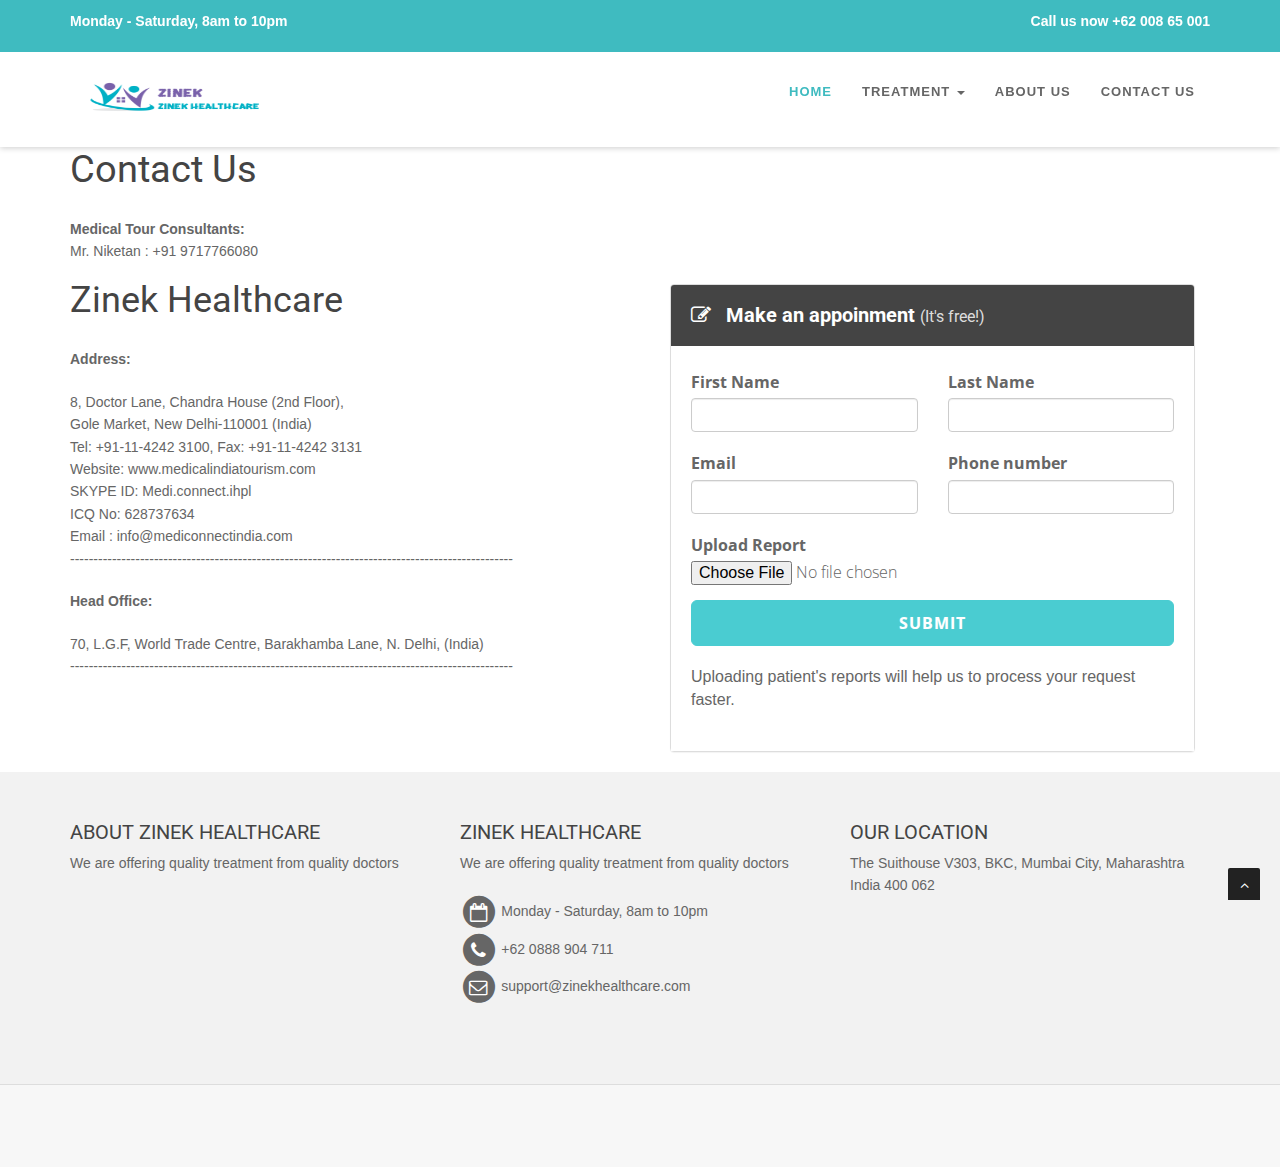
<file: about-us.html>
<!DOCTYPE html>
<html lang="en">

<head>
  <meta charset="utf-8">
  <meta name="viewport" content="width=device-width, initial-scale=1.0">
  <meta name="description" content="">
  <meta name="author" content="">

  <title>Zinek Healthcare</title>

  <!-- css -->
  <link href="css/bootstrap.min.css" rel="stylesheet" type="text/css">
  <link href="font-awesome/css/font-awesome.min.css" rel="stylesheet" type="text/css" />
  <link rel="stylesheet" type="text/css" href="plugins/cubeportfolio/css/cubeportfolio.min.css">
  <link href="css/nivo-lightbox.css" rel="stylesheet" />
  <link href="css/nivo-lightbox-theme/default/default.css" rel="stylesheet" type="text/css" />
  <link href="css/owl.carousel.css" rel="stylesheet" media="screen" />
  <link href="css/owl.theme.css" rel="stylesheet" media="screen" />
  <link href="css/animate.css" rel="stylesheet" />
  <link href="css/style.css" rel="stylesheet">

  <!-- boxed bg -->
  <link id="bodybg" href="bodybg/bg1.css" rel="stylesheet" type="text/css" />
  <!-- template skin -->
  <link id="t-colors" href="color/default.css" rel="stylesheet">

  <!-- =======================================================
    Theme Name: Medicio
    Theme URL: https://bootstrapmade.com/medicio-free-bootstrap-theme/
    Author: BootstrapMade
    Author URL: https://bootstrapmade.com
  ======================================================= -->
</head>

<body id="page-top" data-spy="scroll" data-target=".navbar-custom">

  <div id="wrapper">

    <nav class="navbar navbar-custom navbar-fixed-top" role="navigation">
      <div class="top-area">
        <div class="container">
          <div class="row">
            <div class="col-sm-6 col-md-6">
              <p class="bold text-left">Monday - Saturday, 8am to 10pm </p>
            </div>
            <div class="col-sm-6 col-md-6">
              <p class="bold text-right">Call us now +62 008 65 001</p>
            </div>
          </div>
        </div>
      </div>
      <div class="container navigation">

        <div class="navbar-header page-scroll">
          <button type="button" class="navbar-toggle" data-toggle="collapse" data-target=".navbar-main-collapse">
                    <i class="fa fa-bars"></i>
                </button>
          <a class="navbar-brand" href="index.html">
                    <img src="img/logonew.png" alt="" width="210" height="50" />
                </a>
        </div>

        <!-- Collect the nav links, forms, and other content for toggling -->
        <div class="collapse navbar-collapse navbar-right navbar-main-collapse">
          <ul class="nav navbar-nav">
            <li class="active"><a href="#intro">Home</a></li>
            <li class="dropdown">
              <a href="#" class="dropdown-toggle" data-toggle="dropdown">Treatment <b class="caret"></b></a>
              <ul class="dropdown-menu">
                <li><a href="cosmetic-surgery.html">Cosmetic Surgery</a></li>
                <li><a href="neuro-spine-surgery.html">Neuro and Spine Surgery</a></li>
                <li><a href="cancer-treatment.html">Cancer Treatment</a></li>
                <li><a href="Cardiology.html">Cardiology</a></li>
              </ul>
            </li>
            <!-- <li><a href="#service">Service</a></li> -->
            <!-- <li><a href="#doctor">Doctors</a></li> -->
            <!-- <li><a href="#facilities">Facilities</a></li> -->
            <!-- <li><a href="#pricing">Pricing</a></li> -->
            <li><a href="about-us.html">About Us</a></li>
            <li><a href="contact-us.html">Contact Us</a></li>
            <!-- <li><a href="faq.html">FAQ</a></li> -->
          </ul>
        </div>
        <!-- /.navbar-collapse -->
      </div>
      <!-- /.container -->
    </nav>

    <!-- Section: services -->
       <section id="cosmeticSurgery" class="home-section nopadding paddingtop-60">
        <br/><br/><br/><br/>
      <div class="container">

        <div class="row wow fadeInRight" data-wow-duration="2s" data-wow-delay="0.2s">
          <div class="col-lg-6 col-md-6">
                <h1 class="h-txt">Contact Us</h1>
                <div class="row">
                    <div class="col-lg-12">
                        <div class="contact-form">
                            <span>
                                <p>
                                <b>Medical Tour Consultants:</b><br />
                                Mr. Niketan : +91 9717766080</p>
                              <h2>
                                Zinek Healthcare</h2>
                              <p>
                                <strong>Address:</strong></p>
                              <p>
                                8, Doctor Lane, Chandra House (2nd Floor),<br />
                                Gole Market, New Delhi-110001 (India)<br />
                                Tel: +91-11-4242 3100, Fax: +91-11-4242 3131&nbsp;<br />
                                Website: www.medicalindiatourism.com<br />
                                SKYPE ID: Medi.connect.ihpl<br />
                                ICQ No: 628737634<br />
                                Email : <script>(function(m,d,l,s){dm=m+"@"+d; w=document; if(l)w.write('<a href="mailto:'+dm+'" '+s+'>');w.write(dm); if(l)w.write('</a>');}) ('info','mediconnectindia.com',1,'');</script><br />
                                -----------------------------------------------------------------------------------------------</p>
                              <p>
                                <strong>Head Office:</strong></p>
                              70, L.G.F, World Trade Centre, Barakhamba Lane, N. Delhi, (India)<br />
                              -----------------------------------------------------------------------------------------------
                              <p>&nbsp;
                                </p>
                            </span>
                        </div> 
                    </div>
                </div>    
            </div>

            <div class="col-lg-6 col-md-6">
              <br><br><br><br><br><br>
              <div class="col-lg-12">
              <div class="form-wrapper">
                <div class="wow fadeInRight" data-wow-duration="2s" data-wow-delay="0.2s">

                  <div class="panel panel-skin">
                    <div class="panel-heading">
                      <h3 class="panel-title"><span class="fa fa-pencil-square-o"></span> Make an appoinment <small>(It's free!)</small></h3>
                    </div>
                    <div class="panel-body">
                      <div id="sendmessage">Your message has been sent. Thank you!</div>
                      <div id="errormessage"></div>

                      <form action="" method="post" role="form" class="contactForm lead">
                        <div class="row">
                          <div class="col-xs-6 col-sm-6 col-md-6">
                            <div class="form-group">
                              <label>First Name</label>
                              <input type="text" name="first_name" id="first_name" class="form-control input-md" data-rule="minlen:3" data-msg="Please enter at least 3 chars">
                              <div class="validation"></div>
                            </div>
                          </div>
                          <div class="col-xs-6 col-sm-6 col-md-6">
                            <div class="form-group">
                              <label>Last Name</label>
                              <input type="text" name="last_name" id="last_name" class="form-control input-md" data-rule="minlen:3" data-msg="Please enter at least 3 chars">
                              <div class="validation"></div>
                            </div>
                          </div>
                        </div>

                        <div class="row">
                          <div class="col-xs-6 col-sm-6 col-md-6">
                            <div class="form-group">
                              <label>Email</label>
                              <input type="email" name="email" id="email" class="form-control input-md" data-rule="email" data-msg="Please enter a valid email">
                              <div class="validation"></div>
                            </div>
                          </div>
                          <div class="col-xs-6 col-sm-6 col-md-6">
                            <div class="form-group">
                              <label>Phone number</label>
                              <input type="text" name="phone" id="phone" class="form-control input-md" data-rule="required" data-msg="The phone number is required">
                              <div class="validation"></div>
                            </div>
                          </div>
                        </div>
                        <div class="row">
                          <div class="col-xs-6 col-sm-6 col-md-6">
                            <div class="form-group">
                              <label>Upload Report</label>
                              <input type="file" data-filename-placement="inside">
                            </div>
                          </div>
                        </div>
                        <input type="submit" value="Submit" class="btn btn-skin btn-block btn-lg">
                        <p class="lead-footer">Uploading patient's reports will help us to process your request faster.</p>
                      </form>
                    </div>
                  </div>

                </div>
              </div>
            </div>

            </div>
          </div>
        </div>
      </div>
    </section>

    <footer>

      <div class="container">
        <div class="row">
          <div class="col-sm-6 col-md-4">
            <div class="wow fadeInDown" data-wow-delay="0.1s">
              <div class="widget">
                <h5>About Zinek Healthcare</h5>
                <p>
                  We are offering quality treatment from quality doctors
                </p>
              </div>
            </div>
            <div class="wow fadeInDown" data-wow-delay="0.1s">
              <div class="widget">
                <h5>Information</h5>
                <ul>
                  <li><a href="#">Home</a></li>
                  <li><a href="#">Laboratory</a></li>
                  <li><a href="#">Medical treatment</a></li>
                  <li><a href="#">Terms & conditions</a></li>
                </ul>
              </div>
            </div>
          </div>
          <div class="col-sm-6 col-md-4">
            <div class="wow fadeInDown" data-wow-delay="0.1s">
              <div class="widget">
                <h5>Zinek Healthcare</h5>
                <p>
                  We are offering quality treatment from quality doctors
                </p>
                <ul>
                  <li>
                    <span class="fa-stack fa-lg">
                  <i class="fa fa-circle fa-stack-2x"></i>
                  <i class="fa fa-calendar-o fa-stack-1x fa-inverse"></i>
                </span> Monday - Saturday, 8am to 10pm
                  </li>
                  <li>
                    <span class="fa-stack fa-lg">
                  <i class="fa fa-circle fa-stack-2x"></i>
                  <i class="fa fa-phone fa-stack-1x fa-inverse"></i>
                </span> +62 0888 904 711
                  </li>
                  <li>
                    <span class="fa-stack fa-lg">
                  <i class="fa fa-circle fa-stack-2x"></i>
                  <i class="fa fa-envelope-o fa-stack-1x fa-inverse"></i>
                </span> support@zinekhealthcare.com
                  </li>

                </ul>
              </div>
            </div>
          </div>
          <div class="col-sm-6 col-md-4">
            <div class="wow fadeInDown" data-wow-delay="0.1s">
              <div class="widget">
                <h5>Our location</h5>
                <p>The Suithouse V303, BKC, Mumbai City, Maharashtra India 400 062</p>
              </div>
            </div>
            <div class="wow fadeInDown" data-wow-delay="0.1s">
              <div class="widget">
                <h5>Follow us</h5>
                <ul class="company-social">
                  <li class="social-facebook"><a href="#"><i class="fa fa-facebook"></i></a></li>
                  <li class="social-twitter"><a href="#"><i class="fa fa-twitter"></i></a></li>
                  <li class="social-google"><a href="#"><i class="fa fa-google-plus"></i></a></li><!-- 
                  <li class="social-vimeo"><a href="#"><i class="fa fa-vimeo-square"></i></a></li>
                  <li class="social-dribble"><a href="#"><i class="fa fa-dribbble"></i></a></li> -->
                </ul>
              </div>
            </div>
          </div>
        </div>
      </div>
      <div class="sub-footer">
        <div class="container">
          <div class="row">
            <div class="col-sm-6 col-md-6 col-lg-6">
              <div class="wow fadeInLeft" data-wow-delay="0.1s">
                <div class="text-left">
                  <p>&copy;Copyright - Zinek Healthcare. All rights reserved.</p>
                </div>
              </div>
            </div>
            <div class="col-sm-6 col-md-6 col-lg-6">
              <div class="wow fadeInRight" data-wow-delay="0.1s">
                <div class="text-right">
                  <div class="credits">
                    <!--
                      All the links in the footer should remain intact. 
                      You can delete the links only if you purchased the pro version.
                      Licensing information: https://bootstrapmade.com/license/
                      Purchase the pro version with working PHP/AJAX contact form: https://bootstrapmade.com/buy/?theme=Medicio
                    -->
                    Designed by <a href="http://inmac.co.in/">Inmac Computers</a>
                  </div>
                </div>
              </div>
            </div>
          </div>
        </div>
      </div>
    </footer>

  </div>
  <a href="#" class="scrollup"><i class="fa fa-angle-up active"></i></a>

  <!-- Core JavaScript Files -->
  <script src="js/jquery.min.js"></script>
  <script src="js/bootstrap.min.js"></script>
  <script src="js/jquery.easing.min.js"></script>
  <script src="js/wow.min.js"></script>
  <script src="js/jquery.scrollTo.js"></script>
  <script src="js/jquery.appear.js"></script>
  <script src="js/stellar.js"></script>
  <script src="plugins/cubeportfolio/js/jquery.cubeportfolio.min.js"></script>
  <script src="js/owl.carousel.min.js"></script>
  <script src="js/nivo-lightbox.min.js"></script>
  <script src="js/custom.js"></script>
  <script src="contactform/contactform.js"></script>

</body>

</html>
</file>
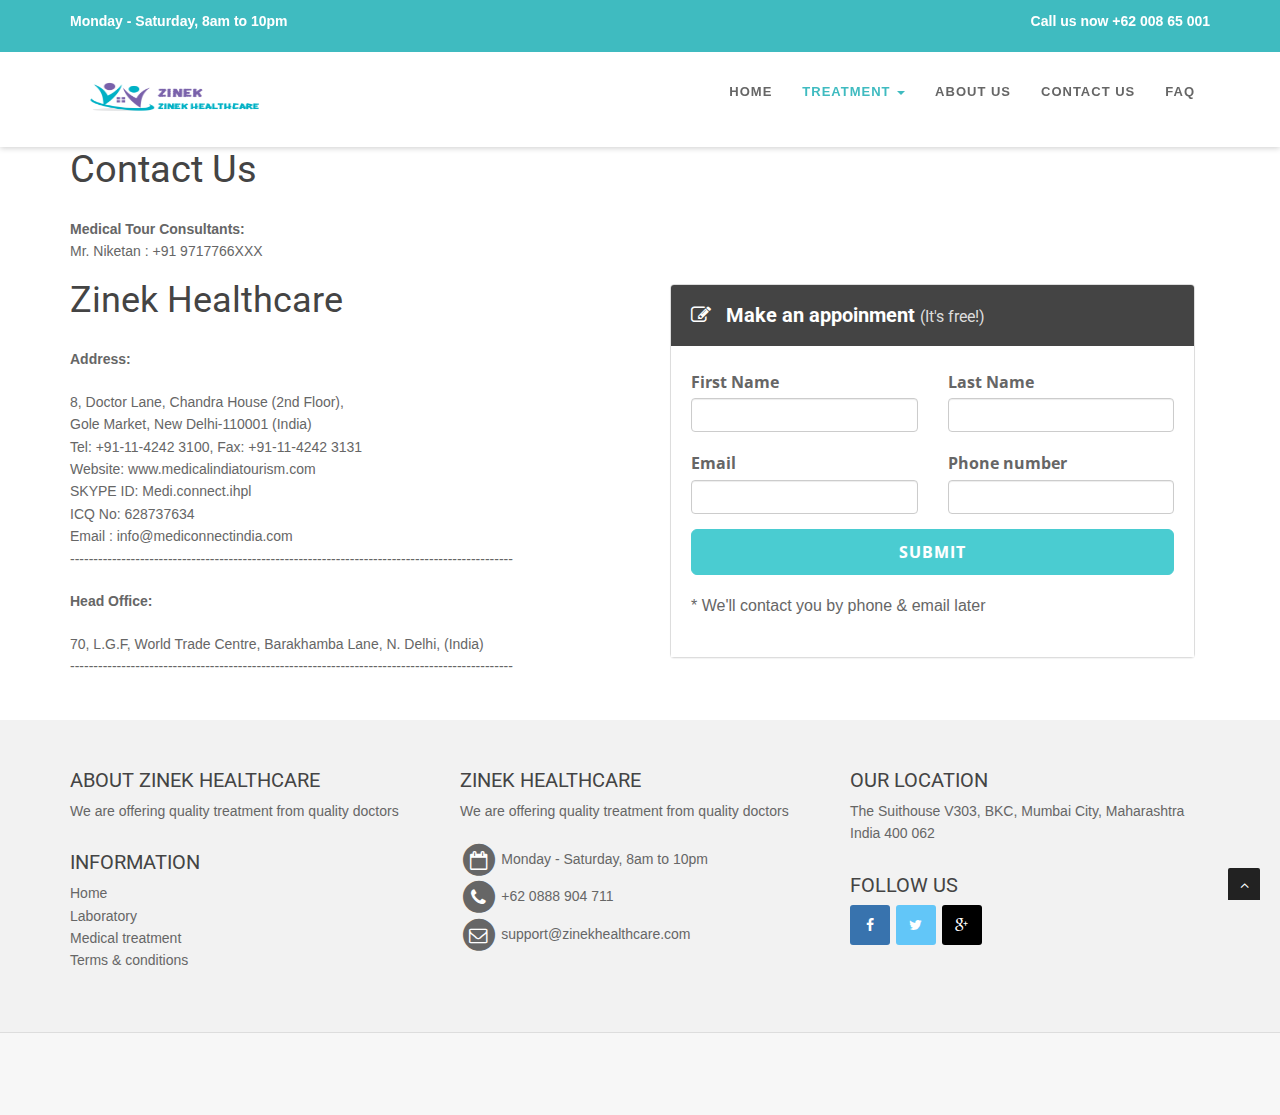
<file: constact-us.html>
<!DOCTYPE html>
<html lang="en">

<head>
  <meta charset="utf-8">
  <meta name="viewport" content="width=device-width, initial-scale=1.0">
  <meta name="description" content="">
  <meta name="author" content="">

  <title>Zinek Healthcare</title>

  <!-- css -->
  <link href="css/bootstrap.min.css" rel="stylesheet" type="text/css">
  <link href="font-awesome/css/font-awesome.min.css" rel="stylesheet" type="text/css" />
  <link rel="stylesheet" type="text/css" href="plugins/cubeportfolio/css/cubeportfolio.min.css">
  <link href="css/nivo-lightbox.css" rel="stylesheet" />
  <link href="css/nivo-lightbox-theme/default/default.css" rel="stylesheet" type="text/css" />
  <link href="css/owl.carousel.css" rel="stylesheet" media="screen" />
  <link href="css/owl.theme.css" rel="stylesheet" media="screen" />
  <link href="css/animate.css" rel="stylesheet" />
  <link href="css/style.css" rel="stylesheet">

  <!-- boxed bg -->
  <link id="bodybg" href="bodybg/bg1.css" rel="stylesheet" type="text/css" />
  <!-- template skin -->
  <link id="t-colors" href="color/default.css" rel="stylesheet">

  <!-- =======================================================
    Theme Name: Medicio
    Theme URL: https://bootstrapmade.com/medicio-free-bootstrap-theme/
    Author: BootstrapMade
    Author URL: https://bootstrapmade.com
  ======================================================= -->
</head>

<body id="page-top" data-spy="scroll" data-target=".navbar-custom">

  <div id="wrapper">

    <nav class="navbar navbar-custom navbar-fixed-top" role="navigation">
      <div class="top-area">
        <div class="container">
          <div class="row">
            <div class="col-sm-6 col-md-6">
              <p class="bold text-left">Monday - Saturday, 8am to 10pm </p>
            </div>
            <div class="col-sm-6 col-md-6">
              <p class="bold text-right">Call us now +62 008 65 001</p>
            </div>
          </div>
        </div>
      </div>
      <div class="container navigation">

        <div class="navbar-header page-scroll">
          <button type="button" class="navbar-toggle" data-toggle="collapse" data-target=".navbar-main-collapse">
                    <i class="fa fa-bars"></i>
                </button>
          <a class="navbar-brand" href="index.html">
                    <img src="img/logonew.png" alt="" width="210" height="50" />
                </a>
        </div>

        <!-- Collect the nav links, forms, and other content for toggling -->
        <div class="collapse navbar-collapse navbar-right navbar-main-collapse">
          <ul class="nav navbar-nav">
            <li class="active"><a href="index.html">Home</a></li>
            <li class="dropdown">
              <a href="#" class="dropdown-toggle" data-toggle="dropdown">Treatment <b class="caret"></b></a>
              <ul class="dropdown-menu">
                <li><a href="#cosmeticSurgery">Cosmetic Surgery</a></li>
                <li><a href="neuro-spine-surgery.html">Neuro and Spine Surgery</a></li>
                <li><a href="cancer-treatment.html">Cancer Treatment</a></li>
                <li><a href="Cardiology.html">Cardiology</a></li>
              </ul>
            </li>
            <!-- <li><a href="#service">Service</a></li> -->
            <!-- <li><a href="#doctor">Doctors</a></li> -->
            <!-- <li><a href="#facilities">Facilities</a></li> -->
            <!-- <li><a href="#pricing">Pricing</a></li> -->
            <li><a href="aboutus.html">About Us</a></li>
            <li><a href="contactus.html">Contact Us</a></li>
            <li><a href="faq.html">FAQ</a></li>
          </ul>
        </div>
        <!-- /.navbar-collapse -->
      </div>
      <!-- /.container -->
    </nav>

    <!-- Section: services -->
       <section id="cosmeticSurgery" class="home-section nopadding paddingtop-60">
        <br/><br/><br/><br/>
      <div class="container">

        <div class="row wow fadeInRight" data-wow-duration="2s" data-wow-delay="0.2s">
          <div class="col-lg-6 col-md-6">
                <h1 class="h-txt">Contact Us</h1>
                <div class="row">
                    <div class="col-lg-12">
                        <div class="contact-form">
                            <span>
                                <p>
                                <b>Medical Tour Consultants:</b><br />
                                Mr. Niketan : +91 9717766XXX</p>
                              <h2>
                                Zinek Healthcare</h2>
                              <p>
                                <strong>Address:</strong></p>
                              <p>
                                8, Doctor Lane, Chandra House (2nd Floor),<br />
                                Gole Market, New Delhi-110001 (India)<br />
                                Tel: +91-11-4242 3100, Fax: +91-11-4242 3131&nbsp;<br />
                                Website: www.medicalindiatourism.com<br />
                                SKYPE ID: Medi.connect.ihpl<br />
                                ICQ No: 628737634<br />
                                Email : <script>(function(m,d,l,s){dm=m+"@"+d; w=document; if(l)w.write('<a href="mailto:'+dm+'" '+s+'>');w.write(dm); if(l)w.write('</a>');}) ('info','mediconnectindia.com',1,'');</script><br />
                                -----------------------------------------------------------------------------------------------</p>
                              <p>
                                <strong>Head Office:</strong></p>
                              70, L.G.F, World Trade Centre, Barakhamba Lane, N. Delhi, (India)<br />
                              -----------------------------------------------------------------------------------------------
                              <p>&nbsp;
                                </p>
                            </span>
                        </div> 
                    </div>
                </div>    
            </div>

            <div class="col-lg-6 col-md-6">
              <br><br><br><br><br><br>
              <div class="col-lg-12">
              <div class="form-wrapper">
                <div class="wow fadeInRight" data-wow-duration="2s" data-wow-delay="0.2s">

                  <div class="panel panel-skin">
                    <div class="panel-heading">
                      <h3 class="panel-title"><span class="fa fa-pencil-square-o"></span> Make an appoinment <small>(It's free!)</small></h3>
                    </div>
                    <div class="panel-body">
                      <div id="sendmessage">Your message has been sent. Thank you!</div>
                      <div id="errormessage"></div>

                      <form action="" method="post" role="form" class="contactForm lead">
                        <div class="row">
                          <div class="col-xs-6 col-sm-6 col-md-6">
                            <div class="form-group">
                              <label>First Name</label>
                              <input type="text" name="first_name" id="first_name" class="form-control input-md" data-rule="minlen:3" data-msg="Please enter at least 3 chars">
                              <div class="validation"></div>
                            </div>
                          </div>
                          <div class="col-xs-6 col-sm-6 col-md-6">
                            <div class="form-group">
                              <label>Last Name</label>
                              <input type="text" name="last_name" id="last_name" class="form-control input-md" data-rule="minlen:3" data-msg="Please enter at least 3 chars">
                              <div class="validation"></div>
                            </div>
                          </div>
                        </div>

                        <div class="row">
                          <div class="col-xs-6 col-sm-6 col-md-6">
                            <div class="form-group">
                              <label>Email</label>
                              <input type="email" name="email" id="email" class="form-control input-md" data-rule="email" data-msg="Please enter a valid email">
                              <div class="validation"></div>
                            </div>
                          </div>
                          <div class="col-xs-6 col-sm-6 col-md-6">
                            <div class="form-group">
                              <label>Phone number</label>
                              <input type="text" name="phone" id="phone" class="form-control input-md" data-rule="required" data-msg="The phone number is required">
                              <div class="validation"></div>
                            </div>
                          </div>
                        </div>

                        <input type="submit" value="Submit" class="btn btn-skin btn-block btn-lg">

                        <p class="lead-footer">* We'll contact you by phone & email later</p>

                      </form>
                    </div>
                  </div>

                </div>
              </div>
            </div>

            </div>
          </div>
        </div>
      </div>
    </section>

    <footer>

      <div class="container">
        <div class="row">
          <div class="col-sm-6 col-md-4">
            <div class="wow fadeInDown" data-wow-delay="0.1s">
              <div class="widget">
                <h5>About Zinek Healthcare</h5>
                <p>
                  We are offering quality treatment from quality doctors
                </p>
              </div>
            </div>
            <div class="wow fadeInDown" data-wow-delay="0.1s">
              <div class="widget">
                <h5>Information</h5>
                <ul>
                  <li><a href="#">Home</a></li>
                  <li><a href="#">Laboratory</a></li>
                  <li><a href="#">Medical treatment</a></li>
                  <li><a href="#">Terms & conditions</a></li>
                </ul>
              </div>
            </div>
          </div>
          <div class="col-sm-6 col-md-4">
            <div class="wow fadeInDown" data-wow-delay="0.1s">
              <div class="widget">
                <h5>Zinek Healthcare</h5>
                <p>
                  We are offering quality treatment from quality doctors
                </p>
                <ul>
                  <li>
                    <span class="fa-stack fa-lg">
                  <i class="fa fa-circle fa-stack-2x"></i>
                  <i class="fa fa-calendar-o fa-stack-1x fa-inverse"></i>
                </span> Monday - Saturday, 8am to 10pm
                  </li>
                  <li>
                    <span class="fa-stack fa-lg">
                  <i class="fa fa-circle fa-stack-2x"></i>
                  <i class="fa fa-phone fa-stack-1x fa-inverse"></i>
                </span> +62 0888 904 711
                  </li>
                  <li>
                    <span class="fa-stack fa-lg">
                  <i class="fa fa-circle fa-stack-2x"></i>
                  <i class="fa fa-envelope-o fa-stack-1x fa-inverse"></i>
                </span> support@zinekhealthcare.com
                  </li>

                </ul>
              </div>
            </div>
          </div>
          <div class="col-sm-6 col-md-4">
            <div class="wow fadeInDown" data-wow-delay="0.1s">
              <div class="widget">
                <h5>Our location</h5>
                <p>The Suithouse V303, BKC, Mumbai City, Maharashtra India 400 062</p>
              </div>
            </div>
            <div class="wow fadeInDown" data-wow-delay="0.1s">
              <div class="widget">
                <h5>Follow us</h5>
                <ul class="company-social">
                  <li class="social-facebook"><a href="#"><i class="fa fa-facebook"></i></a></li>
                  <li class="social-twitter"><a href="#"><i class="fa fa-twitter"></i></a></li>
                  <li class="social-google"><a href="#"><i class="fa fa-google-plus"></i></a></li><!-- 
                  <li class="social-vimeo"><a href="#"><i class="fa fa-vimeo-square"></i></a></li>
                  <li class="social-dribble"><a href="#"><i class="fa fa-dribbble"></i></a></li> -->
                </ul>
              </div>
            </div>
          </div>
        </div>
      </div>
      <div class="sub-footer">
        <div class="container">
          <div class="row">
            <div class="col-sm-6 col-md-6 col-lg-6">
              <div class="wow fadeInLeft" data-wow-delay="0.1s">
                <div class="text-left">
                  <p>&copy;Copyright - Zinek Healthcare. All rights reserved.</p>
                </div>
              </div>
            </div>
            <div class="col-sm-6 col-md-6 col-lg-6">
              <div class="wow fadeInRight" data-wow-delay="0.1s">
                <div class="text-right">
                  <div class="credits">
                    <!--
                      All the links in the footer should remain intact. 
                      You can delete the links only if you purchased the pro version.
                      Licensing information: https://bootstrapmade.com/license/
                      Purchase the pro version with working PHP/AJAX contact form: https://bootstrapmade.com/buy/?theme=Medicio
                    -->
                    Designed by <a href="http://inmac.co.in/">Inmac Computers</a>
                  </div>
                </div>
              </div>
            </div>
          </div>
        </div>
      </div>
    </footer>

  </div>
  <a href="#" class="scrollup"><i class="fa fa-angle-up active"></i></a>

  <!-- Core JavaScript Files -->
  <script src="js/jquery.min.js"></script>
  <script src="js/bootstrap.min.js"></script>
  <script src="js/jquery.easing.min.js"></script>
  <script src="js/wow.min.js"></script>
  <script src="js/jquery.scrollTo.js"></script>
  <script src="js/jquery.appear.js"></script>
  <script src="js/stellar.js"></script>
  <script src="plugins/cubeportfolio/js/jquery.cubeportfolio.min.js"></script>
  <script src="js/owl.carousel.min.js"></script>
  <script src="js/nivo-lightbox.min.js"></script>
  <script src="js/custom.js"></script>
  <script src="contactform/contactform.js"></script>

</body>

</html>
</file>
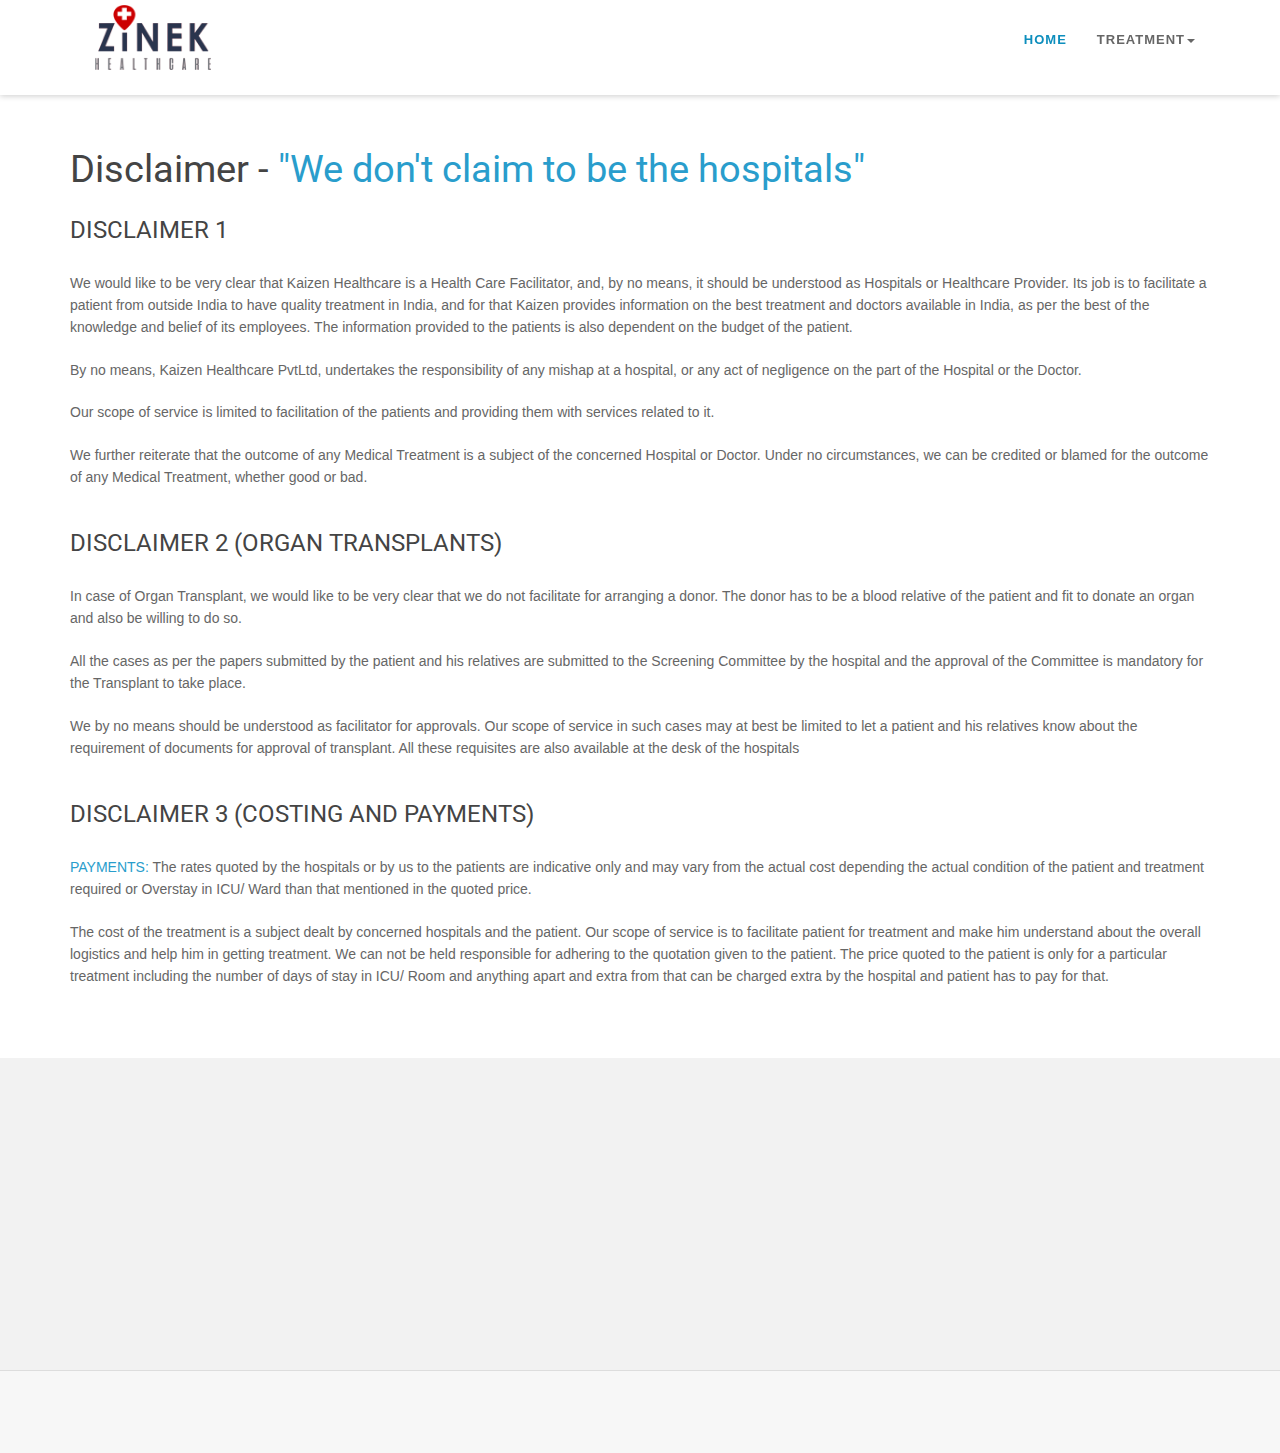
<file: disclaimer.html>
<!DOCTYPE html>
<html lang="en">

<head>
  <meta charset="utf-8">
  <meta name="viewport" content="width=device-width, initial-scale=1.0">
  <meta name="description" content="">
  <meta name="author" content="">

  <title>Zinek Healthcare</title>

  <!-- css -->
  <link href="css/bootstrap.min.css" rel="stylesheet" type="text/css">
  <link href="font-awesome/css/font-awesome.min.css" rel="stylesheet" type="text/css" />
  <link rel="stylesheet" type="text/css" href="plugins/cubeportfolio/css/cubeportfolio.min.css">
  <link href="css/nivo-lightbox.css" rel="stylesheet" />
  <link href="css/nivo-lightbox-theme/default/default.css" rel="stylesheet" type="text/css" />
  <link href="css/owl.carousel.css" rel="stylesheet" media="screen" />
  <link href="css/owl.theme.css" rel="stylesheet" media="screen" />
  <link href="css/animate.css" rel="stylesheet" />
  <link href="css/style.css" rel="stylesheet">
  <link rel="stylesheet" type="text/css" href="css/jquery.vm-carousel.css">

  <!-- boxed bg -->
  <link id="bodybg" href="bodybg/bg1.css" rel="stylesheet" type="text/css" />
  <!-- template skin -->
  <link id="t-colors" href="color/blue.css" rel="stylesheet">

  <!-- =======================================================
  
  ======================================================= -->
</head>

<body id="page-top" data-spy="scroll" data-target=".navbar-custom">

  <div id="wrapper">

    <nav class="navbar navbar-custom navbar-fixed-top" role="navigation">
     
      <div class="container navigation">

        <div class="navbar-header page-scroll">
          <button type="button" class="navbar-toggle" data-toggle="collapse" data-target=".navbar-main-collapse">
                    <i class="fa fa-bars"></i>
                </button>
          <a class="navbar-brand" href="index.html" style="margin-left:-70px; padding-top: 5px; margin-top: 0px;">
                    <img src="img/logo.png" alt="" width="280" height="65" />
                </a>
        </div>

        <!-- Collect the nav links, forms, and other content for toggling -->
        <div class="collapse navbar-collapse navbar-right navbar-main-collapse">
          <ul class="nav navbar-nav">

            <li class="active"><a href="index.html">Home</a></li>
            <!-- TREATMENT MAIN -->
            <li class="dropdown dropdown-mm">
                <a href="#" class="dropdown-toggle" data-toggle="dropdown">Treatment<b class="caret"></b></a>
                <!-- Dropdown Menu -->
                <ul class="dropdown-menu dropdown-menu-mm dropdown-menu-persist">
                  <li class="row">
                    <ul class="col-md-6">
                      <li class="dropdown-header"><strong><em>Services</em></strong></li>
                      <li>Ophthalmology</li>
                      <li>Cancer Treatment</li>
                      <li>Laparoscopy Surgery</li>
                      <li>Gynaecology</li>
                      <li>Brain Surgery</li>
                      <li>Orthopedic Joint Replacement Surgery</li>
                      <li>Infertility Treatment</li>
                      <li>Neurology</li>
                      <li>Gastroenterology</li>
                      <li>Organ Transperation</li>
                      <li>Heart Surgery</li>
                    </ul>
                    <ul class="col-md-1"></ul>
                    <ul class="col-md-5">
                      <li class="dropdown-header"><strong><em>Hospitals</em></strong></li>
                      <li>Saifee Hospital</li>
                      <li>Bhatia Hospital</li>
                      <li>Sir H. N. Reliance</li>
                      <li>P.D. Hinduja National Hospital </li>
                      <li>Kokilaben Hospital</li>
                      <li>Wockhardt Hospital</li>
                    </ul>
                  </li>
                  <li class="dropdown-footer">
                    <div class="row">
                      <div class="col-md-7"> <strong>Need help now?.</strong></div>
                      <div class="col-md-5">
                       <div class="wow lightSpeedIn" data-wow-delay="0.1s">
                          <div class="cta-btn">
                            <a href="#" class="btn btn-skin btn-lg">Book an appoinment</a>
                          </div>
                        </div>
                      </div>
                    </div>
                  </li>
                </ul>
              </li>
            <!-- END -->
          </ul>
        </div>
        <!-- /.navbar-collapse -->
      </div>
      <!-- /.container -->
    </nav>

    <!-- Section: services -->
    <section id="cosmeticSurgery" class="home-section nopadding paddingtop-60 paddingbot-50">
    <br/><br/><br/><br/>
    <div class="container">
        <div class="row wow fadeInRight" data-wow-duration="2s" data-wow-delay="0.2s">
            <div class="col-lg-12 col-md-12">
                <h1 class="h-txt">Disclaimer - <span class="color">"We don't claim to be the hospitals"</span></h1>
                <h5>DISCLAIMER 1</h5>
                <p>We would like to be very clear that Kaizen Healthcare is a Health Care Facilitator, and, by no means, it should be understood as Hospitals or Healthcare Provider. Its job is to facilitate a patient from outside India to have quality treatment in India, and for that Kaizen provides information on the best treatment and doctors available in India, as per the best of the knowledge and belief of its employees. The information provided to the patients is also dependent on the budget of the patient. </p>
                <p>By no means, Kaizen Healthcare PvtLtd, undertakes the responsibility of any mishap at a hospital, or any act of negligence on the part of the Hospital or the Doctor. </p>
                <p>Our scope of service is limited to facilitation of the patients and providing them with services related to it. </p>
                <p>We further reiterate that the outcome of any Medical Treatment is a subject of the concerned Hospital or Doctor. Under no circumstances, we can be credited or blamed for the outcome of any Medical Treatment, whether good or bad. </p>
            </div>  
        </div>
        <br>
        <div class="row wow fadeInRight" data-wow-duration="2s" data-wow-delay="0.2s">
            <div class="col-lg-12 col-md-12">
                <h5>DISCLAIMER 2 (ORGAN TRANSPLANTS)</h5>
                <p>In case of Organ Transplant, we would like to be very clear that we do not facilitate for arranging a donor. The donor has to be a blood relative of the patient and fit to donate an organ and also be willing to do so.</p> 

                <p>All the cases as per the papers submitted by the patient and his relatives are submitted to the Screening Committee by the hospital and the approval of the Committee is mandatory for the Transplant to take place. </p>

                <p>We by no means should be understood as facilitator for approvals. Our scope of service in such cases may at best be limited to let a patient and his relatives know about the requirement of documents for approval of transplant. All these requisites are also available at the desk of the hospitals</p>
            </div>  
        </div>
        <br>
        <div class="row wow fadeInRight" data-wow-duration="1s" data-wow-delay="0.1s">
            <div class="col-lg-12 col-md-12">
                <h5>DISCLAIMER 3 (COSTING AND PAYMENTS)</h5>
                <p><span class="color">PAYMENTS:</span> The rates quoted by the hospitals or by us to the patients are indicative only and may vary from the actual cost depending the actual condition of the patient and treatment required or Overstay in ICU/ Ward than that mentioned in the quoted price.</p>

                <p>The cost of the treatment is a subject dealt by concerned hospitals and the patient. Our scope of service is to facilitate patient for treatment and make him understand about the overall logistics and help him in getting treatment. We can not be held responsible for adhering to the quotation given to the patient. The price quoted to the patient is only for a particular treatment including the number of days of stay in ICU/ Room and anything apart and extra from that can be charged extra by the hospital and patient has to pay for that.</p>
            </div>  
        </div>
    </div>
</section>

    <footer>
      <div class="container">
        <div class="row">
          <div class="col-sm-6 col-md-4">
            <div class="wow fadeInDown" data-wow-delay="0.1s">
              <div class="widget">
                <h5>About Zinek Healthcare</h5>
                <p>
                  We are offering quality treatment from quality doctors
                </p>
              </div>
            </div>
            <div class="wow fadeInDown" data-wow-delay="0.1s">
              <div class="widget">
                <h5>Information</h5>
                <ul>
                  <li><a href="#">Home</a></li>
                  <li><a href="disclaimer.html">Disclaimer</a></li>
                  <li><a href="#">Medical treatment</a></li>
                  <li><a href="#">Terms & conditions</a></li>
                </ul>
              </div>
            </div>
          </div>
          <div class="col-sm-6 col-md-4">
            <div class="wow fadeInDown" data-wow-delay="0.1s">
              <div class="widget">
                <h5>Zinek Healthcare</h5>
                <p>
                  We are offering quality treatment from quality doctors
                </p>
                <ul>
                  <li>
                    <span class="fa-stack fa-lg">
                  <i class="fa fa-circle fa-stack-2x"></i>
                  <i class="fa fa-calendar-o fa-stack-1x fa-inverse"></i>
                </span> Monday - Saturday, 8am to 10pm
                  </li>
                  <li>
                    <span class="fa-stack fa-lg">
                  <i class="fa fa-circle fa-stack-2x"></i>
                  <i class="fa fa-phone fa-stack-1x fa-inverse"></i>
                </span> +62 0888 904 711
                  </li>
                  <li>
                    <span class="fa-stack fa-lg">
                  <i class="fa fa-circle fa-stack-2x"></i>
                  <i class="fa fa-envelope-o fa-stack-1x fa-inverse"></i>
                </span> support@zinekhealthcare.com
                  </li>

                </ul>
              </div>
            </div>
          </div>
          <div class="col-sm-6 col-md-4">
            <div class="wow fadeInDown" data-wow-delay="0.1s">
              <div class="widget">
                <h5>Our location</h5>
                <p>105A, Sukh Sagar building, 1st Floor, Above Kobe Resturant, Hughes Road, Mumbai 400 007</p>
              </div>
            </div>
            <div class="wow fadeInDown" data-wow-delay="0.1s">
              <div class="widget">
                <h5>Follow us</h5>
                <ul class="company-social">
                  <li class="social-facebook"><a href="#"><i class="fa fa-facebook"></i></a></li>
                  <li class="social-twitter"><a href="#"><i class="fa fa-twitter"></i></a></li>
                  <li class="social-google"><a href="#"><i class="fa fa-google-plus"></i></a></li><!-- 
                  <li class="social-vimeo"><a href="#"><i class="fa fa-vimeo-square"></i></a></li>
                  <li class="social-dribble"><a href="#"><i class="fa fa-dribbble"></i></a></li> -->
                </ul>
              </div>
            </div>
          </div>
        </div>
      </div>
      <div class="sub-footer">
        <div class="container">
          <div class="row">
            <div class="col-sm-6 col-md-6 col-lg-6">
              <div class="wow fadeInLeft" data-wow-delay="0.1s">
                <div class="text-left">
                  <p>&copy;Copyright - Zinek Healthcare. All rights reserved.</p>
                </div>
              </div>
            </div>
            <div class="col-sm-6 col-md-6 col-lg-6">
              <div class="wow fadeInRight" data-wow-delay="0.1s">
                <div class="text-right">
                  <div class="credits">
                    <!--
                      All the links in the footer should remain intact. 
                      You can delete the links only if you purchased the pro version.
                      Licensing information: https://bootstrapmade.com/license/
                      Purchase the pro version with working PHP/AJAX contact form: https://bootstrapmade.com/buy/?theme=Medicio
                    -->
                    Designed by <a href="http://inmac.co.in/">Inmac Computers</a>
                  </div>
                </div>
              </div>
            </div>
          </div>
        </div>
      </div>
    </footer>

  </div>
  <a href="#" class="scrollup"><i class="fa fa-angle-up active"></i></a>

  <!-- Core JavaScript Files -->
  <script src="js/jquery.min.js"></script>
  <script src="js/bootstrap.min.js"></script>
  <script src="js/jquery.easing.min.js"></script>
  <script src="js/wow.min.js"></script>
  <script src="js/jquery.scrollTo.js"></script>
  <script src="js/jquery.appear.js"></script>
  <script src="js/stellar.js"></script>
  <script src="plugins/cubeportfolio/js/jquery.cubeportfolio.min.js"></script>
  <script src="js/owl.carousel.min.js"></script>
  <script src="js/nivo-lightbox.min.js"></script>
  <script src="js/custom.js"></script>
  <script src="contactform/contactform.js"></script>

</body>

</html>
</file>
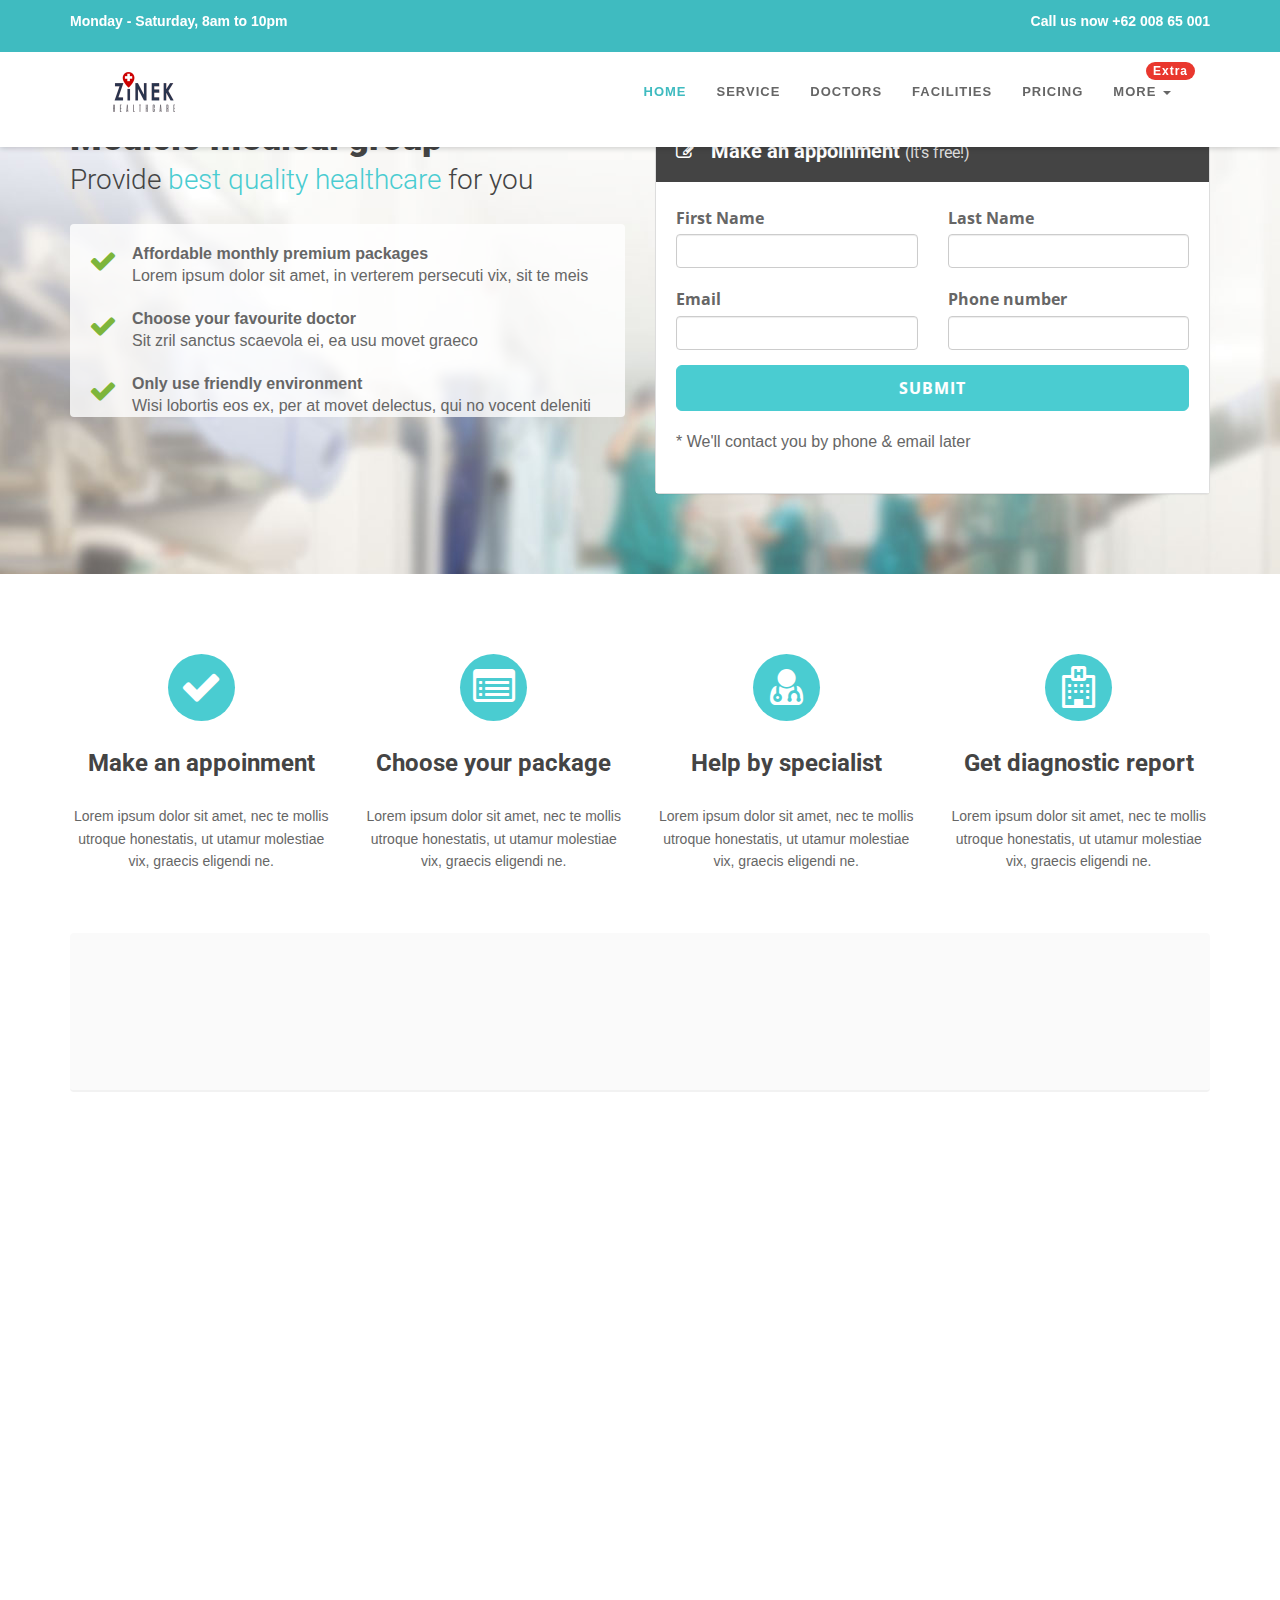
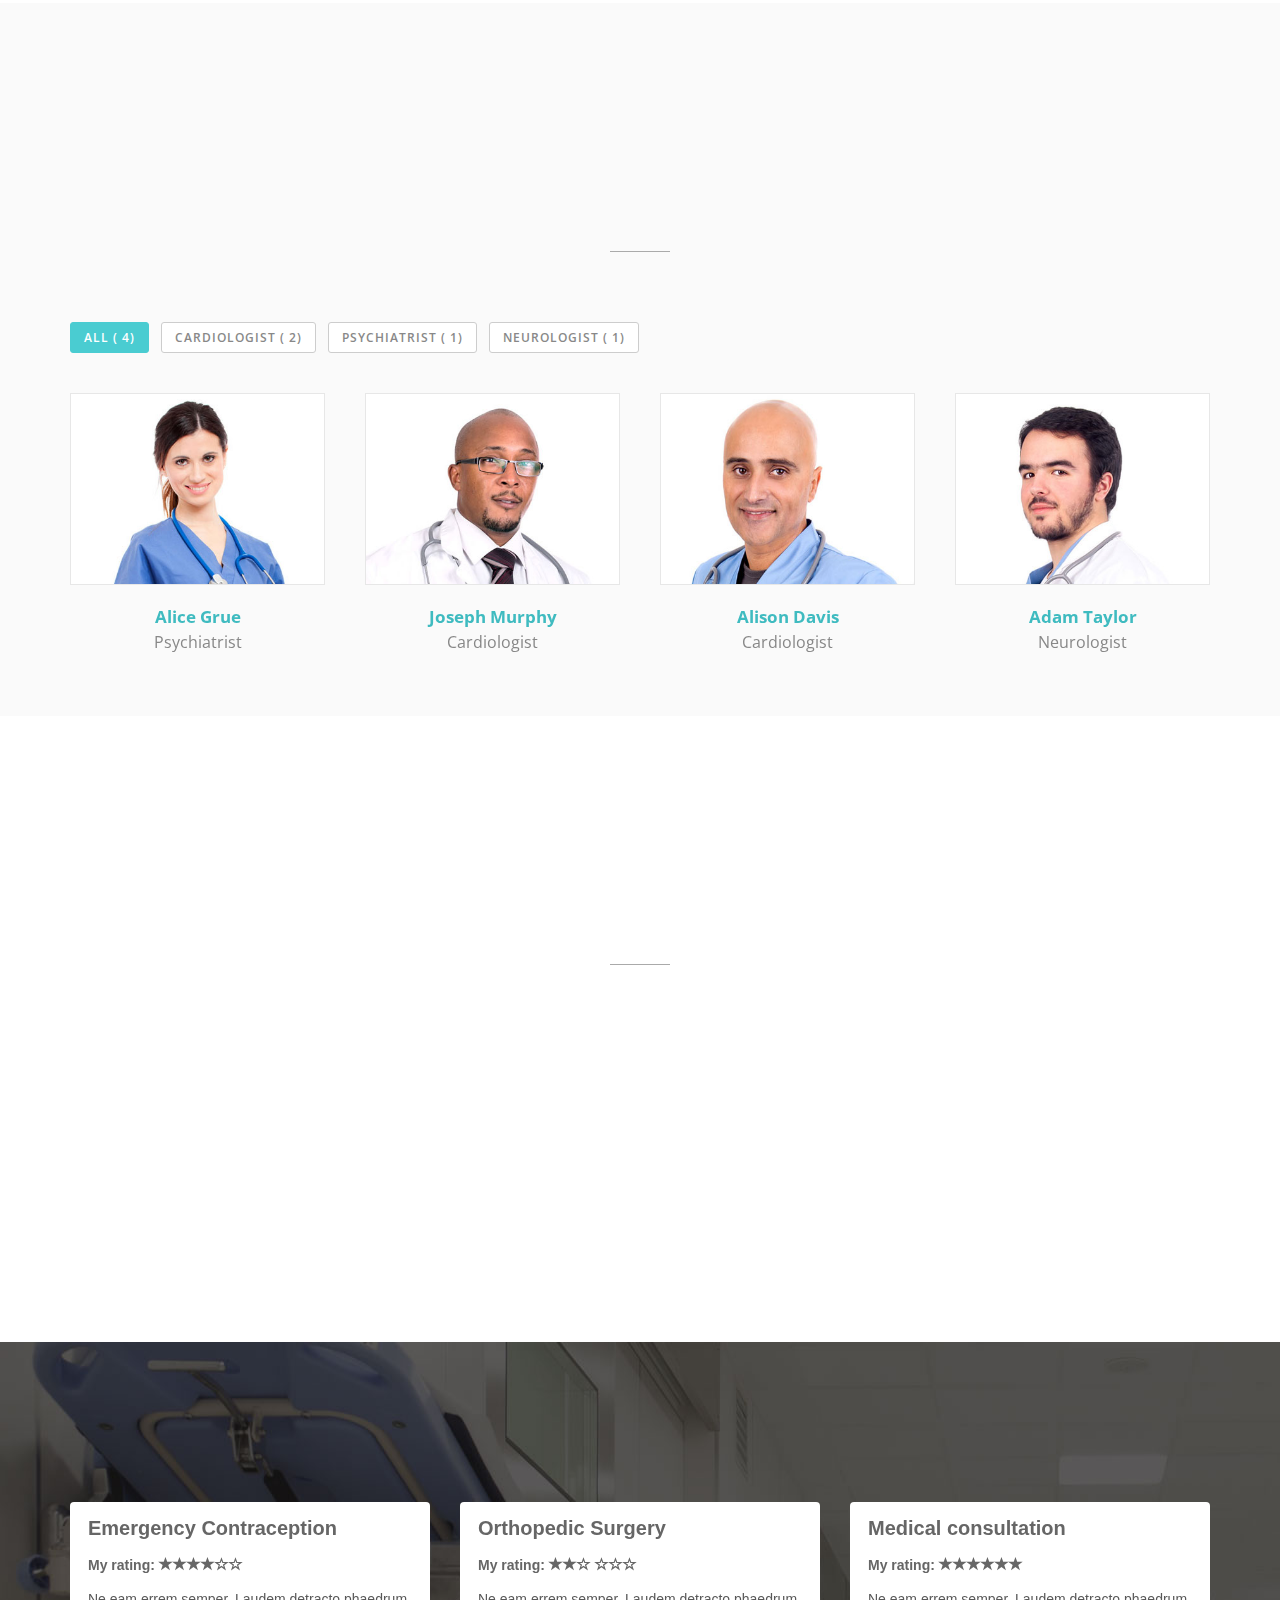
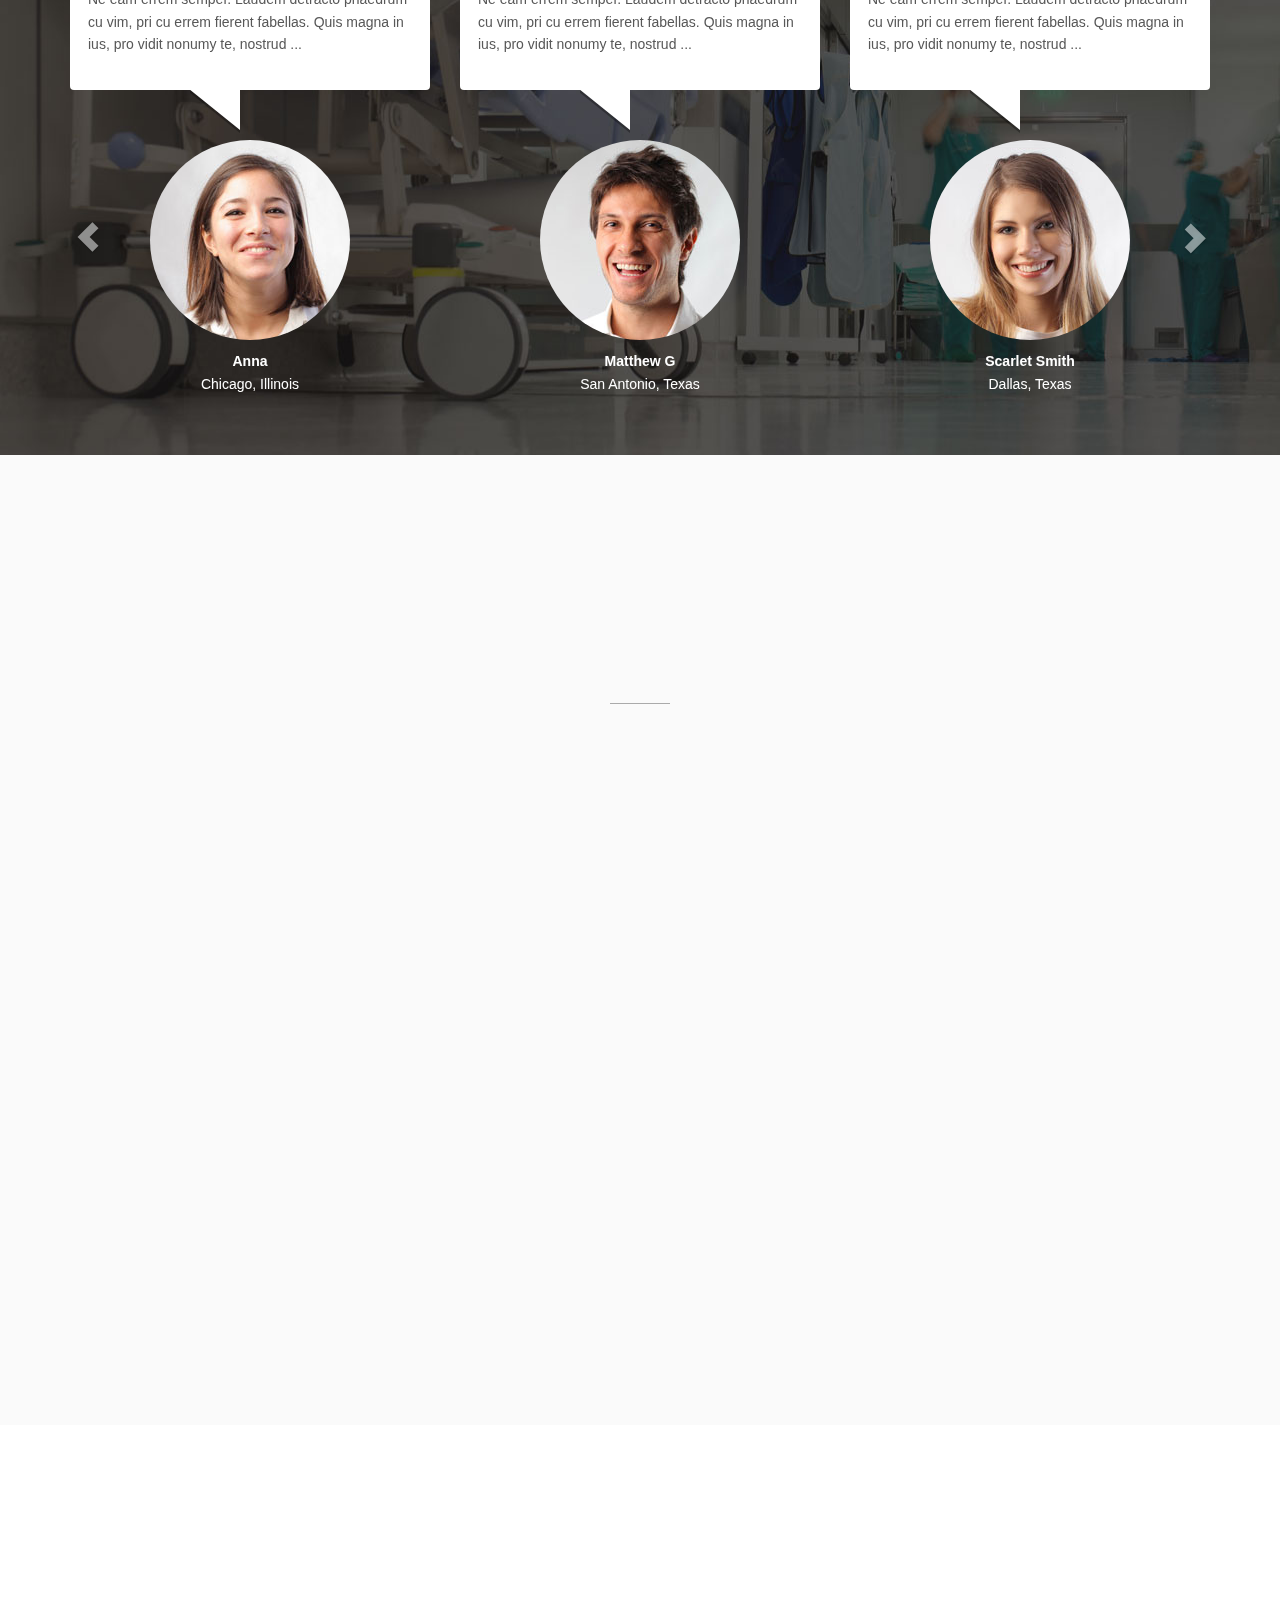
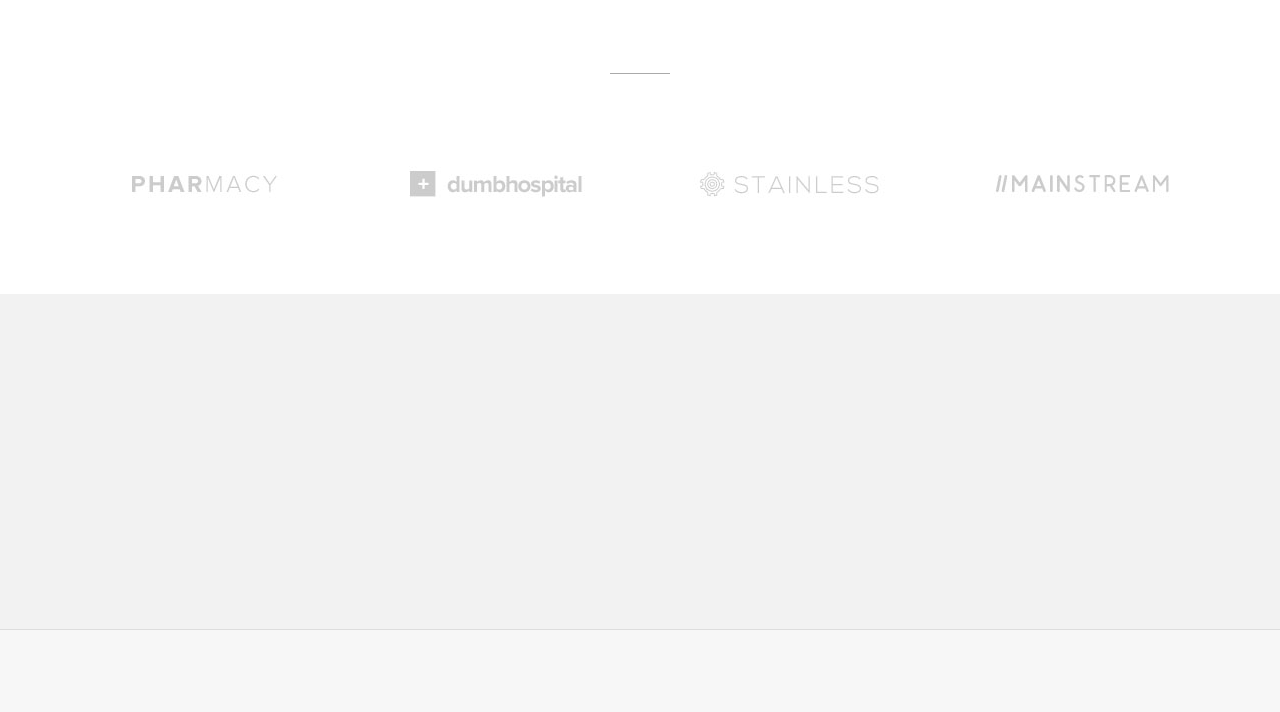
<file: index-form.html>
<!DOCTYPE html>
<html lang="en">

<head>
  <meta charset="utf-8">
  <meta name="viewport" content="width=device-width, initial-scale=1.0">
  <meta name="description" content="">
  <meta name="author" content="">

  <title>Medicio landing page template for Health niche</title>

  <!-- css -->
  <link href="css/bootstrap.min.css" rel="stylesheet" type="text/css">
  <link href="font-awesome/css/font-awesome.min.css" rel="stylesheet" type="text/css" />
  <link rel="stylesheet" type="text/css" href="plugins/cubeportfolio/css/cubeportfolio.min.css">
  <link href="css/nivo-lightbox.css" rel="stylesheet" />
  <link href="css/nivo-lightbox-theme/default/default.css" rel="stylesheet" type="text/css" />
  <link href="css/owl.carousel.css" rel="stylesheet" media="screen" />
  <link href="css/owl.theme.css" rel="stylesheet" media="screen" />
  <link href="css/animate.css" rel="stylesheet" />
  <link href="css/style.css" rel="stylesheet">

  <!-- boxed bg -->
  <link id="bodybg" href="bodybg/bg1.css" rel="stylesheet" type="text/css" />
  <!-- template skin -->
  <link id="t-colors" href="color/default.css" rel="stylesheet">

  <!-- =======================================================
    Theme Name: Medicio
    Theme URL: https://bootstrapmade.com/medicio-free-bootstrap-theme/
    Author: BootstrapMade
    Author URL: https://bootstrapmade.com
  ======================================================= -->
</head>

<body id="page-top" data-spy="scroll" data-target=".navbar-custom">

  <div id="wrapper">

    <nav class="navbar navbar-custom navbar-fixed-top" role="navigation">
      <div class="top-area">
        <div class="container">
          <div class="row">
            <div class="col-sm-6 col-md-6">
              <p class="bold text-left">Monday - Saturday, 8am to 10pm </p>
            </div>
            <div class="col-sm-6 col-md-6">
              <p class="bold text-right">Call us now +62 008 65 001</p>
            </div>
          </div>
        </div>
      </div>
      <div class="container navigation">

        <div class="navbar-header page-scroll">
          <button type="button" class="navbar-toggle" data-toggle="collapse" data-target=".navbar-main-collapse">
                    <i class="fa fa-bars"></i>
                </button>
          <a class="navbar-brand" href="index.html">
                    <img src="img/logo.png" alt="" width="150" height="40" />
                </a>
        </div>

        <!-- Collect the nav links, forms, and other content for toggling -->
        <div class="collapse navbar-collapse navbar-right navbar-main-collapse">
          <ul class="nav navbar-nav">
            <li class="active"><a href="#intro">Home</a></li>
            <li><a href="#service">Service</a></li>
            <li><a href="#doctor">Doctors</a></li>
            <li><a href="#facilities">Facilities</a></li>
            <li><a href="#pricing">Pricing</a></li>
            <li class="dropdown">
              <a href="#" class="dropdown-toggle" data-toggle="dropdown"><span class="badge custom-badge red pull-right">Extra</span>More <b class="caret"></b></a>
              <ul class="dropdown-menu">
                <li><a href="index.html">Home CTA</a></li>
                <li><a href="index-form.html">Home Form</a></li>
                <li><a href="index-video.html">Home video</a></li>
              </ul>
            </li>
          </ul>
        </div>
        <!-- /.navbar-collapse -->
      </div>
      <!-- /.container -->
    </nav>


    <!-- Section: intro -->
    <section id="intro" class="intro">
      <div class="intro-content">
        <div class="container">
          <div class="row">
            <div class="col-lg-6">
              <div class="wow fadeInDown" data-wow-offset="0" data-wow-delay="0.1s">
                <h2 class="h-ultra">Medicio medical group</h2>
              </div>
              <div class="wow fadeInUp" data-wow-offset="0" data-wow-delay="0.1s">
                <h4 class="h-light">Provide <span class="color">best quality healthcare</span> for you</h4>
              </div>
              <div class="well well-trans">
                <div class="wow fadeInRight" data-wow-delay="0.1s">

                  <ul class="lead-list">
                    <li><span class="fa fa-check fa-2x icon-success"></span> <span class="list"><strong>Affordable monthly premium packages</strong><br />Lorem ipsum dolor sit amet, in verterem persecuti vix, sit te meis</span></li>
                    <li><span class="fa fa-check fa-2x icon-success"></span> <span class="list"><strong>Choose your favourite doctor</strong><br />Sit zril sanctus scaevola ei, ea usu movet graeco</span></li>
                    <li><span class="fa fa-check fa-2x icon-success"></span> <span class="list"><strong>Only use friendly environment</strong><br />Wisi lobortis eos ex, per at movet delectus, qui no vocent deleniti</span></li>
                  </ul>

                </div>
              </div>


            </div>
            <div class="col-lg-6">
              <div class="form-wrapper">
                <div class="wow fadeInRight" data-wow-duration="2s" data-wow-delay="0.2s">

                  <div class="panel panel-skin">
                    <div class="panel-heading">
                      <h3 class="panel-title"><span class="fa fa-pencil-square-o"></span> Make an appoinment <small>(It's free!)</small></h3>
                    </div>
                    <div class="panel-body">
                      <div id="sendmessage">Your message has been sent. Thank you!</div>
                      <div id="errormessage"></div>

                      <form action="" method="post" role="form" class="contactForm lead">
                        <div class="row">
                          <div class="col-xs-6 col-sm-6 col-md-6">
                            <div class="form-group">
                              <label>First Name</label>
                              <input type="text" name="first_name" id="first_name" class="form-control input-md" data-rule="minlen:3" data-msg="Please enter at least 3 chars">
                              <div class="validation"></div>
                            </div>
                          </div>
                          <div class="col-xs-6 col-sm-6 col-md-6">
                            <div class="form-group">
                              <label>Last Name</label>
                              <input type="text" name="last_name" id="last_name" class="form-control input-md" data-rule="minlen:3" data-msg="Please enter at least 3 chars">
                              <div class="validation"></div>
                            </div>
                          </div>
                        </div>

                        <div class="row">
                          <div class="col-xs-6 col-sm-6 col-md-6">
                            <div class="form-group">
                              <label>Email</label>
                              <input type="email" name="email" id="email" class="form-control input-md" data-rule="email" data-msg="Please enter a valid email">
                              <div class="validation"></div>
                            </div>
                          </div>
                          <div class="col-xs-6 col-sm-6 col-md-6">
                            <div class="form-group">
                              <label>Phone number</label>
                              <input type="text" name="phone" id="phone" class="form-control input-md" data-rule="required" data-msg="The phone number is required">
                              <div class="validation"></div>
                            </div>
                          </div>
                        </div>

                        <input type="submit" value="Submit" class="btn btn-skin btn-block btn-lg">

                        <p class="lead-footer">* We'll contact you by phone & email later</p>

                      </form>
                    </div>
                  </div>

                </div>
              </div>
            </div>
          </div>
        </div>
      </div>
    </section>

    <!-- /Section: intro -->

    <!-- Section: boxes -->
    <section id="boxes" class="home-section paddingtop-80">

      <div class="container">
        <div class="row">
          <div class="col-sm-3 col-md-3">
            <div class="wow fadeInUp" data-wow-delay="0.2s">
              <div class="box text-center">

                <i class="fa fa-check fa-3x circled bg-skin"></i>
                <h4 class="h-bold">Make an appoinment</h4>
                <p>
                  Lorem ipsum dolor sit amet, nec te mollis utroque honestatis, ut utamur molestiae vix, graecis eligendi ne.
                </p>
              </div>
            </div>
          </div>
          <div class="col-sm-3 col-md-3">
            <div class="wow fadeInUp" data-wow-delay="0.2s">
              <div class="box text-center">

                <i class="fa fa-list-alt fa-3x circled bg-skin"></i>
                <h4 class="h-bold">Choose your package</h4>
                <p>
                  Lorem ipsum dolor sit amet, nec te mollis utroque honestatis, ut utamur molestiae vix, graecis eligendi ne.
                </p>
              </div>
            </div>
          </div>
          <div class="col-sm-3 col-md-3">
            <div class="wow fadeInUp" data-wow-delay="0.2s">
              <div class="box text-center">
                <i class="fa fa-user-md fa-3x circled bg-skin"></i>
                <h4 class="h-bold">Help by specialist</h4>
                <p>
                  Lorem ipsum dolor sit amet, nec te mollis utroque honestatis, ut utamur molestiae vix, graecis eligendi ne.
                </p>
              </div>
            </div>
          </div>
          <div class="col-sm-3 col-md-3">
            <div class="wow fadeInUp" data-wow-delay="0.2s">
              <div class="box text-center">

                <i class="fa fa-hospital-o fa-3x circled bg-skin"></i>
                <h4 class="h-bold">Get diagnostic report</h4>
                <p>
                  Lorem ipsum dolor sit amet, nec te mollis utroque honestatis, ut utamur molestiae vix, graecis eligendi ne.
                </p>
              </div>
            </div>
          </div>
        </div>
      </div>

    </section>
    <!-- /Section: boxes -->


    <section id="callaction" class="home-section paddingtop-40">
      <div class="container">
        <div class="row">
          <div class="col-md-12">
            <div class="callaction bg-gray">
              <div class="row">
                <div class="col-md-8">
                  <div class="wow fadeInUp" data-wow-delay="0.1s">
                    <div class="cta-text">
                      <h3>In an emergency? Need help now?</h3>
                      <p>Lorem ipsum dolor sit amet consectetur adipiscing elit uisque interdum ante eget faucibus. </p>
                    </div>
                  </div>
                </div>
                <div class="col-md-4">
                  <div class="wow lightSpeedIn" data-wow-delay="0.1s">
                    <div class="cta-btn">
                      <a href="#" class="btn btn-skin btn-lg">Book an appoinment</a>
                    </div>
                  </div>
                </div>
              </div>
            </div>
          </div>
        </div>
      </div>
    </section>


    <!-- Section: services -->
    <section id="service" class="home-section nopadding paddingtop-60">

      <div class="container">

        <div class="row">
          <div class="col-sm-6 col-md-6">
            <div class="wow fadeInUp" data-wow-delay="0.2s">
              <img src="img/dummy/img-1.jpg" class="img-responsive" alt="" />
            </div>
          </div>
          <div class="col-sm-3 col-md-3">

            <div class="wow fadeInRight" data-wow-delay="0.1s">
              <div class="service-box">
                <div class="service-icon">
                  <span class="fa fa-stethoscope fa-3x"></span>
                </div>
                <div class="service-desc">
                  <h5 class="h-light">Medical checkup</h5>
                  <p>Vestibulum tincidunt enim in pharetra malesuada.</p>
                </div>
              </div>
            </div>

            <div class="wow fadeInRight" data-wow-delay="0.2s">
              <div class="service-box">
                <div class="service-icon">
                  <span class="fa fa-wheelchair fa-3x"></span>
                </div>
                <div class="service-desc">
                  <h5 class="h-light">Nursing Services</h5>
                  <p>Vestibulum tincidunt enim in pharetra malesuada.</p>
                </div>
              </div>
            </div>
            <div class="wow fadeInRight" data-wow-delay="0.3s">
              <div class="service-box">
                <div class="service-icon">
                  <span class="fa fa-plus-square fa-3x"></span>
                </div>
                <div class="service-desc">
                  <h5 class="h-light">Pharmacy</h5>
                  <p>Vestibulum tincidunt enim in pharetra malesuada.</p>
                </div>
              </div>
            </div>


          </div>
          <div class="col-sm-3 col-md-3">

            <div class="wow fadeInRight" data-wow-delay="0.1s">
              <div class="service-box">
                <div class="service-icon">
                  <span class="fa fa-h-square fa-3x"></span>
                </div>
                <div class="service-desc">
                  <h5 class="h-light">Gyn Care</h5>
                  <p>Vestibulum tincidunt enim in pharetra malesuada.</p>
                </div>
              </div>
            </div>

            <div class="wow fadeInRight" data-wow-delay="0.2s">
              <div class="service-box">
                <div class="service-icon">
                  <span class="fa fa-filter fa-3x"></span>
                </div>
                <div class="service-desc">
                  <h5 class="h-light">Neurology</h5>
                  <p>Vestibulum tincidunt enim in pharetra malesuada.</p>
                </div>
              </div>
            </div>
            <div class="wow fadeInRight" data-wow-delay="0.3s">
              <div class="service-box">
                <div class="service-icon">
                  <span class="fa fa-user-md fa-3x"></span>
                </div>
                <div class="service-desc">
                  <h5 class="h-light">Sleep Center</h5>
                  <p>Vestibulum tincidunt enim in pharetra malesuada.</p>
                </div>
              </div>
            </div>

          </div>

        </div>
      </div>
    </section>
    <!-- /Section: services -->


    <!-- Section: team -->
    <section id="doctor" class="home-section bg-gray paddingbot-60">
      <div class="container marginbot-50">
        <div class="row">
          <div class="col-lg-8 col-lg-offset-2">
            <div class="wow fadeInDown" data-wow-delay="0.1s">
              <div class="section-heading text-center">
                <h2 class="h-bold">Doctors</h2>
                <p>Ea melius ceteros oportere quo, pri habeo viderer facilisi ei</p>
              </div>
            </div>
            <div class="divider-short"></div>
          </div>
        </div>
      </div>

      <div class="container">
        <div class="row">
          <div class="col-lg-12">

            <div id="filters-container" class="cbp-l-filters-alignLeft">
              <div data-filter="*" class="cbp-filter-item-active cbp-filter-item">All (
                <div class="cbp-filter-counter"></div>)</div>
              <div data-filter=".cardiologist" class="cbp-filter-item">Cardiologist (
                <div class="cbp-filter-counter"></div>)</div>
              <div data-filter=".psychiatrist" class="cbp-filter-item">Psychiatrist (
                <div class="cbp-filter-counter"></div>)</div>
              <div data-filter=".neurologist" class="cbp-filter-item">Neurologist (
                <div class="cbp-filter-counter"></div>)</div>
            </div>

            <div id="grid-container" class="cbp-l-grid-team">
              <ul>
                <li class="cbp-item psychiatrist">
                  <a href="doctors/member1.html" class="cbp-caption cbp-singlePage">
                    <div class="cbp-caption-defaultWrap">
                      <img src="img/team/1.jpg" alt="" width="100%">
                    </div>
                    <div class="cbp-caption-activeWrap">
                      <div class="cbp-l-caption-alignCenter">
                        <div class="cbp-l-caption-body">
                          <div class="cbp-l-caption-text">VIEW PROFILE</div>
                        </div>
                      </div>
                    </div>
                  </a>
                  <a href="doctors/member1.html" class="cbp-singlePage cbp-l-grid-team-name">Alice Grue</a>
                  <div class="cbp-l-grid-team-position">Psychiatrist</div>
                </li>
                <li class="cbp-item cardiologist">
                  <a href="doctors/member2.html" class="cbp-caption cbp-singlePage">
                    <div class="cbp-caption-defaultWrap">
                      <img src="img/team/2.jpg" alt="" width="100%">
                    </div>
                    <div class="cbp-caption-activeWrap">
                      <div class="cbp-l-caption-alignCenter">
                        <div class="cbp-l-caption-body">
                          <div class="cbp-l-caption-text">VIEW PROFILE</div>
                        </div>
                      </div>
                    </div>
                  </a>
                  <a href="doctors/member2.html" class="cbp-singlePage cbp-l-grid-team-name">Joseph Murphy</a>
                  <div class="cbp-l-grid-team-position">Cardiologist</div>
                </li>
                <li class="cbp-item cardiologist">
                  <a href="doctors/member3.html" class="cbp-caption cbp-singlePage">
                    <div class="cbp-caption-defaultWrap">
                      <img src="img/team/3.jpg" alt="" width="100%">
                    </div>
                    <div class="cbp-caption-activeWrap">
                      <div class="cbp-l-caption-alignCenter">
                        <div class="cbp-l-caption-body">
                          <div class="cbp-l-caption-text">VIEW PROFILE</div>
                        </div>
                      </div>
                    </div>
                  </a>
                  <a href="doctors/member3.html" class="cbp-singlePage cbp-l-grid-team-name">Alison Davis</a>
                  <div class="cbp-l-grid-team-position">Cardiologist</div>
                </li>
                <li class="cbp-item neurologist">
                  <a href="doctors/member4.html" class="cbp-caption cbp-singlePage">
                    <div class="cbp-caption-defaultWrap">
                      <img src="img/team/4.jpg" alt="" width="100%">
                    </div>
                    <div class="cbp-caption-activeWrap">
                      <div class="cbp-l-caption-alignCenter">
                        <div class="cbp-l-caption-body">
                          <div class="cbp-l-caption-text">VIEW PROFILE</div>
                        </div>
                      </div>
                    </div>
                  </a>
                  <a href="doctors/member4.html" class="cbp-singlePage cbp-l-grid-team-name">Adam Taylor</a>
                  <div class="cbp-l-grid-team-position">Neurologist</div>
                </li>

              </ul>
            </div>
          </div>
        </div>
      </div>

    </section>
    <!-- /Section: team -->



    <!-- Section: works -->
    <section id="facilities" class="home-section paddingbot-60">
      <div class="container marginbot-50">
        <div class="row">
          <div class="col-lg-8 col-lg-offset-2">
            <div class="wow fadeInDown" data-wow-delay="0.1s">
              <div class="section-heading text-center">
                <h2 class="h-bold">Our facilities</h2>
                <p>Ea melius ceteros oportere quo, pri habeo viderer facilisi ei</p>
              </div>
            </div>
            <div class="divider-short"></div>
          </div>
        </div>
      </div>

      <div class="container">
        <div class="row">
          <div class="col-sm-12 col-md-12 col-lg-12">
            <div class="wow bounceInUp" data-wow-delay="0.2s">
              <div id="owl-works" class="owl-carousel">
                <div class="item"><a href="img/photo/1.jpg" title="This is an image title" data-lightbox-gallery="gallery1" data-lightbox-hidpi="img/works/1@2x.jpg"><img src="img/photo/1.jpg" class="img-responsive" alt="img"></a></div>
                <div class="item"><a href="img/photo/2.jpg" title="This is an image title" data-lightbox-gallery="gallery1" data-lightbox-hidpi="img/works/2@2x.jpg"><img src="img/photo/2.jpg" class="img-responsive " alt="img"></a></div>
                <div class="item"><a href="img/photo/3.jpg" title="This is an image title" data-lightbox-gallery="gallery1" data-lightbox-hidpi="img/works/3@2x.jpg"><img src="img/photo/3.jpg" class="img-responsive " alt="img"></a></div>
                <div class="item"><a href="img/photo/4.jpg" title="This is an image title" data-lightbox-gallery="gallery1" data-lightbox-hidpi="img/works/4@2x.jpg"><img src="img/photo/4.jpg" class="img-responsive " alt="img"></a></div>
                <div class="item"><a href="img/photo/5.jpg" title="This is an image title" data-lightbox-gallery="gallery1" data-lightbox-hidpi="img/works/5@2x.jpg"><img src="img/photo/5.jpg" class="img-responsive " alt="img"></a></div>
                <div class="item"><a href="img/photo/6.jpg" title="This is an image title" data-lightbox-gallery="gallery1" data-lightbox-hidpi="img/works/6@2x.jpg"><img src="img/photo/6.jpg" class="img-responsive " alt="img"></a></div>
              </div>
            </div>
          </div>
        </div>
      </div>
    </section>
    <!-- /Section: works -->


    <!-- Section: testimonial -->
    <section id="testimonial" class="home-section paddingbot-60 parallax" data-stellar-background-ratio="0.5">

      <div class="carousel-reviews broun-block">
        <div class="container">
          <div class="row">
            <div id="carousel-reviews" class="carousel slide" data-ride="carousel">

              <div class="carousel-inner">
                <div class="item active">
                  <div class="col-md-4 col-sm-6">
                    <div class="block-text rel zmin">
                      <a title="" href="#">Emergency Contraception</a>
                      <div class="mark">My rating: <span class="rating-input"><span data-value="0" class="glyphicon glyphicon-star"></span><span data-value="1" class="glyphicon glyphicon-star"></span><span data-value="2" class="glyphicon glyphicon-star"></span><span data-value="3"
                          class="glyphicon glyphicon-star"></span><span data-value="4" class="glyphicon glyphicon-star-empty"></span><span data-value="5" class="glyphicon glyphicon-star-empty"></span> </span>
                      </div>
                      <p>Ne eam errem semper. Laudem detracto phaedrum cu vim, pri cu errem fierent fabellas. Quis magna in ius, pro vidit nonumy te, nostrud ...</p>
                      <ins class="ab zmin sprite sprite-i-triangle block"></ins>
                    </div>
                    <div class="person-text rel text-light">
                      <img src="img/testimonials/1.jpg" alt="" class="person img-circle" />
                      <a title="" href="#">Anna</a>
                      <span>Chicago, Illinois</span>
                    </div>
                  </div>
                  <div class="col-md-4 col-sm-6 hidden-xs">
                    <div class="block-text rel zmin">
                      <a title="" href="#">Orthopedic Surgery</a>
                      <div class="mark">My rating: <span class="rating-input"><span data-value="0" class="glyphicon glyphicon-star"></span><span data-value="1" class="glyphicon glyphicon-star"></span><span data-value="2" class="glyphicon glyphicon-star-empty"></span>
                        <span
                          data-value="3" class="glyphicon glyphicon-star-empty"></span><span data-value="4" class="glyphicon glyphicon-star-empty"></span><span data-value="5" class="glyphicon glyphicon-star-empty"></span> </span>
                      </div>
                      <p>Ne eam errem semper. Laudem detracto phaedrum cu vim, pri cu errem fierent fabellas. Quis magna in ius, pro vidit nonumy te, nostrud ...</p>
                      <ins class="ab zmin sprite sprite-i-triangle block"></ins>
                    </div>
                    <div class="person-text rel text-light">
                      <img src="img/testimonials/2.jpg" alt="" class="person img-circle" />
                      <a title="" href="#">Matthew G</a>
                      <span>San Antonio, Texas</span>
                    </div>
                  </div>
                  <div class="col-md-4 col-sm-6 hidden-sm hidden-xs">
                    <div class="block-text rel zmin">
                      <a title="" href="#">Medical consultation</a>
                      <div class="mark">My rating: <span class="rating-input"><span data-value="0" class="glyphicon glyphicon-star"></span><span data-value="1" class="glyphicon glyphicon-star"></span><span data-value="2" class="glyphicon glyphicon-star"></span><span data-value="3"
                          class="glyphicon glyphicon-star"></span><span data-value="4" class="glyphicon glyphicon-star"></span><span data-value="5" class="glyphicon glyphicon-star"></span> </span>
                      </div>
                      <p>Ne eam errem semper. Laudem detracto phaedrum cu vim, pri cu errem fierent fabellas. Quis magna in ius, pro vidit nonumy te, nostrud ...</p>
                      <ins class="ab zmin sprite sprite-i-triangle block"></ins>
                    </div>
                    <div class="person-text rel text-light">
                      <img src="img/testimonials/3.jpg" alt="" class="person img-circle" />
                      <a title="" href="#">Scarlet Smith</a>
                      <span>Dallas, Texas</span>
                    </div>
                  </div>
                </div>
                <div class="item">
                  <div class="col-md-4 col-sm-6">
                    <div class="block-text rel zmin">
                      <a title="" href="#">Birth control pills</a>
                      <div class="mark">My rating: <span class="rating-input"><span data-value="0" class="glyphicon glyphicon-star"></span><span data-value="1" class="glyphicon glyphicon-star"></span><span data-value="2" class="glyphicon glyphicon-star"></span><span data-value="3"
                          class="glyphicon glyphicon-star"></span><span data-value="4" class="glyphicon glyphicon-star-empty"></span><span data-value="5" class="glyphicon glyphicon-star-empty"></span> </span>
                      </div>
                      <p>Ne eam errem semper. Laudem detracto phaedrum cu vim, pri cu errem fierent fabellas. Quis magna in ius, pro vidit nonumy te, nostrud ...</p>
                      <ins class="ab zmin sprite sprite-i-triangle block"></ins>
                    </div>
                    <div class="person-text rel text-light">
                      <img src="img/testimonials/4.jpg" alt="" class="person img-circle" />
                      <a title="" href="#">Lucas Thompson</a>
                      <span>Austin, Texas</span>
                    </div>
                  </div>
                  <div class="col-md-4 col-sm-6 hidden-xs">
                    <div class="block-text rel zmin">
                      <a title="" href="#">Radiology</a>
                      <div class="mark">My rating: <span class="rating-input"><span data-value="0" class="glyphicon glyphicon-star"></span><span data-value="1" class="glyphicon glyphicon-star"></span><span data-value="2" class="glyphicon glyphicon-star-empty"></span>
                        <span
                          data-value="3" class="glyphicon glyphicon-star-empty"></span><span data-value="4" class="glyphicon glyphicon-star-empty"></span><span data-value="5" class="glyphicon glyphicon-star-empty"></span> </span>
                      </div>
                      <p>Ne eam errem semper. Laudem detracto phaedrum cu vim, pri cu errem fierent fabellas. Quis magna in ius, pro vidit nonumy te, nostrud ...</p>
                      <ins class="ab zmin sprite sprite-i-triangle block"></ins>
                    </div>
                    <div class="person-text rel text-light">
                      <img src="img/testimonials/5.jpg" alt="" class="person img-circle" />
                      <a title="" href="#">Ella Mentree</a>
                      <span>Fort Worth, Texas</span>
                    </div>
                  </div>
                  <div class="col-md-4 col-sm-6 hidden-sm hidden-xs">
                    <div class="block-text rel zmin">
                      <a title="" href="#">Cervical Lesions</a>
                      <div class="mark">My rating: <span class="rating-input"><span data-value="0" class="glyphicon glyphicon-star"></span><span data-value="1" class="glyphicon glyphicon-star"></span><span data-value="2" class="glyphicon glyphicon-star"></span><span data-value="3"
                          class="glyphicon glyphicon-star"></span><span data-value="4" class="glyphicon glyphicon-star"></span><span data-value="5" class="glyphicon glyphicon-star"></span> </span>
                      </div>
                      <p>Ne eam errem semper. Laudem detracto phaedrum cu vim, pri cu errem fierent fabellas. Quis magna in ius, pro vidit nonumy te, nostrud ...</p>
                      <ins class="ab zmin sprite sprite-i-triangle block"></ins>
                    </div>
                    <div class="person-text rel text-light">
                      <img src="img/testimonials/6.jpg" alt="" class="person img-circle" />
                      <a title="" href="#">Suzanne Adam</a>
                      <span>Detroit, Michigan</span>
                    </div>
                  </div>
                </div>


              </div>

              <a class="left carousel-control" href="#carousel-reviews" role="button" data-slide="prev">
                    <span class="glyphicon glyphicon-chevron-left"></span>
                </a>
              <a class="right carousel-control" href="#carousel-reviews" role="button" data-slide="next">
                    <span class="glyphicon glyphicon-chevron-right"></span>
                </a>
            </div>
          </div>
        </div>
      </div>
    </section>
    <!-- /Section: testimonial -->


    <!-- Section: pricing -->
    <section id="pricing" class="home-section bg-gray paddingbot-60">
      <div class="container marginbot-50">
        <div class="row">
          <div class="col-lg-8 col-lg-offset-2">
            <div class="wow lightSpeedIn" data-wow-delay="0.1s">
              <div class="section-heading text-center">
                <h2 class="h-bold">Health packages</h2>
                <p>Take charge of your health today with our specially designed health packages</p>
              </div>
            </div>
            <div class="divider-short"></div>
          </div>
        </div>
      </div>

      <div class="container">

        <div class="row">

          <div class="col-sm-4 pricing-box">
            <div class="wow bounceInUp" data-wow-delay="0.1s">
              <div class="pricing-content general">
                <h2>Basic Fit 1 Package</h2>
                <h3>$33<sup>.99</sup> <span>/ one time</span></h3>
                <ul>
                  <li>Anthropometry (BMI, WH Ratio) <i class="fa fa-check icon-success"></i></li>
                  <li>Post Examination Review <i class="fa fa-check icon-success"></i></li>
                  <li>General Screening – Basic <i class="fa fa-check icon-success"></i></li>
                  <li><del>Health Screening Report</del> <i class="fa fa-times icon-danger"></i></li>
                </ul>

                <div class="price-bottom">
                  <a href="#" class="btn btn-skin btn-lg">Purchase</a>
                </div>
              </div>
            </div>
          </div>

          <div class="col-sm-4 pricing-box featured-price">
            <div class="wow bounceInUp" data-wow-delay="0.3s">
              <div class="pricing-content featured">
                <h2>Golden Glow Package</h2>
                <h3>$65<sup>.99</sup> <span>/ one time</span></h3>
                <ul>
                  <li>Anthropometry (BMI, WH Ratio) <i class="fa fa-check icon-success"></i></li>
                  <li>Post Examination Review <i class="fa fa-check icon-success"></i></li>
                  <li>General Screening – Basic <i class="fa fa-check icon-success"></i></li>
                  <li>Body Composition Analysis <i class="fa fa-check icon-success"></i></li>
                  <li>GR Assessment & Scoring <i class="fa fa-check icon-success"></i></li>
                </ul>

                <div class="price-bottom">
                  <a href="#" class="btn btn-skin btn-lg">Purchase</a>
                </div>
              </div>
            </div>
          </div>

          <div class="col-sm-4 pricing-box">
            <div class="wow bounceInUp" data-wow-delay="0.2s">
              <div class="pricing-content general last">
                <h2>Basic Fit 2 Package</h2>
                <h3>$47<sup>.99</sup> <span>/ one time</span></h3>
                <ul>
                  <li>Anthropometry (BMI, WH Ratio) <i class="fa fa-check icon-success"></i></li>
                  <li>Post Examination Review <i class="fa fa-check icon-success"></i></li>
                  <li>General Screening – Regular <i class="fa fa-check icon-success"></i></li>
                  <li><del>Health Screening Report</del> <i class="fa fa-times icon-danger"></i></li>
                </ul>

                <div class="price-bottom">
                  <a href="#" class="btn btn-skin btn-lg">Purchase</a>
                </div>
              </div>
            </div>
          </div>

        </div>

      </div>
    </section>
    <!-- /Section: pricing -->

    <section id="partner" class="home-section paddingbot-60">
      <div class="container marginbot-50">
        <div class="row">
          <div class="col-lg-8 col-lg-offset-2">
            <div class="wow lightSpeedIn" data-wow-delay="0.1s">
              <div class="section-heading text-center">
                <h2 class="h-bold">Our partner</h2>
                <p>Take charge of your health today with our specially designed health packages</p>
              </div>
            </div>
            <div class="divider-short"></div>
          </div>
        </div>
      </div>

      <div class="container">
        <div class="row">
          <div class="col-sm-6 col-md-3">
            <div class="partner">
              <a href="#"><img src="img/dummy/partner-1.jpg" alt="" /></a>
            </div>
          </div>
          <div class="col-sm-6 col-md-3">
            <div class="partner">
              <a href="#"><img src="img/dummy/partner-2.jpg" alt="" /></a>
            </div>
          </div>
          <div class="col-sm-6 col-md-3">
            <div class="partner">
              <a href="#"><img src="img/dummy/partner-3.jpg" alt="" /></a>
            </div>
          </div>
          <div class="col-sm-6 col-md-3">
            <div class="partner">
              <a href="#"><img src="img/dummy/partner-4.jpg" alt="" /></a>
            </div>
          </div>
        </div>
      </div>
    </section>

    <footer>

      <div class="container">
        <div class="row">
          <div class="col-sm-6 col-md-4">
            <div class="wow fadeInDown" data-wow-delay="0.1s">
              <div class="widget">
                <h5>About Medicio</h5>
                <p>
                  Lorem ipsum dolor sit amet, ne nam purto nihil impetus, an facilisi accommodare sea
                </p>
              </div>
            </div>
            <div class="wow fadeInDown" data-wow-delay="0.1s">
              <div class="widget">
                <h5>Information</h5>
                <ul>
                  <li><a href="#">Home</a></li>
                  <li><a href="#">Laboratory</a></li>
                  <li><a href="#">Medical treatment</a></li>
                  <li><a href="#">Terms & conditions</a></li>
                </ul>
              </div>
            </div>
          </div>
          <div class="col-sm-6 col-md-4">
            <div class="wow fadeInDown" data-wow-delay="0.1s">
              <div class="widget">
                <h5>Medicio center</h5>
                <p>
                  Nam leo lorem, tincidunt id risus ut, ornare tincidunt naqunc sit amet.
                </p>
                <ul>
                  <li>
                    <span class="fa-stack fa-lg">
									<i class="fa fa-circle fa-stack-2x"></i>
									<i class="fa fa-calendar-o fa-stack-1x fa-inverse"></i>
								</span> Monday - Saturday, 8am to 10pm
                  </li>
                  <li>
                    <span class="fa-stack fa-lg">
									<i class="fa fa-circle fa-stack-2x"></i>
									<i class="fa fa-phone fa-stack-1x fa-inverse"></i>
								</span> +62 0888 904 711
                  </li>
                  <li>
                    <span class="fa-stack fa-lg">
									<i class="fa fa-circle fa-stack-2x"></i>
									<i class="fa fa-envelope-o fa-stack-1x fa-inverse"></i>
								</span> hello@medicio.com
                  </li>

                </ul>
              </div>
            </div>
          </div>
          <div class="col-sm-6 col-md-4">
            <div class="wow fadeInDown" data-wow-delay="0.1s">
              <div class="widget">
                <h5>Our location</h5>
                <p>The Suithouse V303, Kuningan City, Jakarta Indonesia 12940</p>

              </div>
            </div>
            <div class="wow fadeInDown" data-wow-delay="0.1s">
              <div class="widget">
                <h5>Follow us</h5>
                <ul class="company-social">
                  <li class="social-facebook"><a href="#"><i class="fa fa-facebook"></i></a></li>
                  <li class="social-twitter"><a href="#"><i class="fa fa-twitter"></i></a></li>
                  <li class="social-google"><a href="#"><i class="fa fa-google-plus"></i></a></li>
                  <li class="social-vimeo"><a href="#"><i class="fa fa-vimeo-square"></i></a></li>
                  <li class="social-dribble"><a href="#"><i class="fa fa-dribbble"></i></a></li>
                </ul>
              </div>
            </div>
          </div>
        </div>
      </div>
      <div class="sub-footer">
        <div class="container">
          <div class="row">
            <div class="col-sm-6 col-md-6 col-lg-6">
              <div class="wow fadeInLeft" data-wow-delay="0.1s">
                <div class="text-left">
                  <p>&copy;Copyright - Medicio Theme. All rights reserved.</p>
                </div>
              </div>
            </div>
            <div class="col-sm-6 col-md-6 col-lg-6">
              <div class="wow fadeInRight" data-wow-delay="0.1s">
                <div class="text-right">
                  <div class="credits">
                    <!--
                      All the links in the footer should remain intact. 
                      You can delete the links only if you purchased the pro version.
                      Licensing information: https://bootstrapmade.com/license/
                      Purchase the pro version with working PHP/AJAX contact form: https://bootstrapmade.com/buy/?theme=Medicio
                    -->
                    Designed by <a href="https://bootstrapmade.com/">BootstrapMade</a>
                  </div>
                </div>
              </div>
            </div>
          </div>
        </div>
      </div>
    </footer>

  </div>
  <a href="#" class="scrollup"><i class="fa fa-angle-up active"></i></a>

  <!-- Core JavaScript Files -->
  <script src="js/jquery.min.js"></script>
  <script src="js/bootstrap.min.js"></script>
  <script src="js/jquery.easing.min.js"></script>
  <script src="js/wow.min.js"></script>
  <script src="js/jquery.scrollTo.js"></script>
  <script src="js/jquery.appear.js"></script>
  <script src="js/stellar.js"></script>
  <script src="plugins/cubeportfolio/js/jquery.cubeportfolio.min.js"></script>
  <script src="js/owl.carousel.min.js"></script>
  <script src="js/nivo-lightbox.min.js"></script>
  <script src="js/custom.js"></script>
  <script src="contactform/contactform.js"></script>

</body>

</html>
</file>
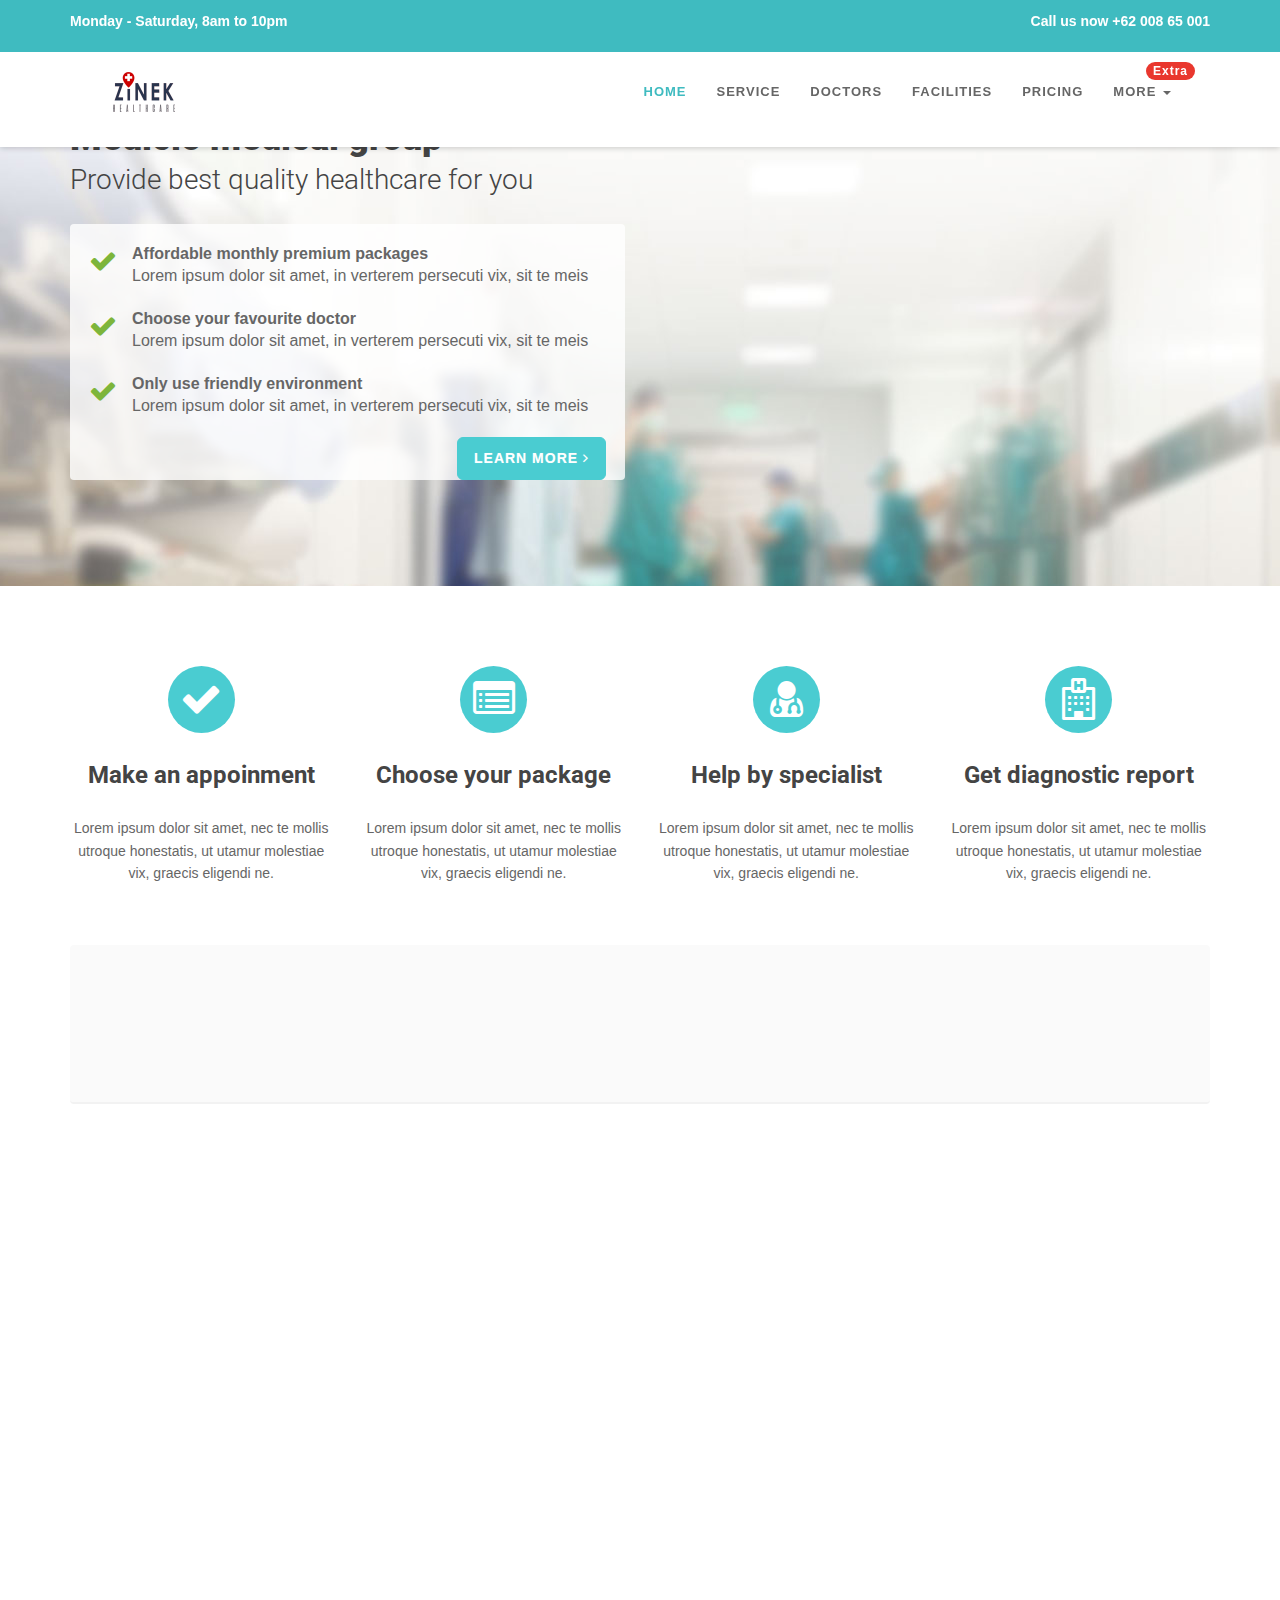
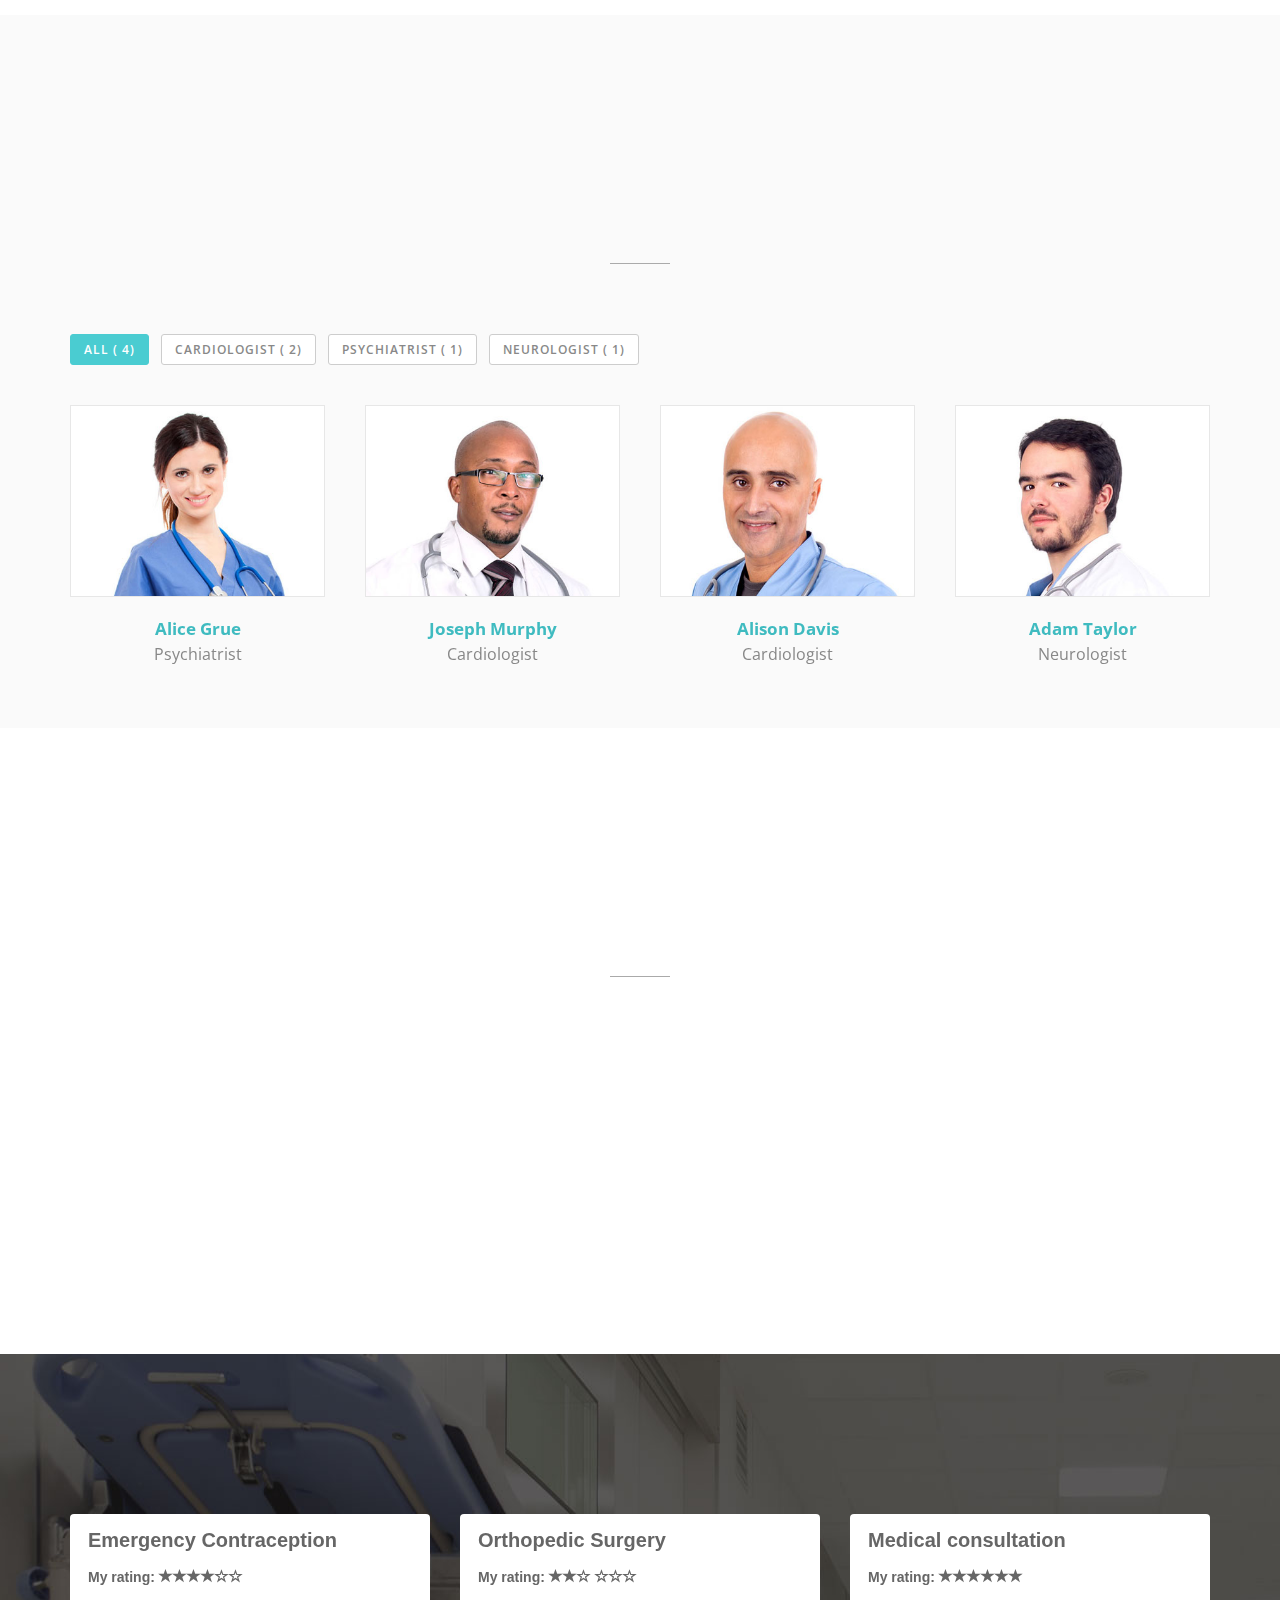
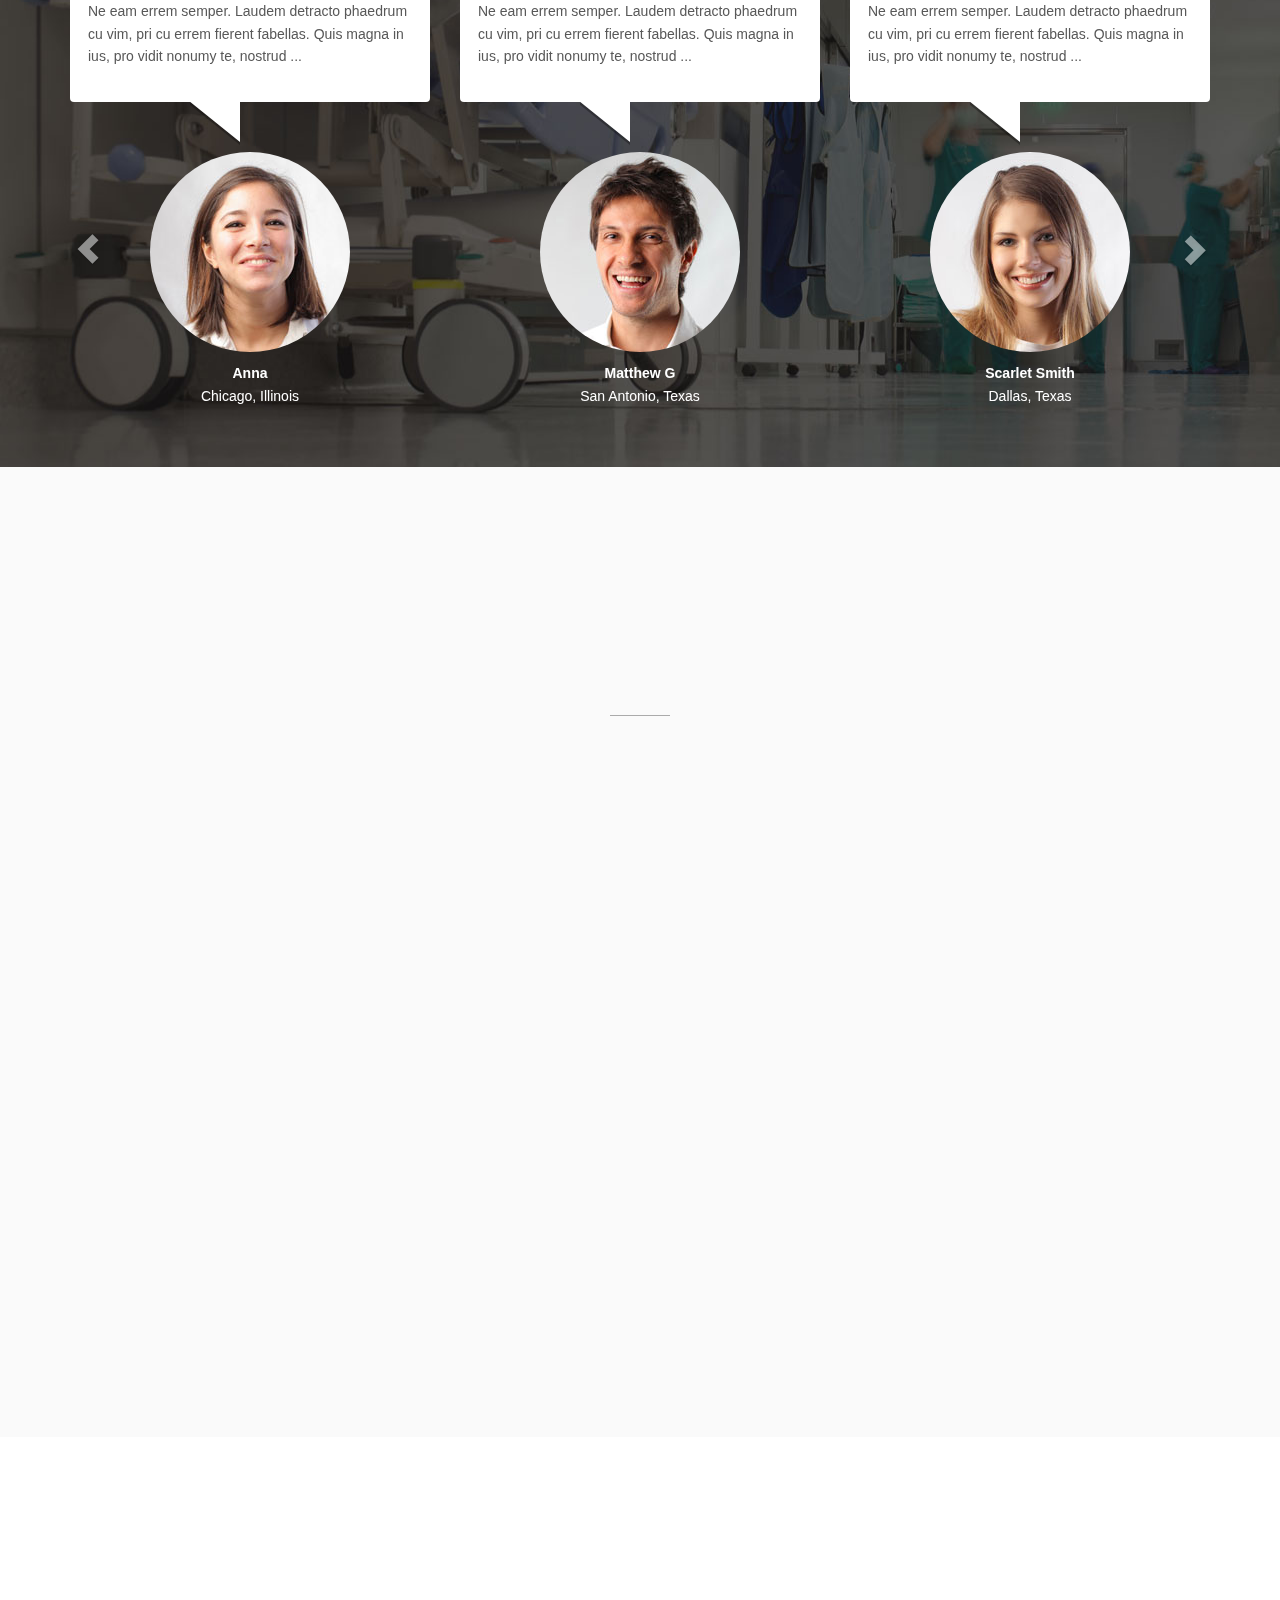
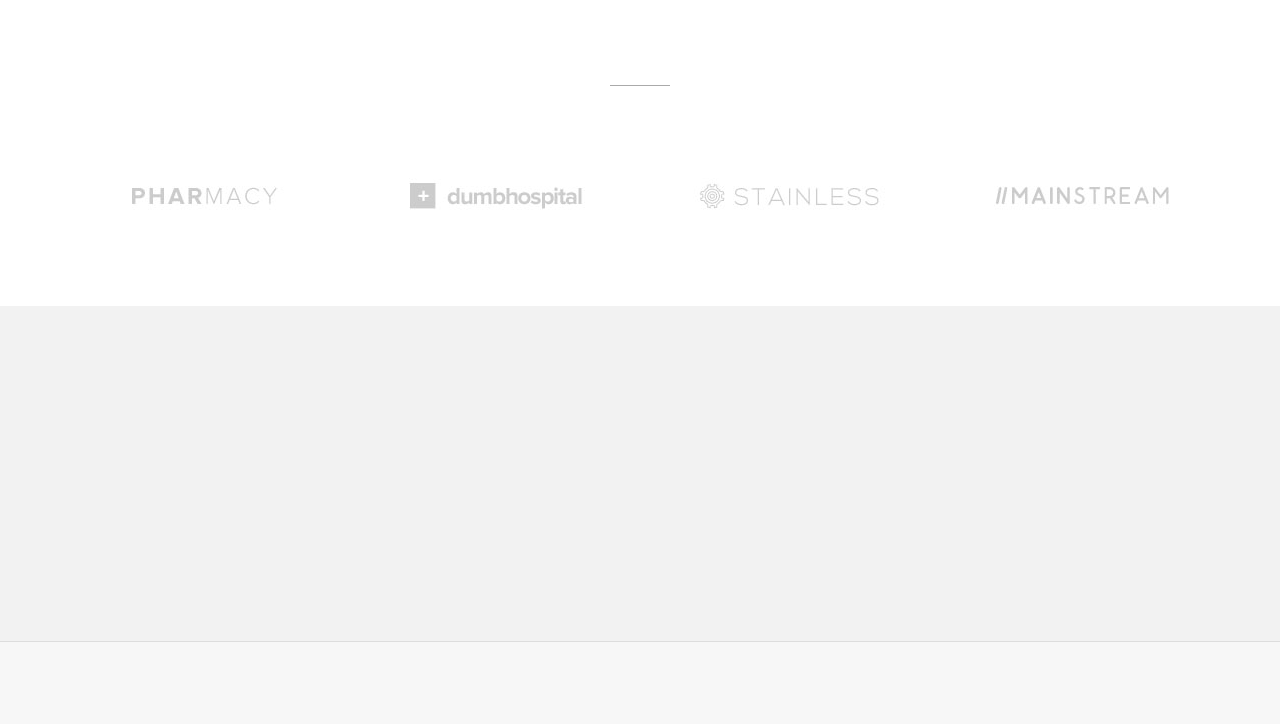
<file: index-video.html>
<!DOCTYPE html>
<html lang="en">

<head>
  <meta charset="utf-8">
  <meta name="viewport" content="width=device-width, initial-scale=1.0">
  <meta name="description" content="">
  <meta name="author" content="">

  <title>Medicio landing page template for Health niche</title>

  <!-- css -->
  <link href="css/bootstrap.min.css" rel="stylesheet" type="text/css">
  <link href="font-awesome/css/font-awesome.min.css" rel="stylesheet" type="text/css" />
  <link rel="stylesheet" type="text/css" href="plugins/cubeportfolio/css/cubeportfolio.min.css">
  <link href="css/nivo-lightbox.css" rel="stylesheet" />
  <link href="css/nivo-lightbox-theme/default/default.css" rel="stylesheet" type="text/css" />
  <link href="css/owl.carousel.css" rel="stylesheet" media="screen" />
  <link href="css/owl.theme.css" rel="stylesheet" media="screen" />
  <link href="css/animate.css" rel="stylesheet" />
  <link href="css/style.css" rel="stylesheet">

  <!-- boxed bg -->
  <link id="bodybg" href="bodybg/bg1.css" rel="stylesheet" type="text/css" />
  <!-- template skin -->
  <link id="t-colors" href="color/default.css" rel="stylesheet">
  <!-- =======================================================
    Theme Name: Medicio
    Theme URL: https://bootstrapmade.com/medicio-free-bootstrap-theme/
    Author: BootstrapMade
    Author URL: https://bootstrapmade.com
  ======================================================= -->

</head>

<body id="page-top" data-spy="scroll" data-target=".navbar-custom">


  <div id="wrapper">

    <nav class="navbar navbar-custom navbar-fixed-top" role="navigation">
      <div class="top-area">
        <div class="container">
          <div class="row">
            <div class="col-sm-6 col-md-6">
              <p class="bold text-left">Monday - Saturday, 8am to 10pm </p>
            </div>
            <div class="col-sm-6 col-md-6">
              <p class="bold text-right">Call us now +62 008 65 001</p>
            </div>
          </div>
        </div>
      </div>
      <div class="container navigation">

        <div class="navbar-header page-scroll">
          <button type="button" class="navbar-toggle" data-toggle="collapse" data-target=".navbar-main-collapse">
                    <i class="fa fa-bars"></i>
                </button>
          <a class="navbar-brand" href="index.html">
                    <img src="img/logo.png" alt="" width="150" height="40" />
                </a>
        </div>

        <!-- Collect the nav links, forms, and other content for toggling -->
        <div class="collapse navbar-collapse navbar-right navbar-main-collapse">
          <ul class="nav navbar-nav">
            <li class="active"><a href="#intro">Home</a></li>
            <li><a href="#service">Service</a></li>
            <li><a href="#doctor">Doctors</a></li>
            <li><a href="#facilities">Facilities</a></li>
            <li><a href="#pricing">Pricing</a></li>
            <li class="dropdown">
              <a href="#" class="dropdown-toggle" data-toggle="dropdown"><span class="badge custom-badge red pull-right">Extra</span>More <b class="caret"></b></a>
              <ul class="dropdown-menu">
                <li><a href="index.html">Home CTA</a></li>
                <li><a href="index-form.html">Home Form</a></li>
                <li><a href="index-video.html">Home video</a></li>
              </ul>
            </li>
          </ul>
        </div>
        <!-- /.navbar-collapse -->
      </div>
      <!-- /.container -->
    </nav>


    <!-- Section: intro -->
    <section id="intro" class="intro">
      <div class="intro-content paddingbot-50">
        <div class="container">
          <div class="row">
            <div class="col-lg-6">
              <div class="wow fadeInDown" data-wow-offset="0" data-wow-delay="0.1s">
                <h2 class="h-ultra">Medicio medical group</h2>
              </div>
              <div class="wow fadeInUp" data-wow-offset="0" data-wow-delay="0.1s">
                <h4 class="h-light">Provide best quality healthcare for you</h4>
              </div>
              <div class="well well-trans">
                <div class="wow fadeInRight" data-wow-delay="0.1s">

                  <ul class="lead-list">
                    <li><span class="fa fa-check fa-2x icon-success"></span> <span class="list"><strong>Affordable monthly premium packages</strong><br />Lorem ipsum dolor sit amet, in verterem persecuti vix, sit te meis</span></li>
                    <li><span class="fa fa-check fa-2x icon-success"></span> <span class="list"><strong>Choose your favourite doctor</strong><br />Lorem ipsum dolor sit amet, in verterem persecuti vix, sit te meis</span></li>
                    <li><span class="fa fa-check fa-2x icon-success"></span> <span class="list"><strong>Only use friendly environment</strong><br />Lorem ipsum dolor sit amet, in verterem persecuti vix, sit te meis</span></li>
                  </ul>
                  <p class="text-right wow bounceIn" data-wow-delay="0.4s">
                    <a href="#" class="btn btn-skin btn-lg">Learn more <i class="fa fa-angle-right"></i></a>
                  </p>
                </div>
              </div>


            </div>
            <div class="col-lg-6">
              <div class="embed-responsive embed-responsive-4by3">
                <iframe class="embed-responsive-item" src="http://player.vimeo.com/video/22428395"></iframe>
              </div>
            </div>
          </div>
        </div>
      </div>
    </section>

    <!-- /Section: intro -->

    <!-- Section: boxes -->
    <section id="boxes" class="home-section paddingtop-80">

      <div class="container">
        <div class="row">
          <div class="col-sm-3 col-md-3">
            <div class="wow fadeInUp" data-wow-delay="0.2s">
              <div class="box text-center">

                <i class="fa fa-check fa-3x circled bg-skin"></i>
                <h4 class="h-bold">Make an appoinment</h4>
                <p>
                  Lorem ipsum dolor sit amet, nec te mollis utroque honestatis, ut utamur molestiae vix, graecis eligendi ne.
                </p>
              </div>
            </div>
          </div>
          <div class="col-sm-3 col-md-3">
            <div class="wow fadeInUp" data-wow-delay="0.2s">
              <div class="box text-center">

                <i class="fa fa-list-alt fa-3x circled bg-skin"></i>
                <h4 class="h-bold">Choose your package</h4>
                <p>
                  Lorem ipsum dolor sit amet, nec te mollis utroque honestatis, ut utamur molestiae vix, graecis eligendi ne.
                </p>
              </div>
            </div>
          </div>
          <div class="col-sm-3 col-md-3">
            <div class="wow fadeInUp" data-wow-delay="0.2s">
              <div class="box text-center">
                <i class="fa fa-user-md fa-3x circled bg-skin"></i>
                <h4 class="h-bold">Help by specialist</h4>
                <p>
                  Lorem ipsum dolor sit amet, nec te mollis utroque honestatis, ut utamur molestiae vix, graecis eligendi ne.
                </p>
              </div>
            </div>
          </div>
          <div class="col-sm-3 col-md-3">
            <div class="wow fadeInUp" data-wow-delay="0.2s">
              <div class="box text-center">

                <i class="fa fa-hospital-o fa-3x circled bg-skin"></i>
                <h4 class="h-bold">Get diagnostic report</h4>
                <p>
                  Lorem ipsum dolor sit amet, nec te mollis utroque honestatis, ut utamur molestiae vix, graecis eligendi ne.
                </p>
              </div>
            </div>
          </div>
        </div>
      </div>

    </section>
    <!-- /Section: boxes -->


    <section id="callaction" class="home-section paddingtop-40">
      <div class="container">
        <div class="row">
          <div class="col-md-12">
            <div class="callaction bg-gray">
              <div class="row">
                <div class="col-md-8">
                  <div class="wow fadeInUp" data-wow-delay="0.1s">
                    <div class="cta-text">
                      <h3>In an emergency? Need help now?</h3>
                      <p>Lorem ipsum dolor sit amet consectetur adipiscing elit uisque interdum ante eget faucibus. </p>
                    </div>
                  </div>
                </div>
                <div class="col-md-4">
                  <div class="wow lightSpeedIn" data-wow-delay="0.1s">
                    <div class="cta-btn">
                      <a href="#" class="btn btn-skin btn-lg">Book an appoinment</a>
                    </div>
                  </div>
                </div>
              </div>
            </div>
          </div>
        </div>
      </div>
    </section>


    <!-- Section: services -->
    <section id="service" class="home-section nopadding paddingtop-60">

      <div class="container">

        <div class="row">
          <div class="col-sm-6 col-md-6">
            <div class="wow fadeInUp" data-wow-delay="0.2s">
              <img src="img/dummy/img-1.jpg" class="img-responsive" alt="" />
            </div>
          </div>
          <div class="col-sm-3 col-md-3">

            <div class="wow fadeInRight" data-wow-delay="0.1s">
              <div class="service-box">
                <div class="service-icon">
                  <span class="fa fa-stethoscope fa-3x"></span>
                </div>
                <div class="service-desc">
                  <h5 class="h-light">Medical checkup</h5>
                  <p>Vestibulum tincidunt enim in pharetra malesuada.</p>
                </div>
              </div>
            </div>

            <div class="wow fadeInRight" data-wow-delay="0.2s">
              <div class="service-box">
                <div class="service-icon">
                  <span class="fa fa-wheelchair fa-3x"></span>
                </div>
                <div class="service-desc">
                  <h5 class="h-light">Nursing Services</h5>
                  <p>Vestibulum tincidunt enim in pharetra malesuada.</p>
                </div>
              </div>
            </div>
            <div class="wow fadeInRight" data-wow-delay="0.3s">
              <div class="service-box">
                <div class="service-icon">
                  <span class="fa fa-plus-square fa-3x"></span>
                </div>
                <div class="service-desc">
                  <h5 class="h-light">Pharmacy</h5>
                  <p>Vestibulum tincidunt enim in pharetra malesuada.</p>
                </div>
              </div>
            </div>


          </div>
          <div class="col-sm-3 col-md-3">

            <div class="wow fadeInRight" data-wow-delay="0.1s">
              <div class="service-box">
                <div class="service-icon">
                  <span class="fa fa-h-square fa-3x"></span>
                </div>
                <div class="service-desc">
                  <h5 class="h-light">Gyn Care</h5>
                  <p>Vestibulum tincidunt enim in pharetra malesuada.</p>
                </div>
              </div>
            </div>

            <div class="wow fadeInRight" data-wow-delay="0.2s">
              <div class="service-box">
                <div class="service-icon">
                  <span class="fa fa-filter fa-3x"></span>
                </div>
                <div class="service-desc">
                  <h5 class="h-light">Neurology</h5>
                  <p>Vestibulum tincidunt enim in pharetra malesuada.</p>
                </div>
              </div>
            </div>
            <div class="wow fadeInRight" data-wow-delay="0.3s">
              <div class="service-box">
                <div class="service-icon">
                  <span class="fa fa-user-md fa-3x"></span>
                </div>
                <div class="service-desc">
                  <h5 class="h-light">Sleep Center</h5>
                  <p>Vestibulum tincidunt enim in pharetra malesuada.</p>
                </div>
              </div>
            </div>

          </div>

        </div>
      </div>
    </section>
    <!-- /Section: services -->


    <!-- Section: team -->
    <section id="doctor" class="home-section bg-gray paddingbot-60">
      <div class="container marginbot-50">
        <div class="row">
          <div class="col-lg-8 col-lg-offset-2">
            <div class="wow fadeInDown" data-wow-delay="0.1s">
              <div class="section-heading text-center">
                <h2 class="h-bold">Doctors</h2>
                <p>Ea melius ceteros oportere quo, pri habeo viderer facilisi ei</p>
              </div>
            </div>
            <div class="divider-short"></div>
          </div>
        </div>
      </div>

      <div class="container">
        <div class="row">
          <div class="col-lg-12">

            <div id="filters-container" class="cbp-l-filters-alignLeft">
              <div data-filter="*" class="cbp-filter-item-active cbp-filter-item">All (
                <div class="cbp-filter-counter"></div>)</div>
              <div data-filter=".cardiologist" class="cbp-filter-item">Cardiologist (
                <div class="cbp-filter-counter"></div>)</div>
              <div data-filter=".psychiatrist" class="cbp-filter-item">Psychiatrist (
                <div class="cbp-filter-counter"></div>)</div>
              <div data-filter=".neurologist" class="cbp-filter-item">Neurologist (
                <div class="cbp-filter-counter"></div>)</div>
            </div>

            <div id="grid-container" class="cbp-l-grid-team">
              <ul>
                <li class="cbp-item psychiatrist">
                  <a href="doctors/member1.html" class="cbp-caption cbp-singlePage">
                    <div class="cbp-caption-defaultWrap">
                      <img src="img/team/1.jpg" alt="" width="100%">
                    </div>
                    <div class="cbp-caption-activeWrap">
                      <div class="cbp-l-caption-alignCenter">
                        <div class="cbp-l-caption-body">
                          <div class="cbp-l-caption-text">VIEW PROFILE</div>
                        </div>
                      </div>
                    </div>
                  </a>
                  <a href="doctors/member1.html" class="cbp-singlePage cbp-l-grid-team-name">Alice Grue</a>
                  <div class="cbp-l-grid-team-position">Psychiatrist</div>
                </li>
                <li class="cbp-item cardiologist">
                  <a href="doctors/member2.html" class="cbp-caption cbp-singlePage">
                    <div class="cbp-caption-defaultWrap">
                      <img src="img/team/2.jpg" alt="" width="100%">
                    </div>
                    <div class="cbp-caption-activeWrap">
                      <div class="cbp-l-caption-alignCenter">
                        <div class="cbp-l-caption-body">
                          <div class="cbp-l-caption-text">VIEW PROFILE</div>
                        </div>
                      </div>
                    </div>
                  </a>
                  <a href="doctors/member2.html" class="cbp-singlePage cbp-l-grid-team-name">Joseph Murphy</a>
                  <div class="cbp-l-grid-team-position">Cardiologist</div>
                </li>
                <li class="cbp-item cardiologist">
                  <a href="doctors/member3.html" class="cbp-caption cbp-singlePage">
                    <div class="cbp-caption-defaultWrap">
                      <img src="img/team/3.jpg" alt="" width="100%">
                    </div>
                    <div class="cbp-caption-activeWrap">
                      <div class="cbp-l-caption-alignCenter">
                        <div class="cbp-l-caption-body">
                          <div class="cbp-l-caption-text">VIEW PROFILE</div>
                        </div>
                      </div>
                    </div>
                  </a>
                  <a href="doctors/member3.html" class="cbp-singlePage cbp-l-grid-team-name">Alison Davis</a>
                  <div class="cbp-l-grid-team-position">Cardiologist</div>
                </li>
                <li class="cbp-item neurologist">
                  <a href="doctors/member4.html" class="cbp-caption cbp-singlePage">
                    <div class="cbp-caption-defaultWrap">
                      <img src="img/team/4.jpg" alt="" width="100%">
                    </div>
                    <div class="cbp-caption-activeWrap">
                      <div class="cbp-l-caption-alignCenter">
                        <div class="cbp-l-caption-body">
                          <div class="cbp-l-caption-text">VIEW PROFILE</div>
                        </div>
                      </div>
                    </div>
                  </a>
                  <a href="doctors/member4.html" class="cbp-singlePage cbp-l-grid-team-name">Adam Taylor</a>
                  <div class="cbp-l-grid-team-position">Neurologist</div>
                </li>

              </ul>
            </div>
          </div>
        </div>
      </div>

    </section>
    <!-- /Section: team -->



    <!-- Section: works -->
    <section id="facilities" class="home-section paddingbot-60">
      <div class="container marginbot-50">
        <div class="row">
          <div class="col-lg-8 col-lg-offset-2">
            <div class="wow fadeInDown" data-wow-delay="0.1s">
              <div class="section-heading text-center">
                <h2 class="h-bold">Our facilities</h2>
                <p>Ea melius ceteros oportere quo, pri habeo viderer facilisi ei</p>
              </div>
            </div>
            <div class="divider-short"></div>
          </div>
        </div>
      </div>

      <div class="container">
        <div class="row">
          <div class="col-sm-12 col-md-12 col-lg-12">
            <div class="wow bounceInUp" data-wow-delay="0.2s">
              <div id="owl-works" class="owl-carousel">
                <div class="item"><a href="img/photo/1.jpg" title="This is an image title" data-lightbox-gallery="gallery1" data-lightbox-hidpi="img/works/1@2x.jpg"><img src="img/photo/1.jpg" class="img-responsive" alt="img"></a></div>
                <div class="item"><a href="img/photo/2.jpg" title="This is an image title" data-lightbox-gallery="gallery1" data-lightbox-hidpi="img/works/2@2x.jpg"><img src="img/photo/2.jpg" class="img-responsive " alt="img"></a></div>
                <div class="item"><a href="img/photo/3.jpg" title="This is an image title" data-lightbox-gallery="gallery1" data-lightbox-hidpi="img/works/3@2x.jpg"><img src="img/photo/3.jpg" class="img-responsive " alt="img"></a></div>
                <div class="item"><a href="img/photo/4.jpg" title="This is an image title" data-lightbox-gallery="gallery1" data-lightbox-hidpi="img/works/4@2x.jpg"><img src="img/photo/4.jpg" class="img-responsive " alt="img"></a></div>
                <div class="item"><a href="img/photo/5.jpg" title="This is an image title" data-lightbox-gallery="gallery1" data-lightbox-hidpi="img/works/5@2x.jpg"><img src="img/photo/5.jpg" class="img-responsive " alt="img"></a></div>
                <div class="item"><a href="img/photo/6.jpg" title="This is an image title" data-lightbox-gallery="gallery1" data-lightbox-hidpi="img/works/6@2x.jpg"><img src="img/photo/6.jpg" class="img-responsive " alt="img"></a></div>
              </div>
            </div>
          </div>
        </div>
      </div>
    </section>
    <!-- /Section: works -->


    <!-- Section: testimonial -->
    <section id="testimonial" class="home-section paddingbot-60 parallax" data-stellar-background-ratio="0.5">

      <div class="carousel-reviews broun-block">
        <div class="container">
          <div class="row">
            <div id="carousel-reviews" class="carousel slide" data-ride="carousel">

              <div class="carousel-inner">
                <div class="item active">
                  <div class="col-md-4 col-sm-6">
                    <div class="block-text rel zmin">
                      <a title="" href="#">Emergency Contraception</a>
                      <div class="mark">My rating: <span class="rating-input"><span data-value="0" class="glyphicon glyphicon-star"></span><span data-value="1" class="glyphicon glyphicon-star"></span><span data-value="2" class="glyphicon glyphicon-star"></span><span data-value="3"
                          class="glyphicon glyphicon-star"></span><span data-value="4" class="glyphicon glyphicon-star-empty"></span><span data-value="5" class="glyphicon glyphicon-star-empty"></span> </span>
                      </div>
                      <p>Ne eam errem semper. Laudem detracto phaedrum cu vim, pri cu errem fierent fabellas. Quis magna in ius, pro vidit nonumy te, nostrud ...</p>
                      <ins class="ab zmin sprite sprite-i-triangle block"></ins>
                    </div>
                    <div class="person-text rel text-light">
                      <img src="img/testimonials/1.jpg" alt="" class="person img-circle" />
                      <a title="" href="#">Anna</a>
                      <span>Chicago, Illinois</span>
                    </div>
                  </div>
                  <div class="col-md-4 col-sm-6 hidden-xs">
                    <div class="block-text rel zmin">
                      <a title="" href="#">Orthopedic Surgery</a>
                      <div class="mark">My rating: <span class="rating-input"><span data-value="0" class="glyphicon glyphicon-star"></span><span data-value="1" class="glyphicon glyphicon-star"></span><span data-value="2" class="glyphicon glyphicon-star-empty"></span>
                        <span
                          data-value="3" class="glyphicon glyphicon-star-empty"></span><span data-value="4" class="glyphicon glyphicon-star-empty"></span><span data-value="5" class="glyphicon glyphicon-star-empty"></span> </span>
                      </div>
                      <p>Ne eam errem semper. Laudem detracto phaedrum cu vim, pri cu errem fierent fabellas. Quis magna in ius, pro vidit nonumy te, nostrud ...</p>
                      <ins class="ab zmin sprite sprite-i-triangle block"></ins>
                    </div>
                    <div class="person-text rel text-light">
                      <img src="img/testimonials/2.jpg" alt="" class="person img-circle" />
                      <a title="" href="#">Matthew G</a>
                      <span>San Antonio, Texas</span>
                    </div>
                  </div>
                  <div class="col-md-4 col-sm-6 hidden-sm hidden-xs">
                    <div class="block-text rel zmin">
                      <a title="" href="#">Medical consultation</a>
                      <div class="mark">My rating: <span class="rating-input"><span data-value="0" class="glyphicon glyphicon-star"></span><span data-value="1" class="glyphicon glyphicon-star"></span><span data-value="2" class="glyphicon glyphicon-star"></span><span data-value="3"
                          class="glyphicon glyphicon-star"></span><span data-value="4" class="glyphicon glyphicon-star"></span><span data-value="5" class="glyphicon glyphicon-star"></span> </span>
                      </div>
                      <p>Ne eam errem semper. Laudem detracto phaedrum cu vim, pri cu errem fierent fabellas. Quis magna in ius, pro vidit nonumy te, nostrud ...</p>
                      <ins class="ab zmin sprite sprite-i-triangle block"></ins>
                    </div>
                    <div class="person-text rel text-light">
                      <img src="img/testimonials/3.jpg" alt="" class="person img-circle" />
                      <a title="" href="#">Scarlet Smith</a>
                      <span>Dallas, Texas</span>
                    </div>
                  </div>
                </div>
                <div class="item">
                  <div class="col-md-4 col-sm-6">
                    <div class="block-text rel zmin">
                      <a title="" href="#">Birth control pills</a>
                      <div class="mark">My rating: <span class="rating-input"><span data-value="0" class="glyphicon glyphicon-star"></span><span data-value="1" class="glyphicon glyphicon-star"></span><span data-value="2" class="glyphicon glyphicon-star"></span><span data-value="3"
                          class="glyphicon glyphicon-star"></span><span data-value="4" class="glyphicon glyphicon-star-empty"></span><span data-value="5" class="glyphicon glyphicon-star-empty"></span> </span>
                      </div>
                      <p>Ne eam errem semper. Laudem detracto phaedrum cu vim, pri cu errem fierent fabellas. Quis magna in ius, pro vidit nonumy te, nostrud ...</p>
                      <ins class="ab zmin sprite sprite-i-triangle block"></ins>
                    </div>
                    <div class="person-text rel text-light">
                      <img src="img/testimonials/4.jpg" alt="" class="person img-circle" />
                      <a title="" href="#">Lucas Thompson</a>
                      <span>Austin, Texas</span>
                    </div>
                  </div>
                  <div class="col-md-4 col-sm-6 hidden-xs">
                    <div class="block-text rel zmin">
                      <a title="" href="#">Radiology</a>
                      <div class="mark">My rating: <span class="rating-input"><span data-value="0" class="glyphicon glyphicon-star"></span><span data-value="1" class="glyphicon glyphicon-star"></span><span data-value="2" class="glyphicon glyphicon-star-empty"></span>
                        <span
                          data-value="3" class="glyphicon glyphicon-star-empty"></span><span data-value="4" class="glyphicon glyphicon-star-empty"></span><span data-value="5" class="glyphicon glyphicon-star-empty"></span> </span>
                      </div>
                      <p>Ne eam errem semper. Laudem detracto phaedrum cu vim, pri cu errem fierent fabellas. Quis magna in ius, pro vidit nonumy te, nostrud ...</p>
                      <ins class="ab zmin sprite sprite-i-triangle block"></ins>
                    </div>
                    <div class="person-text rel text-light">
                      <img src="img/testimonials/5.jpg" alt="" class="person img-circle" />
                      <a title="" href="#">Ella Mentree</a>
                      <span>Fort Worth, Texas</span>
                    </div>
                  </div>
                  <div class="col-md-4 col-sm-6 hidden-sm hidden-xs">
                    <div class="block-text rel zmin">
                      <a title="" href="#">Cervical Lesions</a>
                      <div class="mark">My rating: <span class="rating-input"><span data-value="0" class="glyphicon glyphicon-star"></span><span data-value="1" class="glyphicon glyphicon-star"></span><span data-value="2" class="glyphicon glyphicon-star"></span><span data-value="3"
                          class="glyphicon glyphicon-star"></span><span data-value="4" class="glyphicon glyphicon-star"></span><span data-value="5" class="glyphicon glyphicon-star"></span> </span>
                      </div>
                      <p>Ne eam errem semper. Laudem detracto phaedrum cu vim, pri cu errem fierent fabellas. Quis magna in ius, pro vidit nonumy te, nostrud ...</p>
                      <ins class="ab zmin sprite sprite-i-triangle block"></ins>
                    </div>
                    <div class="person-text rel text-light">
                      <img src="img/testimonials/6.jpg" alt="" class="person img-circle" />
                      <a title="" href="#">Suzanne Adam</a>
                      <span>Detroit, Michigan</span>
                    </div>
                  </div>
                </div>


              </div>

              <a class="left carousel-control" href="#carousel-reviews" role="button" data-slide="prev">
                    <span class="glyphicon glyphicon-chevron-left"></span>
                </a>
              <a class="right carousel-control" href="#carousel-reviews" role="button" data-slide="next">
                    <span class="glyphicon glyphicon-chevron-right"></span>
                </a>
            </div>
          </div>
        </div>
      </div>
    </section>
    <!-- /Section: testimonial -->


    <!-- Section: pricing -->
    <section id="pricing" class="home-section bg-gray paddingbot-60">
      <div class="container marginbot-50">
        <div class="row">
          <div class="col-lg-8 col-lg-offset-2">
            <div class="wow lightSpeedIn" data-wow-delay="0.1s">
              <div class="section-heading text-center">
                <h2 class="h-bold">Health packages</h2>
                <p>Take charge of your health today with our specially designed health packages</p>
              </div>
            </div>
            <div class="divider-short"></div>
          </div>
        </div>
      </div>

      <div class="container">

        <div class="row">

          <div class="col-sm-4 pricing-box">
            <div class="wow bounceInUp" data-wow-delay="0.1s">
              <div class="pricing-content general">
                <h2>Basic Fit 1 Package</h2>
                <h3>$33<sup>.99</sup> <span>/ one time</span></h3>
                <ul>
                  <li>Anthropometry (BMI, WH Ratio) <i class="fa fa-check icon-success"></i></li>
                  <li>Post Examination Review <i class="fa fa-check icon-success"></i></li>
                  <li>General Screening – Basic <i class="fa fa-check icon-success"></i></li>
                  <li><del>Health Screening Report</del> <i class="fa fa-times icon-danger"></i></li>
                </ul>

                <div class="price-bottom">
                  <a href="#" class="btn btn-skin btn-lg">Purchase</a>
                </div>
              </div>
            </div>
          </div>

          <div class="col-sm-4 pricing-box featured-price">
            <div class="wow bounceInUp" data-wow-delay="0.3s">
              <div class="pricing-content featured">
                <h2>Golden Glow Package</h2>
                <h3>$65<sup>.99</sup> <span>/ one time</span></h3>
                <ul>
                  <li>Anthropometry (BMI, WH Ratio) <i class="fa fa-check icon-success"></i></li>
                  <li>Post Examination Review <i class="fa fa-check icon-success"></i></li>
                  <li>General Screening – Basic <i class="fa fa-check icon-success"></i></li>
                  <li>Body Composition Analysis <i class="fa fa-check icon-success"></i></li>
                  <li>GR Assessment & Scoring <i class="fa fa-check icon-success"></i></li>
                </ul>

                <div class="price-bottom">
                  <a href="#" class="btn btn-skin btn-lg">Purchase</a>
                </div>
              </div>
            </div>
          </div>

          <div class="col-sm-4 pricing-box">
            <div class="wow bounceInUp" data-wow-delay="0.2s">
              <div class="pricing-content general last">
                <h2>Basic Fit 2 Package</h2>
                <h3>$47<sup>.99</sup> <span>/ one time</span></h3>
                <ul>
                  <li>Anthropometry (BMI, WH Ratio) <i class="fa fa-check icon-success"></i></li>
                  <li>Post Examination Review <i class="fa fa-check icon-success"></i></li>
                  <li>General Screening – Regular <i class="fa fa-check icon-success"></i></li>
                  <li><del>Health Screening Report</del> <i class="fa fa-times icon-danger"></i></li>
                </ul>

                <div class="price-bottom">
                  <a href="#" class="btn btn-skin btn-lg">Purchase</a>
                </div>
              </div>
            </div>
          </div>

        </div>

      </div>
    </section>
    <!-- /Section: pricing -->

    <section id="partner" class="home-section paddingbot-60">
      <div class="container marginbot-50">
        <div class="row">
          <div class="col-lg-8 col-lg-offset-2">
            <div class="wow lightSpeedIn" data-wow-delay="0.1s">
              <div class="section-heading text-center">
                <h2 class="h-bold">Our partner</h2>
                <p>Take charge of your health today with our specially designed health packages</p>
              </div>
            </div>
            <div class="divider-short"></div>
          </div>
        </div>
      </div>

      <div class="container">
        <div class="row">
          <div class="col-sm-6 col-md-3">
            <div class="partner">
              <a href="#"><img src="img/dummy/partner-1.jpg" alt="" /></a>
            </div>
          </div>
          <div class="col-sm-6 col-md-3">
            <div class="partner">
              <a href="#"><img src="img/dummy/partner-2.jpg" alt="" /></a>
            </div>
          </div>
          <div class="col-sm-6 col-md-3">
            <div class="partner">
              <a href="#"><img src="img/dummy/partner-3.jpg" alt="" /></a>
            </div>
          </div>
          <div class="col-sm-6 col-md-3">
            <div class="partner">
              <a href="#"><img src="img/dummy/partner-4.jpg" alt="" /></a>
            </div>
          </div>
        </div>
      </div>
    </section>

    <footer>

      <div class="container">
        <div class="row">
          <div class="col-sm-6 col-md-4">
            <div class="wow fadeInDown" data-wow-delay="0.1s">
              <div class="widget">
                <h5>About Medicio</h5>
                <p>
                  Lorem ipsum dolor sit amet, ne nam purto nihil impetus, an facilisi accommodare sea
                </p>
              </div>
            </div>
            <div class="wow fadeInDown" data-wow-delay="0.1s">
              <div class="widget">
                <h5>Information</h5>
                <ul>
                  <li><a href="#">Home</a></li>
                  <li><a href="#">Laboratory</a></li>
                  <li><a href="#">Medical treatment</a></li>
                  <li><a href="#">Terms & conditions</a></li>
                </ul>
              </div>
            </div>
          </div>
          <div class="col-sm-6 col-md-4">
            <div class="wow fadeInDown" data-wow-delay="0.1s">
              <div class="widget">
                <h5>Medicio center</h5>
                <p>
                  Nam leo lorem, tincidunt id risus ut, ornare tincidunt naqunc sit amet.
                </p>
                <ul>
                  <li>
                    <span class="fa-stack fa-lg">
									<i class="fa fa-circle fa-stack-2x"></i>
									<i class="fa fa-calendar-o fa-stack-1x fa-inverse"></i>
								</span> Monday - Saturday, 8am to 10pm
                  </li>
                  <li>
                    <span class="fa-stack fa-lg">
									<i class="fa fa-circle fa-stack-2x"></i>
									<i class="fa fa-phone fa-stack-1x fa-inverse"></i>
								</span> +62 0888 904 711
                  </li>
                  <li>
                    <span class="fa-stack fa-lg">
									<i class="fa fa-circle fa-stack-2x"></i>
									<i class="fa fa-envelope-o fa-stack-1x fa-inverse"></i>
								</span> hello@medicio.com
                  </li>

                </ul>
              </div>
            </div>
          </div>
          <div class="col-sm-6 col-md-4">
            <div class="wow fadeInDown" data-wow-delay="0.1s">
              <div class="widget">
                <h5>Our location</h5>
                <p>The Suithouse V303, Kuningan City, Jakarta Indonesia 12940</p>

              </div>
            </div>
            <div class="wow fadeInDown" data-wow-delay="0.1s">
              <div class="widget">
                <h5>Follow us</h5>
                <ul class="company-social">
                  <li class="social-facebook"><a href="#"><i class="fa fa-facebook"></i></a></li>
                  <li class="social-twitter"><a href="#"><i class="fa fa-twitter"></i></a></li>
                  <li class="social-google"><a href="#"><i class="fa fa-google-plus"></i></a></li>
                  <li class="social-vimeo"><a href="#"><i class="fa fa-vimeo-square"></i></a></li>
                  <li class="social-dribble"><a href="#"><i class="fa fa-dribbble"></i></a></li>
                </ul>
              </div>
            </div>
          </div>
        </div>
      </div>
      <div class="sub-footer">
        <div class="container">
          <div class="row">
            <div class="col-sm-6 col-md-6 col-lg-6">
              <div class="wow fadeInLeft" data-wow-delay="0.1s">
                <div class="text-left">
                  <p>&copy;Copyright - Medicio Theme. All rights reserved.</p>
                </div>
              </div>
            </div>
            <div class="col-sm-6 col-md-6 col-lg-6">
              <div class="wow fadeInRight" data-wow-delay="0.1s">
                <div class="text-right">
                  <div class="credits">
                    <!--
                      All the links in the footer should remain intact. 
                      You can delete the links only if you purchased the pro version.
                      Licensing information: https://bootstrapmade.com/license/
                      Purchase the pro version with working PHP/AJAX contact form: https://bootstrapmade.com/buy/?theme=Medicio
                    -->
                    Designed by <a href="https://bootstrapmade.com/">BootstrapMade</a>
                  </div>
                </div>
              </div>
            </div>
          </div>
        </div>
      </div>
    </footer>

  </div>
  <a href="#" class="scrollup"><i class="fa fa-angle-up active"></i></a>

  <!-- Core JavaScript Files -->
  <script src="js/jquery.min.js"></script>
  <script src="js/bootstrap.min.js"></script>
  <script src="js/jquery.easing.min.js"></script>
  <script src="js/wow.min.js"></script>
  <script src="js/jquery.scrollTo.js"></script>
  <script src="js/jquery.appear.js"></script>
  <script src="js/stellar.js"></script>
  <script src="plugins/cubeportfolio/js/jquery.cubeportfolio.min.js"></script>
  <script src="js/owl.carousel.min.js"></script>
  <script src="js/nivo-lightbox.min.js"></script>
  <script src="js/custom.js"></script>

</body>

</html>
</file>
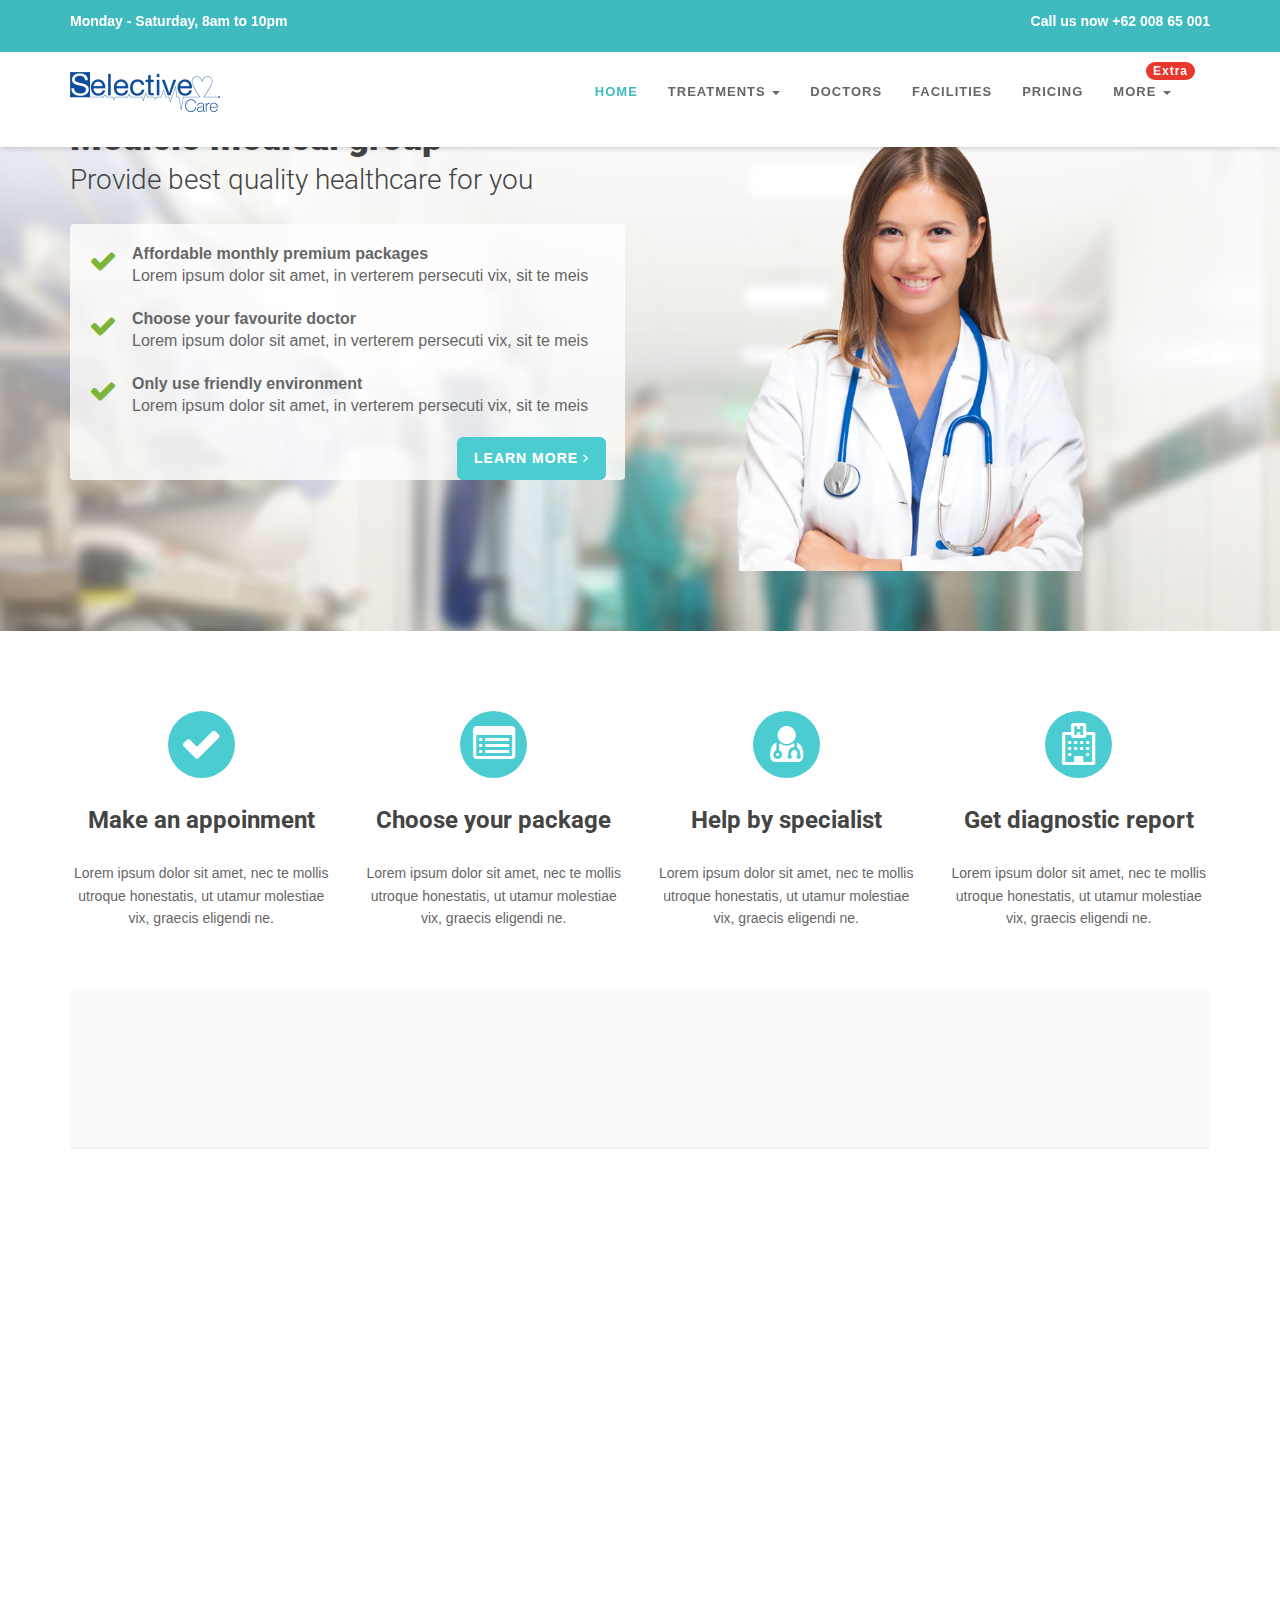
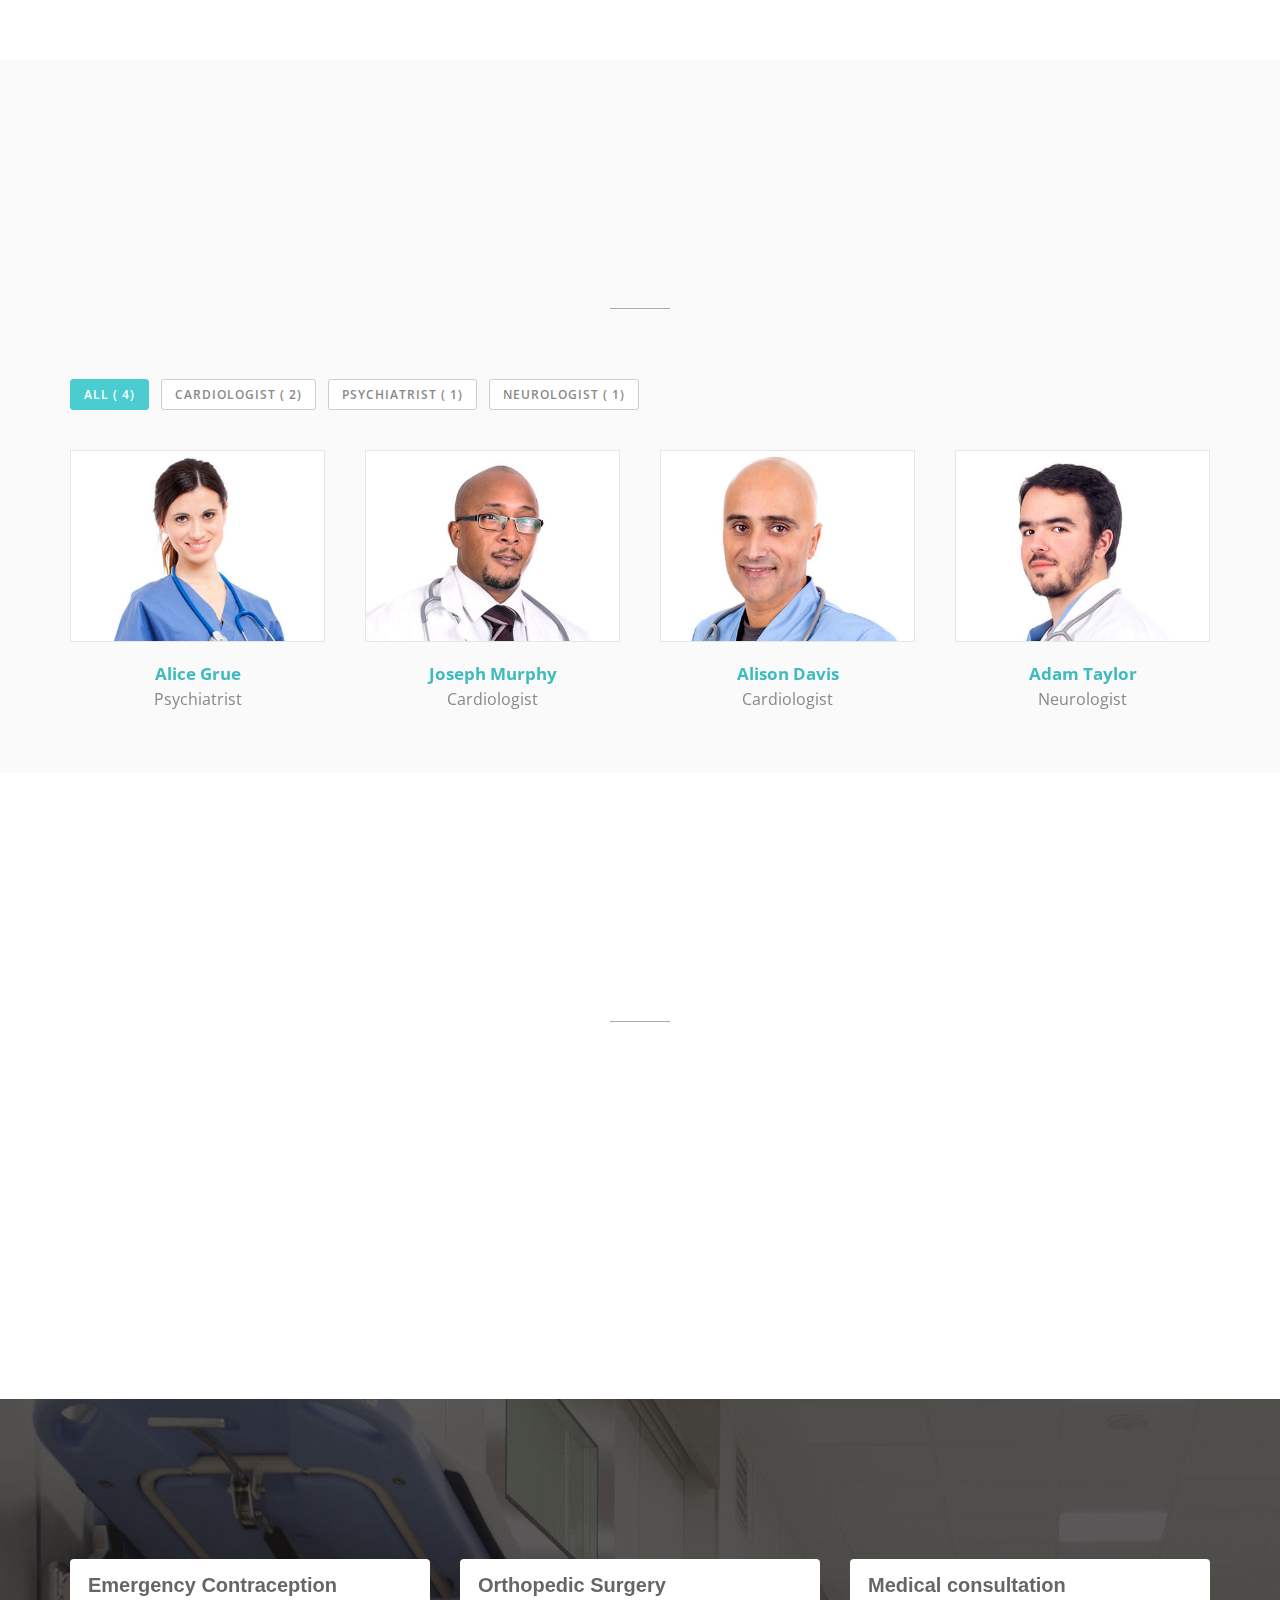
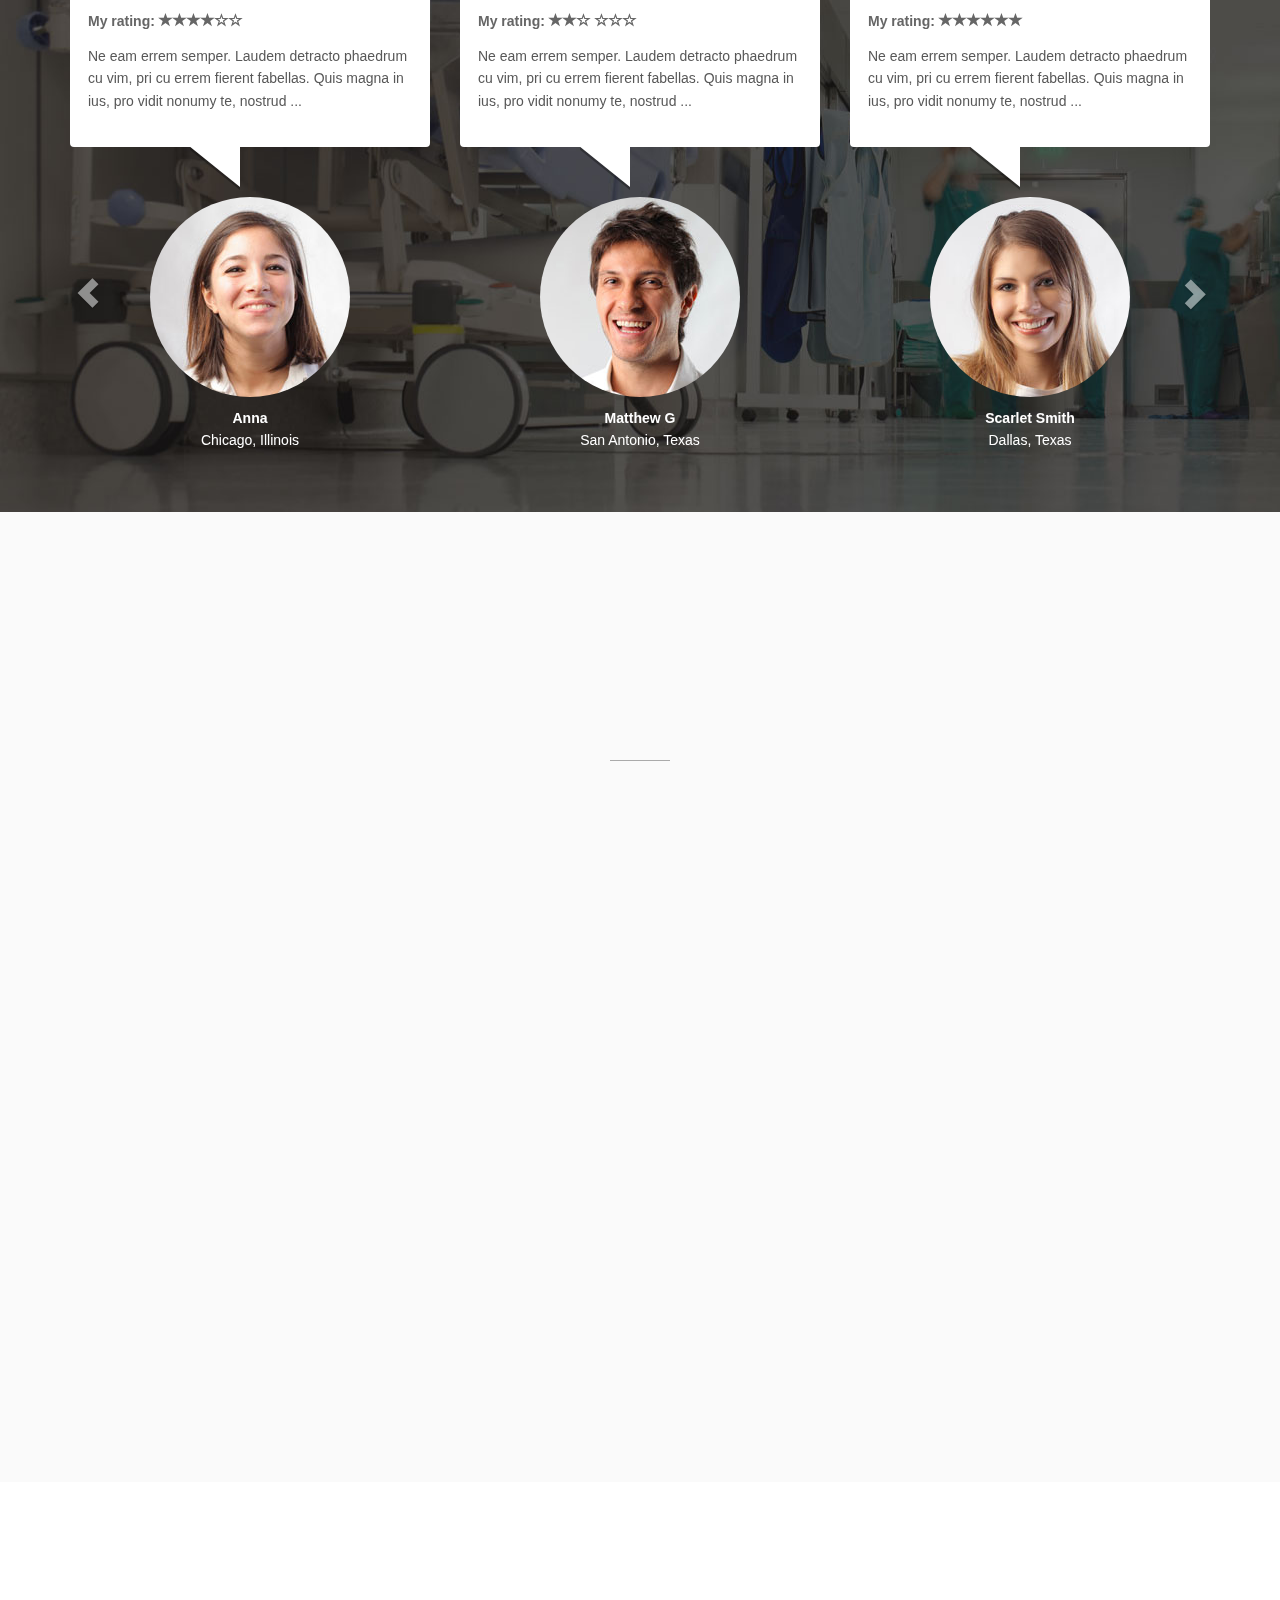
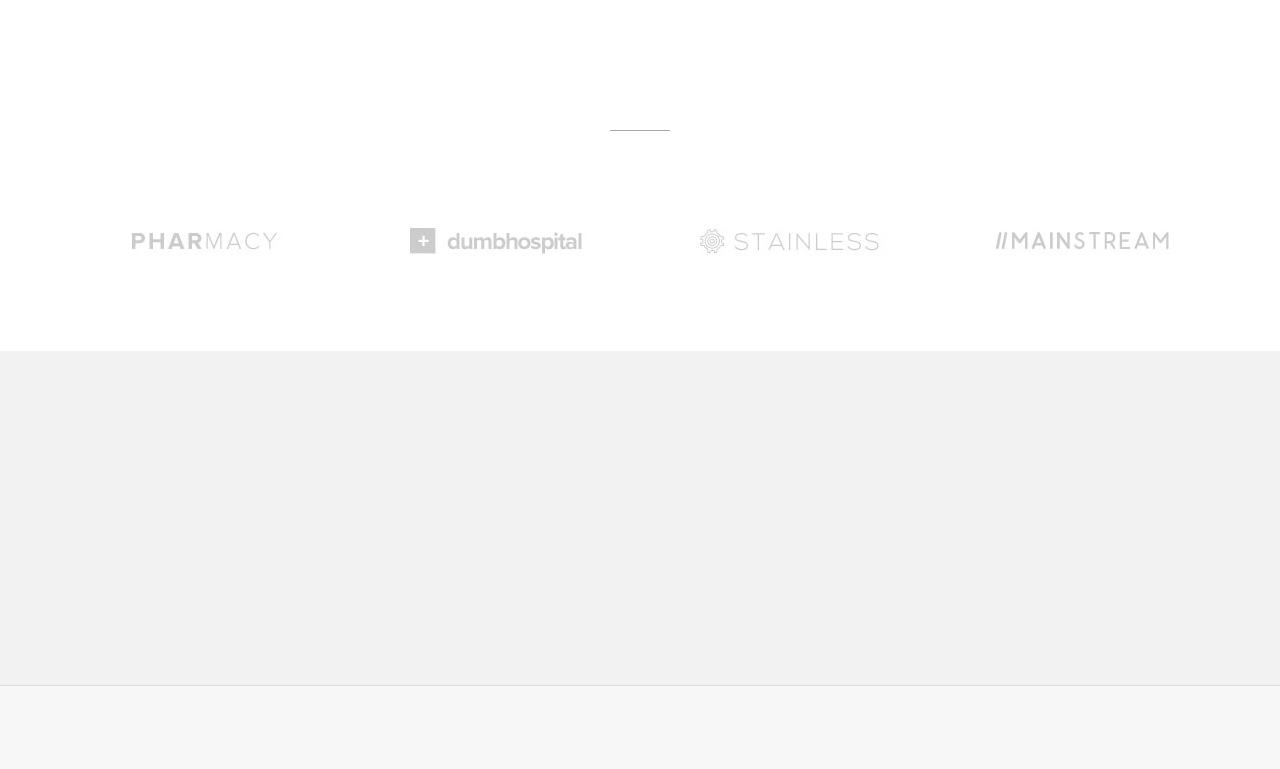
<file: index_old.html>
<!DOCTYPE html>
<html lang="en">

<head>
  <meta charset="utf-8">
  <meta name="viewport" content="width=device-width, initial-scale=1.0">
  <meta name="description" content="">
  <meta name="author" content="">

  <title>Medicio landing page template for Health niche</title>

  <!-- css -->
  <link href="css/bootstrap.min.css" rel="stylesheet" type="text/css">
  <link href="font-awesome/css/font-awesome.min.css" rel="stylesheet" type="text/css" />
  <link rel="stylesheet" type="text/css" href="plugins/cubeportfolio/css/cubeportfolio.min.css">
  <link href="css/nivo-lightbox.css" rel="stylesheet" />
  <link href="css/nivo-lightbox-theme/default/default.css" rel="stylesheet" type="text/css" />
  <link href="css/owl.carousel.css" rel="stylesheet" media="screen" />
  <link href="css/owl.theme.css" rel="stylesheet" media="screen" />
  <link href="css/animate.css" rel="stylesheet" />
  <link href="css/style.css" rel="stylesheet">

  <!-- boxed bg -->
  <link id="bodybg" href="bodybg/bg1.css" rel="stylesheet" type="text/css" />
  <!-- template skin -->
  <link id="t-colors" href="color/default.css" rel="stylesheet">

  <!-- =======================================================
    Theme Name: Medicio
    Theme URL: https://bootstrapmade.com/medicio-free-bootstrap-theme/
    Author: BootstrapMade
    Author URL: https://bootstrapmade.com
  ======================================================= -->
</head>

<body id="page-top" data-spy="scroll" data-target=".navbar-custom">


  <div id="wrapper">

    <nav class="navbar navbar-custom navbar-fixed-top" role="navigation">
      <div class="top-area">
        <div class="container">
          <div class="row">
            <div class="col-sm-6 col-md-6">
              <p class="bold text-left">Monday - Saturday, 8am to 10pm </p>
            </div>
            <div class="col-sm-6 col-md-6">
              <p class="bold text-right">Call us now +62 008 65 001</p>
            </div>
          </div>
        </div>
      </div>
      <div class="container navigation">

        <div class="navbar-header page-scroll">
          <button type="button" class="navbar-toggle" data-toggle="collapse" data-target=".navbar-main-collapse">
                    <i class="fa fa-bars"></i>
                </button>
          <a class="navbar-brand" href="index.html">
                    <img src="img/SelectiveCare-LogoSmall.png" alt="" width="150" height="40" />
                </a>
        </div>

        <!-- Collect the nav links, forms, and other content for toggling -->
        <div class="collapse navbar-collapse navbar-right navbar-main-collapse">
          <ul class="nav navbar-nav">
            <li class="active"><a href="#intro">Home</a></li>
            <!-- <li><a href="#service">Service</a></li> -->
            <li class="dropdown">
              <a href="#" class="dropdown-toggle" data-toggle="dropdown">Treatments <b class="caret"></b></a>
              <ul class="dropdown-menu">
                <li><a href="cosmetic-surgery.html">Cosmetic Surgery</a></li>
                <li><a href="neuro-spine-sergery.html">Neuro and Spine Surgery</a></li>
                <li><a href="index-video.html">Ophthalmology</a></li>
                <li><a href="index-video.html">Infertility Treatment</a></li>
              </ul>
            </li>
            <li><a href="#doctor">Doctors</a></li>
            <li><a href="#facilities">Facilities</a></li>
            <li><a href="#pricing">Pricing</a></li>
            <li class="dropdown">
              <a href="#" class="dropdown-toggle" data-toggle="dropdown"><span class="badge custom-badge red pull-right">Extra</span>More <b class="caret"></b></a>
              <ul class="dropdown-menu">
                <li><a href="index.html">Home CTA</a></li>
                <li><a href="index-form.html">Home Form</a></li>
                <li><a href="index-video.html">Home video</a></li>
              </ul>
            </li>
          </ul>
        </div>
        <!-- /.navbar-collapse -->
      </div>
      <!-- /.container -->
    </nav>

    <!-- Section: intro -->
    <section id="intro" class="intro">
      <div class="intro-content">
        <div class="container">
          <div class="row">
            <div class="col-lg-6">
              <div class="wow fadeInDown" data-wow-offset="0" data-wow-delay="0.1s">
                <h2 class="h-ultra">Medicio medical group</h2>
              </div>
              <div class="wow fadeInUp" data-wow-offset="0" data-wow-delay="0.1s">
                <h4 class="h-light">Provide best quality healthcare for you</h4>
              </div>
              <div class="well well-trans">
                <div class="wow fadeInRight" data-wow-delay="0.1s">

                  <ul class="lead-list">
                    <li><span class="fa fa-check fa-2x icon-success"></span> <span class="list"><strong>Affordable monthly premium packages</strong><br />Lorem ipsum dolor sit amet, in verterem persecuti vix, sit te meis</span></li>
                    <li><span class="fa fa-check fa-2x icon-success"></span> <span class="list"><strong>Choose your favourite doctor</strong><br />Lorem ipsum dolor sit amet, in verterem persecuti vix, sit te meis</span></li>
                    <li><span class="fa fa-check fa-2x icon-success"></span> <span class="list"><strong>Only use friendly environment</strong><br />Lorem ipsum dolor sit amet, in verterem persecuti vix, sit te meis</span></li>
                  </ul>
                  <p class="text-right wow bounceIn" data-wow-delay="0.4s">
                    <a href="#" class="btn btn-skin btn-lg">Learn more <i class="fa fa-angle-right"></i></a>
                  </p>
                </div>
              </div>


            </div>
            <div class="col-lg-6">
              <div class="wow fadeInUp" data-wow-duration="2s" data-wow-delay="0.2s">
                <img src="img/dummy/img-1.png" class="img-responsive" alt="" />
              </div>
            </div>
          </div>
        </div>
      </div>
    </section>

    <!-- /Section: intro -->

    <!-- Section: boxes -->
    <section id="boxes" class="home-section paddingtop-80">

      <div class="container">
        <div class="row">
          <div class="col-sm-3 col-md-3">
            <div class="wow fadeInUp" data-wow-delay="0.2s">
              <div class="box text-center">

                <i class="fa fa-check fa-3x circled bg-skin"></i>
                <h4 class="h-bold">Make an appoinment</h4>
                <p>
                  Lorem ipsum dolor sit amet, nec te mollis utroque honestatis, ut utamur molestiae vix, graecis eligendi ne.
                </p>
              </div>
            </div>
          </div>
          <div class="col-sm-3 col-md-3">
            <div class="wow fadeInUp" data-wow-delay="0.2s">
              <div class="box text-center">

                <i class="fa fa-list-alt fa-3x circled bg-skin"></i>
                <h4 class="h-bold">Choose your package</h4>
                <p>
                  Lorem ipsum dolor sit amet, nec te mollis utroque honestatis, ut utamur molestiae vix, graecis eligendi ne.
                </p>
              </div>
            </div>
          </div>
          <div class="col-sm-3 col-md-3">
            <div class="wow fadeInUp" data-wow-delay="0.2s">
              <div class="box text-center">
                <i class="fa fa-user-md fa-3x circled bg-skin"></i>
                <h4 class="h-bold">Help by specialist</h4>
                <p>
                  Lorem ipsum dolor sit amet, nec te mollis utroque honestatis, ut utamur molestiae vix, graecis eligendi ne.
                </p>
              </div>
            </div>
          </div>
          <div class="col-sm-3 col-md-3">
            <div class="wow fadeInUp" data-wow-delay="0.2s">
              <div class="box text-center">

                <i class="fa fa-hospital-o fa-3x circled bg-skin"></i>
                <h4 class="h-bold">Get diagnostic report</h4>
                <p>
                  Lorem ipsum dolor sit amet, nec te mollis utroque honestatis, ut utamur molestiae vix, graecis eligendi ne.
                </p>
              </div>
            </div>
          </div>
        </div>
      </div>

    </section>
    <!-- /Section: boxes -->


    <section id="callaction" class="home-section paddingtop-40">
      <div class="container">
        <div class="row">
          <div class="col-md-12">
            <div class="callaction bg-gray">
              <div class="row">
                <div class="col-md-8">
                  <div class="wow fadeInUp" data-wow-delay="0.1s">
                    <div class="cta-text">
                      <h3>In an emergency? Need help now?</h3>
                      <p>Lorem ipsum dolor sit amet consectetur adipiscing elit uisque interdum ante eget faucibus. </p>
                    </div>
                  </div>
                </div>
                <div class="col-md-4">
                  <div class="wow lightSpeedIn" data-wow-delay="0.1s">
                    <div class="cta-btn">
                      <a href="#" class="btn btn-skin btn-lg">Book an appoinment</a>
                    </div>
                  </div>
                </div>
              </div>
            </div>
          </div>
        </div>
      </div>
    </section>


    <!-- Section: services -->
    <section id="service" class="home-section nopadding paddingtop-60">

      <div class="container">

        <div class="row">
          <div class="col-sm-6 col-md-6">
            <div class="wow fadeInUp" data-wow-delay="0.2s">
              <img src="img/dummy/img-1.jpg" class="img-responsive" alt="" />
            </div>
          </div>
          <div class="col-sm-3 col-md-3">

            <div class="wow fadeInRight" data-wow-delay="0.1s">
              <div class="service-box">
                <div class="service-icon">
                  <span class="fa fa-stethoscope fa-3x"></span>
                </div>
                <div class="service-desc">
                  <h5 class="h-light">Medical checkup</h5>
                  <p>Vestibulum tincidunt enim in pharetra malesuada.</p>
                </div>
              </div>
            </div>

            <div class="wow fadeInRight" data-wow-delay="0.2s">
              <div class="service-box">
                <div class="service-icon">
                  <span class="fa fa-wheelchair fa-3x"></span>
                </div>
                <div class="service-desc">
                  <h5 class="h-light">Nursing Services</h5>
                  <p>Vestibulum tincidunt enim in pharetra malesuada.</p>
                </div>
              </div>
            </div>
            <div class="wow fadeInRight" data-wow-delay="0.3s">
              <div class="service-box">
                <div class="service-icon">
                  <span class="fa fa-plus-square fa-3x"></span>
                </div>
                <div class="service-desc">
                  <h5 class="h-light">Pharmacy</h5>
                  <p>Vestibulum tincidunt enim in pharetra malesuada.</p>
                </div>
              </div>
            </div>


          </div>
          <div class="col-sm-3 col-md-3">

            <div class="wow fadeInRight" data-wow-delay="0.1s">
              <div class="service-box">
                <div class="service-icon">
                  <span class="fa fa-h-square fa-3x"></span>
                </div>
                <div class="service-desc">
                  <h5 class="h-light">Gyn Care</h5>
                  <p>Vestibulum tincidunt enim in pharetra malesuada.</p>
                </div>
              </div>
            </div>

            <div class="wow fadeInRight" data-wow-delay="0.2s">
              <div class="service-box">
                <div class="service-icon">
                  <span class="fa fa-filter fa-3x"></span>
                </div>
                <div class="service-desc">
                  <h5 class="h-light">Neurology</h5>
                  <p>Vestibulum tincidunt enim in pharetra malesuada.</p>
                </div>
              </div>
            </div>
            <div class="wow fadeInRight" data-wow-delay="0.3s">
              <div class="service-box">
                <div class="service-icon">
                  <span class="fa fa-user-md fa-3x"></span>
                </div>
                <div class="service-desc">
                  <h5 class="h-light">Sleep Center</h5>
                  <p>Vestibulum tincidunt enim in pharetra malesuada.</p>
                </div>
              </div>
            </div>

          </div>

        </div>
      </div>
    </section>
    <!-- /Section: services -->


    <!-- Section: team -->
    <section id="doctor" class="home-section bg-gray paddingbot-60">
      <div class="container marginbot-50">
        <div class="row">
          <div class="col-lg-8 col-lg-offset-2">
            <div class="wow fadeInDown" data-wow-delay="0.1s">
              <div class="section-heading text-center">
                <h2 class="h-bold">Doctors</h2>
                <p>Ea melius ceteros oportere quo, pri habeo viderer facilisi ei</p>
              </div>
            </div>
            <div class="divider-short"></div>
          </div>
        </div>
      </div>

      <div class="container">
        <div class="row">
          <div class="col-lg-12">

            <div id="filters-container" class="cbp-l-filters-alignLeft">
              <div data-filter="*" class="cbp-filter-item-active cbp-filter-item">All (
                <div class="cbp-filter-counter"></div>)</div>
              <div data-filter=".cardiologist" class="cbp-filter-item">Cardiologist (
                <div class="cbp-filter-counter"></div>)</div>
              <div data-filter=".psychiatrist" class="cbp-filter-item">Psychiatrist (
                <div class="cbp-filter-counter"></div>)</div>
              <div data-filter=".neurologist" class="cbp-filter-item">Neurologist (
                <div class="cbp-filter-counter"></div>)</div>
            </div>

            <div id="grid-container" class="cbp-l-grid-team">
              <ul>
                <li class="cbp-item psychiatrist">
                  <a href="doctors/member1.html" class="cbp-caption cbp-singlePage">
                    <div class="cbp-caption-defaultWrap">
                      <img src="img/team/1.jpg" alt="" width="100%">
                    </div>
                    <div class="cbp-caption-activeWrap">
                      <div class="cbp-l-caption-alignCenter">
                        <div class="cbp-l-caption-body">
                          <div class="cbp-l-caption-text">VIEW PROFILE</div>
                        </div>
                      </div>
                    </div>
                  </a>
                  <a href="doctors/member1.html" class="cbp-singlePage cbp-l-grid-team-name">Alice Grue</a>
                  <div class="cbp-l-grid-team-position">Psychiatrist</div>
                </li>
                <li class="cbp-item cardiologist">
                  <a href="doctors/member2.html" class="cbp-caption cbp-singlePage">
                    <div class="cbp-caption-defaultWrap">
                      <img src="img/team/2.jpg" alt="" width="100%">
                    </div>
                    <div class="cbp-caption-activeWrap">
                      <div class="cbp-l-caption-alignCenter">
                        <div class="cbp-l-caption-body">
                          <div class="cbp-l-caption-text">VIEW PROFILE</div>
                        </div>
                      </div>
                    </div>
                  </a>
                  <a href="doctors/member2.html" class="cbp-singlePage cbp-l-grid-team-name">Joseph Murphy</a>
                  <div class="cbp-l-grid-team-position">Cardiologist</div>
                </li>
                <li class="cbp-item cardiologist">
                  <a href="doctors/member3.html" class="cbp-caption cbp-singlePage">
                    <div class="cbp-caption-defaultWrap">
                      <img src="img/team/3.jpg" alt="" width="100%">
                    </div>
                    <div class="cbp-caption-activeWrap">
                      <div class="cbp-l-caption-alignCenter">
                        <div class="cbp-l-caption-body">
                          <div class="cbp-l-caption-text">VIEW PROFILE</div>
                        </div>
                      </div>
                    </div>
                  </a>
                  <a href="doctors/member3.html" class="cbp-singlePage cbp-l-grid-team-name">Alison Davis</a>
                  <div class="cbp-l-grid-team-position">Cardiologist</div>
                </li>
                <li class="cbp-item neurologist">
                  <a href="doctors/member4.html" class="cbp-caption cbp-singlePage">
                    <div class="cbp-caption-defaultWrap">
                      <img src="img/team/4.jpg" alt="" width="100%">
                    </div>
                    <div class="cbp-caption-activeWrap">
                      <div class="cbp-l-caption-alignCenter">
                        <div class="cbp-l-caption-body">
                          <div class="cbp-l-caption-text">VIEW PROFILE</div>
                        </div>
                      </div>
                    </div>
                  </a>
                  <a href="doctors/member4.html" class="cbp-singlePage cbp-l-grid-team-name">Adam Taylor</a>
                  <div class="cbp-l-grid-team-position">Neurologist</div>
                </li>

              </ul>
            </div>
          </div>
        </div>
      </div>

    </section>
    <!-- /Section: team -->



    <!-- Section: works -->
    <section id="facilities" class="home-section paddingbot-60">
      <div class="container marginbot-50">
        <div class="row">
          <div class="col-lg-8 col-lg-offset-2">
            <div class="wow fadeInDown" data-wow-delay="0.1s">
              <div class="section-heading text-center">
                <h2 class="h-bold">Our facilities</h2>
                <p>Ea melius ceteros oportere quo, pri habeo viderer facilisi ei</p>
              </div>
            </div>
            <div class="divider-short"></div>
          </div>
        </div>
      </div>

      <div class="container">
        <div class="row">
          <div class="col-sm-12 col-md-12 col-lg-12">
            <div class="wow bounceInUp" data-wow-delay="0.2s">
              <div id="owl-works" class="owl-carousel">
                <div class="item"><a href="img/photo/1.jpg" title="This is an image title" data-lightbox-gallery="gallery1" data-lightbox-hidpi="img/works/1@2x.jpg"><img src="img/photo/1.jpg" class="img-responsive" alt="img"></a></div>
                <div class="item"><a href="img/photo/2.jpg" title="This is an image title" data-lightbox-gallery="gallery1" data-lightbox-hidpi="img/works/2@2x.jpg"><img src="img/photo/2.jpg" class="img-responsive " alt="img"></a></div>
                <div class="item"><a href="img/photo/3.jpg" title="This is an image title" data-lightbox-gallery="gallery1" data-lightbox-hidpi="img/works/3@2x.jpg"><img src="img/photo/3.jpg" class="img-responsive " alt="img"></a></div>
                <div class="item"><a href="img/photo/4.jpg" title="This is an image title" data-lightbox-gallery="gallery1" data-lightbox-hidpi="img/works/4@2x.jpg"><img src="img/photo/4.jpg" class="img-responsive " alt="img"></a></div>
                <div class="item"><a href="img/photo/5.jpg" title="This is an image title" data-lightbox-gallery="gallery1" data-lightbox-hidpi="img/works/5@2x.jpg"><img src="img/photo/5.jpg" class="img-responsive " alt="img"></a></div>
                <div class="item"><a href="img/photo/6.jpg" title="This is an image title" data-lightbox-gallery="gallery1" data-lightbox-hidpi="img/works/6@2x.jpg"><img src="img/photo/6.jpg" class="img-responsive " alt="img"></a></div>
              </div>
            </div>
          </div>
        </div>
      </div>
    </section>
    <!-- /Section: works -->


    <!-- Section: testimonial -->
    <section id="testimonial" class="home-section paddingbot-60 parallax" data-stellar-background-ratio="0.5">

      <div class="carousel-reviews broun-block">
        <div class="container">
          <div class="row">
            <div id="carousel-reviews" class="carousel slide" data-ride="carousel">

              <div class="carousel-inner">
                <div class="item active">
                  <div class="col-md-4 col-sm-6">
                    <div class="block-text rel zmin">
                      <a title="" href="#">Emergency Contraception</a>
                      <div class="mark">My rating: <span class="rating-input"><span data-value="0" class="glyphicon glyphicon-star"></span><span data-value="1" class="glyphicon glyphicon-star"></span><span data-value="2" class="glyphicon glyphicon-star"></span><span data-value="3"
                          class="glyphicon glyphicon-star"></span><span data-value="4" class="glyphicon glyphicon-star-empty"></span><span data-value="5" class="glyphicon glyphicon-star-empty"></span> </span>
                      </div>
                      <p>Ne eam errem semper. Laudem detracto phaedrum cu vim, pri cu errem fierent fabellas. Quis magna in ius, pro vidit nonumy te, nostrud ...</p>
                      <ins class="ab zmin sprite sprite-i-triangle block"></ins>
                    </div>
                    <div class="person-text rel text-light">
                      <img src="img/testimonials/1.jpg" alt="" class="person img-circle" />
                      <a title="" href="#">Anna</a>
                      <span>Chicago, Illinois</span>
                    </div>
                  </div>
                  <div class="col-md-4 col-sm-6 hidden-xs">
                    <div class="block-text rel zmin">
                      <a title="" href="#">Orthopedic Surgery</a>
                      <div class="mark">My rating: <span class="rating-input"><span data-value="0" class="glyphicon glyphicon-star"></span><span data-value="1" class="glyphicon glyphicon-star"></span><span data-value="2" class="glyphicon glyphicon-star-empty"></span>
                        <span
                          data-value="3" class="glyphicon glyphicon-star-empty"></span><span data-value="4" class="glyphicon glyphicon-star-empty"></span><span data-value="5" class="glyphicon glyphicon-star-empty"></span> </span>
                      </div>
                      <p>Ne eam errem semper. Laudem detracto phaedrum cu vim, pri cu errem fierent fabellas. Quis magna in ius, pro vidit nonumy te, nostrud ...</p>
                      <ins class="ab zmin sprite sprite-i-triangle block"></ins>
                    </div>
                    <div class="person-text rel text-light">
                      <img src="img/testimonials/2.jpg" alt="" class="person img-circle" />
                      <a title="" href="#">Matthew G</a>
                      <span>San Antonio, Texas</span>
                    </div>
                  </div>
                  <div class="col-md-4 col-sm-6 hidden-sm hidden-xs">
                    <div class="block-text rel zmin">
                      <a title="" href="#">Medical consultation</a>
                      <div class="mark">My rating: <span class="rating-input"><span data-value="0" class="glyphicon glyphicon-star"></span><span data-value="1" class="glyphicon glyphicon-star"></span><span data-value="2" class="glyphicon glyphicon-star"></span><span data-value="3"
                          class="glyphicon glyphicon-star"></span><span data-value="4" class="glyphicon glyphicon-star"></span><span data-value="5" class="glyphicon glyphicon-star"></span> </span>
                      </div>
                      <p>Ne eam errem semper. Laudem detracto phaedrum cu vim, pri cu errem fierent fabellas. Quis magna in ius, pro vidit nonumy te, nostrud ...</p>
                      <ins class="ab zmin sprite sprite-i-triangle block"></ins>
                    </div>
                    <div class="person-text rel text-light">
                      <img src="img/testimonials/3.jpg" alt="" class="person img-circle" />
                      <a title="" href="#">Scarlet Smith</a>
                      <span>Dallas, Texas</span>
                    </div>
                  </div>
                </div>
                <div class="item">
                  <div class="col-md-4 col-sm-6">
                    <div class="block-text rel zmin">
                      <a title="" href="#">Birth control pills</a>
                      <div class="mark">My rating: <span class="rating-input"><span data-value="0" class="glyphicon glyphicon-star"></span><span data-value="1" class="glyphicon glyphicon-star"></span><span data-value="2" class="glyphicon glyphicon-star"></span><span data-value="3"
                          class="glyphicon glyphicon-star"></span><span data-value="4" class="glyphicon glyphicon-star-empty"></span><span data-value="5" class="glyphicon glyphicon-star-empty"></span> </span>
                      </div>
                      <p>Ne eam errem semper. Laudem detracto phaedrum cu vim, pri cu errem fierent fabellas. Quis magna in ius, pro vidit nonumy te, nostrud ...</p>
                      <ins class="ab zmin sprite sprite-i-triangle block"></ins>
                    </div>
                    <div class="person-text rel text-light">
                      <img src="img/testimonials/4.jpg" alt="" class="person img-circle" />
                      <a title="" href="#">Lucas Thompson</a>
                      <span>Austin, Texas</span>
                    </div>
                  </div>
                  <div class="col-md-4 col-sm-6 hidden-xs">
                    <div class="block-text rel zmin">
                      <a title="" href="#">Radiology</a>
                      <div class="mark">My rating: <span class="rating-input"><span data-value="0" class="glyphicon glyphicon-star"></span><span data-value="1" class="glyphicon glyphicon-star"></span><span data-value="2" class="glyphicon glyphicon-star-empty"></span>
                        <span
                          data-value="3" class="glyphicon glyphicon-star-empty"></span><span data-value="4" class="glyphicon glyphicon-star-empty"></span><span data-value="5" class="glyphicon glyphicon-star-empty"></span> </span>
                      </div>
                      <p>Ne eam errem semper. Laudem detracto phaedrum cu vim, pri cu errem fierent fabellas. Quis magna in ius, pro vidit nonumy te, nostrud ...</p>
                      <ins class="ab zmin sprite sprite-i-triangle block"></ins>
                    </div>
                    <div class="person-text rel text-light">
                      <img src="img/testimonials/5.jpg" alt="" class="person img-circle" />
                      <a title="" href="#">Ella Mentree</a>
                      <span>Fort Worth, Texas</span>
                    </div>
                  </div>
                  <div class="col-md-4 col-sm-6 hidden-sm hidden-xs">
                    <div class="block-text rel zmin">
                      <a title="" href="#">Cervical Lesions</a>
                      <div class="mark">My rating: <span class="rating-input"><span data-value="0" class="glyphicon glyphicon-star"></span><span data-value="1" class="glyphicon glyphicon-star"></span><span data-value="2" class="glyphicon glyphicon-star"></span><span data-value="3"
                          class="glyphicon glyphicon-star"></span><span data-value="4" class="glyphicon glyphicon-star"></span><span data-value="5" class="glyphicon glyphicon-star"></span> </span>
                      </div>
                      <p>Ne eam errem semper. Laudem detracto phaedrum cu vim, pri cu errem fierent fabellas. Quis magna in ius, pro vidit nonumy te, nostrud ...</p>
                      <ins class="ab zmin sprite sprite-i-triangle block"></ins>
                    </div>
                    <div class="person-text rel text-light">
                      <img src="img/testimonials/6.jpg" alt="" class="person img-circle" />
                      <a title="" href="#">Suzanne Adam</a>
                      <span>Detroit, Michigan</span>
                    </div>
                  </div>
                </div>


              </div>

              <a class="left carousel-control" href="#carousel-reviews" role="button" data-slide="prev">
                    <span class="glyphicon glyphicon-chevron-left"></span>
                </a>
              <a class="right carousel-control" href="#carousel-reviews" role="button" data-slide="next">
                    <span class="glyphicon glyphicon-chevron-right"></span>
                </a>
            </div>
          </div>
        </div>
      </div>
    </section>
    <!-- /Section: testimonial -->


    <!-- Section: pricing -->
    <section id="pricing" class="home-section bg-gray paddingbot-60">
      <div class="container marginbot-50">
        <div class="row">
          <div class="col-lg-8 col-lg-offset-2">
            <div class="wow lightSpeedIn" data-wow-delay="0.1s">
              <div class="section-heading text-center">
                <h2 class="h-bold">Health packages</h2>
                <p>Take charge of your health today with our specially designed health packages</p>
              </div>
            </div>
            <div class="divider-short"></div>
          </div>
        </div>
      </div>

      <div class="container">

        <div class="row">

          <div class="col-sm-4 pricing-box">
            <div class="wow bounceInUp" data-wow-delay="0.1s">
              <div class="pricing-content general">
                <h2>Basic Fit 1 Package</h2>
                <h3>$33<sup>.99</sup> <span>/ one time</span></h3>
                <ul>
                  <li>Anthropometry (BMI, WH Ratio) <i class="fa fa-check icon-success"></i></li>
                  <li>Post Examination Review <i class="fa fa-check icon-success"></i></li>
                  <li>General Screening – Basic <i class="fa fa-check icon-success"></i></li>
                  <li><del>Health Screening Report</del> <i class="fa fa-times icon-danger"></i></li>
                </ul>

                <div class="price-bottom">
                  <a href="#" class="btn btn-skin btn-lg">Purchase</a>
                </div>
              </div>
            </div>
          </div>

          <div class="col-sm-4 pricing-box featured-price">
            <div class="wow bounceInUp" data-wow-delay="0.3s">
              <div class="pricing-content featured">
                <h2>Golden Glow Package</h2>
                <h3>$65<sup>.99</sup> <span>/ one time</span></h3>
                <ul>
                  <li>Anthropometry (BMI, WH Ratio) <i class="fa fa-check icon-success"></i></li>
                  <li>Post Examination Review <i class="fa fa-check icon-success"></i></li>
                  <li>General Screening – Basic <i class="fa fa-check icon-success"></i></li>
                  <li>Body Composition Analysis <i class="fa fa-check icon-success"></i></li>
                  <li>GR Assessment & Scoring <i class="fa fa-check icon-success"></i></li>
                </ul>

                <div class="price-bottom">
                  <a href="#" class="btn btn-skin btn-lg">Purchase</a>
                </div>
              </div>
            </div>
          </div>

          <div class="col-sm-4 pricing-box">
            <div class="wow bounceInUp" data-wow-delay="0.2s">
              <div class="pricing-content general last">
                <h2>Basic Fit 2 Package</h2>
                <h3>$47<sup>.99</sup> <span>/ one time</span></h3>
                <ul>
                  <li>Anthropometry (BMI, WH Ratio) <i class="fa fa-check icon-success"></i></li>
                  <li>Post Examination Review <i class="fa fa-check icon-success"></i></li>
                  <li>General Screening – Regular <i class="fa fa-check icon-success"></i></li>
                  <li><del>Health Screening Report</del> <i class="fa fa-times icon-danger"></i></li>
                </ul>

                <div class="price-bottom">
                  <a href="#" class="btn btn-skin btn-lg">Purchase</a>
                </div>
              </div>
            </div>
          </div>

        </div>

      </div>
    </section>
    <!-- /Section: pricing -->

    <section id="partner" class="home-section paddingbot-60">
      <div class="container marginbot-50">
        <div class="row">
          <div class="col-lg-8 col-lg-offset-2">
            <div class="wow lightSpeedIn" data-wow-delay="0.1s">
              <div class="section-heading text-center">
                <h2 class="h-bold">Our partner</h2>
                <p>Take charge of your health today with our specially designed health packages</p>
              </div>
            </div>
            <div class="divider-short"></div>
          </div>
        </div>
      </div>

      <div class="container">
        <div class="row">
          <div class="col-sm-6 col-md-3">
            <div class="partner">
              <a href="#"><img src="img/dummy/partner-1.jpg" alt="" /></a>
            </div>
          </div>
          <div class="col-sm-6 col-md-3">
            <div class="partner">
              <a href="#"><img src="img/dummy/partner-2.jpg" alt="" /></a>
            </div>
          </div>
          <div class="col-sm-6 col-md-3">
            <div class="partner">
              <a href="#"><img src="img/dummy/partner-3.jpg" alt="" /></a>
            </div>
          </div>
          <div class="col-sm-6 col-md-3">
            <div class="partner">
              <a href="#"><img src="img/dummy/partner-4.jpg" alt="" /></a>
            </div>
          </div>
        </div>
      </div>
    </section>

    <footer>

      <div class="container">
        <div class="row">
          <div class="col-sm-6 col-md-4">
            <div class="wow fadeInDown" data-wow-delay="0.1s">
              <div class="widget">
                <h5>About Medicio</h5>
                <p>
                  Lorem ipsum dolor sit amet, ne nam purto nihil impetus, an facilisi accommodare sea
                </p>
              </div>
            </div>
            <div class="wow fadeInDown" data-wow-delay="0.1s">
              <div class="widget">
                <h5>Information</h5>
                <ul>
                  <li><a href="#">Home</a></li>
                  <li><a href="#">Laboratory</a></li>
                  <li><a href="#">Medical treatment</a></li>
                  <li><a href="#">Terms & conditions</a></li>
                </ul>
              </div>
            </div>
          </div>
          <div class="col-sm-6 col-md-4">
            <div class="wow fadeInDown" data-wow-delay="0.1s">
              <div class="widget">
                <h5>Medicio center</h5>
                <p>
                  Nam leo lorem, tincidunt id risus ut, ornare tincidunt naqunc sit amet.
                </p>
                <ul>
                  <li>
                    <span class="fa-stack fa-lg">
									<i class="fa fa-circle fa-stack-2x"></i>
									<i class="fa fa-calendar-o fa-stack-1x fa-inverse"></i>
								</span> Monday - Saturday, 8am to 10pm
                  </li>
                  <li>
                    <span class="fa-stack fa-lg">
									<i class="fa fa-circle fa-stack-2x"></i>
									<i class="fa fa-phone fa-stack-1x fa-inverse"></i>
								</span> +62 0888 904 711
                  </li>
                  <li>
                    <span class="fa-stack fa-lg">
									<i class="fa fa-circle fa-stack-2x"></i>
									<i class="fa fa-envelope-o fa-stack-1x fa-inverse"></i>
								</span> hello@medicio.com
                  </li>

                </ul>
              </div>
            </div>
          </div>
          <div class="col-sm-6 col-md-4">
            <div class="wow fadeInDown" data-wow-delay="0.1s">
              <div class="widget">
                <h5>Our location</h5>
                <p>The Suithouse V303, Kuningan City, Jakarta Indonesia 12940</p>

              </div>
            </div>
            <div class="wow fadeInDown" data-wow-delay="0.1s">
              <div class="widget">
                <h5>Follow us</h5>
                <ul class="company-social">
                  <li class="social-facebook"><a href="#"><i class="fa fa-facebook"></i></a></li>
                  <li class="social-twitter"><a href="#"><i class="fa fa-twitter"></i></a></li>
                  <li class="social-google"><a href="#"><i class="fa fa-google-plus"></i></a></li>
                  <li class="social-vimeo"><a href="#"><i class="fa fa-vimeo-square"></i></a></li>
                  <li class="social-dribble"><a href="#"><i class="fa fa-dribbble"></i></a></li>
                </ul>
              </div>
            </div>
          </div>
        </div>
      </div>
      <div class="sub-footer">
        <div class="container">
          <div class="row">
            <div class="col-sm-6 col-md-6 col-lg-6">
              <div class="wow fadeInLeft" data-wow-delay="0.1s">
                <div class="text-left">
                  <p>&copy;Copyright - Medicio Theme. All rights reserved.</p>
                </div>
              </div>
            </div>
            <div class="col-sm-6 col-md-6 col-lg-6">
              <div class="wow fadeInRight" data-wow-delay="0.1s">
                <div class="text-right">
                  <div class="credits">
                    <!--
                      All the links in the footer should remain intact. 
                      You can delete the links only if you purchased the pro version.
                      Licensing information: https://bootstrapmade.com/license/
                      Purchase the pro version with working PHP/AJAX contact form: https://bootstrapmade.com/buy/?theme=Medicio
                    -->
                    Designed by <a href="https://bootstrapmade.com/">BootstrapMade</a>
                  </div>
                </div>
              </div>
            </div>
          </div>
        </div>
      </div>
    </footer>

  </div>
  <a href="#" class="scrollup"><i class="fa fa-angle-up active"></i></a>

  <!-- Core JavaScript Files -->
  <script src="js/jquery.min.js"></script>
  <script src="js/bootstrap.min.js"></script>
  <script src="js/jquery.easing.min.js"></script>
  <script src="js/wow.min.js"></script>
  <script src="js/jquery.scrollTo.js"></script>
  <script src="js/jquery.appear.js"></script>
  <script src="js/stellar.js"></script>
  <script src="plugins/cubeportfolio/js/jquery.cubeportfolio.min.js"></script>
  <script src="js/owl.carousel.min.js"></script>
  <script src="js/nivo-lightbox.min.js"></script>
  <script src="js/custom.js"></script>

</body>

</html>
</file>
<file: bodybg/bg1.css>
body { background: url(../img/bodybg/bg1.png) repeat left top; }
</file>
<file: color/default.css>
/*
#1 color = #4ACCD1;
#2 color = #3fbbc0;
*/

a:hover,
a:focus {
    color: #4ACCD1;
}

.circled {
	background: #4ACCD1;
}

.con1 > div, .con2 > div, .con3 > div { 
	background-color: #4ACCD1;
}

.scrollup:hover {
	background: #4ACCD1;
}


/* service */

.service-icon span {
	color: #4ACCD1;
}



/* button */
.btn-skin {
  background-color: #4ACCD1;
  border-color: #4ACCD1;
}


/* top */
.top-area {
	background: #3fbbc0;
}

/* menu */

.navbar-custom ul.nav ul.dropdown-menu li a:hover {
	color: #3fbbc0;
}
.navbar-custom.top-nav-collapse .nav li a:hover,
.navbar-custom .nav li a:hover,
.navbar-custom .nav li.active a,.navbar-custom.top-nav-collapse .nav li.active a  {
    color: #3fbbc0;
}


.owl-theme .owl-controls .owl-page.active span,
.owl-theme .owl-controls.clickable .owl-page:hover span {
    background-color: #4ACCD1;
}


.bg-skin {
	background: #4ACCD1;
}

.highlight-color {
	background-color: #4ACCD1;
}
.color {
	color: #4ACCD1;
}

/* pricing box  */
.pricing-content.featured h2,.pricing-content.featured .price-bottom {
	background-color:#3fbbc0;
}
.pricing-content.featured h3 {
	background:#4ACCD1;
}



/* team */
.cbp-l-grid-team-name {
    color: #3fbbc0;
}

.cbp-l-filters-button .cbp-filter-counter {
	background-color: #4ACCD1;
}

.cbp-l-filters-alignLeft .cbp-filter-item-active {
    /* @editable properties */
    background-color: #4ACCD1;
    border:1px solid #4ACCD1;
}

.cbp-l-filters-dropdownWrap {
    background: #4ACCD1;
}
.cbp-l-filters-button .cbp-filter-item.cbp-filter-item-active {
    /* @editable properties */
    background-color: #4ACCD1;
    border-color: #4ACCD1;
}
.cbp-l-caption-buttonLeft,
.cbp-l-caption-buttonRight {
    /* @editable properties */
    background-color: #4ACCD1;
}

.cbp-l-caption-buttonLeft:hover,
.cbp-l-caption-buttonRight:hover {
    /* @editable properties */
    background-color: #3fbbc0;
}

.form-control:focus {
  border-color: #3fbbc0;
}
</file>
<file: color/blue.css>
/*
#1 color = #299dcc;
#2 color = #0d8ebd;
*/

a:hover,
a:focus {
    color: #299dcc;
}


.con1 > div, .con2 > div, .con3 > div { 
	background-color: #299dcc;
}

.scrollup:hover {
	background: #299dcc;
}


/* service */

.service-icon span {
	color: #299dcc;
}



/* button */
.btn-skin {
  background-color: #299dcc;
  border-color: #299dcc;
}


/* top */
.top-area {
	background: #0d8ebd;
}

/* menu */

.navbar-custom ul.nav ul.dropdown-menu li a:hover {
	color: #0d8ebd;
}
.navbar-custom.top-nav-collapse .nav li a:hover,
.navbar-custom .nav li a:hover,
.navbar-custom .nav li.active a,.navbar-custom.top-nav-collapse .nav li.active a  {
    color: #0d8ebd;
}


.owl-theme .owl-controls .owl-page.active span,
.owl-theme .owl-controls.clickable .owl-page:hover span {
    background-color: #299dcc;
}


.bg-skin {
	background: #299dcc;
}

.highlight-color {
	background-color: #299dcc;
}
.color {
	color: #299dcc;
}

/* pricing box  */
.pricing-content.featured h2,.pricing-content.featured .price-bottom {
	background-color:#0d8ebd;
}
.pricing-content.featured h3 {
	background:#299dcc;
}



/* team */


form#contact-form input:focus,form#contact-form select:focus,form#contact-form textarea:focus {
	border-color: #299dcc;
}
form.search-form input:focus {
	border-color: #299dcc;
}

/* footer */
ul.footer-menu li a:hover {
	color: #299dcc;
}
</file>
<file: plugins/cubeportfolio/css/cubeportfolio.min.css>
/**
 * Cube Portfolio - Responsive jQuery Grid Plugin
 *
 * version: 1.4.1 (July 23, 2014)
 * requires jQuery v1.7 or later
 *
 * Copyright (c) 2014, Mihai Buricea (http://scriptpie.com)
 * Released under CodeCanyon License http://codecanyon.net/licenses
 *
 */
.cbp,.cbp *,.cbp-l-filters-dropdown,.cbp-l-filters-dropdown *,.cbp-l-filters-button,.cbp-l-filters-button *,.cbp-l-filters-alignLeft,.cbp-l-filters-alignLeft *,.cbp-l-filters-alignCenter,.cbp-l-filters-alignCenter *,.cbp-l-filters-alignRight,.cbp-l-filters-alignRight *,.cbp-l-filters-list,.cbp-l-filters-list *{-webkit-box-sizing:border-box;-moz-box-sizing:border-box;box-sizing:border-box;outline:0}.cbp,.cbp-wrapper,.cbp-item{filter:inherit}.cbp{position:relative;overflow:hidden;margin:0 auto;height:400px;visibility:visible!important}.cbp-item{float:left;margin-right:10px}.cbp-wrapper,.cbp .cbp-item{position:absolute;top:0;left:0;list-style-type:none;margin:0;padding:0;overflow:hidden}.cbp .cbp-item{z-index:2;display:block;width:300px;height:200px}.cbp-item-wrapper{width:100%;height:100%;position:absolute;top:0;left:0}.cbp img{display:block}.cbp a,.cbp a:hover,.cbp a:active{text-decoration:none;outline:0}.cbp-loading,.cbp-loading *,.cbp-no-transition .cbp-item{-webkit-transition:none!important;transition:none!important}.cbp-appendItems-loading{-webkit-transition:height .4s ease!important;transition:height .4s ease!important}.cbp-appendItems-loading .cbp-wrapper{-webkit-transition:none!important;transition:none!important}.cbp-loading{background:url('../img/cbp-loading.gif') no-repeat scroll center center transparent}.cbp .cbp-item-hidden{pointer-events:none;z-index:1}.cbp-wrapper{visibility:hidden;width:100%;height:100%;z-index:1}.cbp-ready .cbp-wrapper{visibility:visible}.cbp-wrapper-front{z-index:3}.cbp-wrapper-back{z-index:-1}.cbp-caption,.cbp-caption-defaultWrap,.cbp-caption-activeWrap{width:100%;height:100%;overflow:hidden;position:relative;display:block;text-decoration:none}.cbp-caption-defaultWrap,.cbp-caption-activeWrap{position:absolute;z-index:1}.cbp-caption-activeWrap{z-index:2}.cbp-l-caption-title{color:#fff;font:700 16px/18px sans-serif;margin-bottom:5px}.cbp-l-caption-desc{color:#777;font:400 12px/16px sans-serif}.cbp-l-caption-text{font:400 14px "Open Sans",sans-serif;color:#fff;letter-spacing:3px}.cbp-l-caption-buttonLeft,.cbp-l-caption-buttonRight{background-color:#3288C4;color:#FFF;display:inline-block;font:12px/28px sans-serif;text-decoration:none;width:90px;text-align:center;margin:4px}.cbp-l-caption-buttonLeft:hover,.cbp-l-caption-buttonRight:hover{background-color:#2578B3;text-decoration:none;color:#fff}.cbp-caption-pushTop .cbp-l-caption-alignLeft .cbp-l-caption-body,.cbp-caption-pushDown .cbp-l-caption-alignLeft .cbp-l-caption-body,.cbp-caption-revealBottom .cbp-l-caption-alignLeft .cbp-l-caption-body,.cbp-caption-revealTop .cbp-l-caption-alignLeft .cbp-l-caption-body,.cbp-caption-overlayBottom .cbp-l-caption-alignLeft .cbp-l-caption-body,.cbp-caption-overlayRightAlong .cbp-l-caption-alignLeft .cbp-l-caption-body,.cbp-caption-fadeIn .cbp-l-caption-alignLeft .cbp-l-caption-body,.cbp-caption-zoom .cbp-l-caption-alignLeft .cbp-l-caption-body,.cbp-caption-minimal .cbp-l-caption-alignLeft .cbp-l-caption-body,.cbp-caption-moveRight .cbp-l-caption-alignLeft .cbp-l-caption-body,.cbp-caption-revealLeft .cbp-l-caption-alignLeft .cbp-l-caption-body{margin:30px 30px 0}.cbp-caption-overlayBottomPush .cbp-l-caption-alignLeft .cbp-l-caption-body,.cbp-caption-overlayBottom .cbp-l-caption-alignLeft .cbp-l-caption-body,.cbp-caption-overlayBottomReveal .cbp-l-caption-alignLeft .cbp-l-caption-body,.cbp-caption-overlayBottomAlong .cbp-l-caption-alignLeft .cbp-l-caption-body{margin:17px 30px 0}.cbp-caption-minimal .cbp-l-caption-title,.cbp-caption-minimal .cbp-l-caption-desc{position:relative;left:0;opacity:0;-webkit-transition:-webkit-transform .5s ease;transition:transform .5s ease}.cbp-caption-minimal .cbp-l-caption-title{-webkit-transform:translateY(-100%);-moz-transform:translateY(-100%);-o-transform:translateY(-100%);transform:translateY(-100%)}.cbp-caption-minimal .cbp-l-caption-desc{-webkit-transform:translateY(100%);-moz-transform:translateY(100%);-o-transform:translateY(100%);transform:translateY(100%)}.cbp-caption-minimal .cbp-caption:hover .cbp-l-caption-title,.cbp-caption-minimal .cbp-caption:hover .cbp-l-caption-desc{opacity:1;-webkit-transform:translateY(0);-moz-transform:translateY(0);-o-transform:translateY(0);transform:translateY(0)}.cbp-l-caption-alignCenter{display:table;width:100%;height:100%}.cbp-l-caption-alignCenter .cbp-l-caption-body{display:table-cell;vertical-align:middle;text-align:center}.cbp-l-caption-alignCenter .cbp-l-caption-buttonLeft,.cbp-l-caption-alignCenter .cbp-l-caption-buttonRight{position:relative;-webkit-transition:left .4s cubic-bezier(.190,1.000,.220,1.000);transition:left .4s cubic-bezier(.190,1.000,.220,1.000)}.cbp-caption-overlayBottom .cbp-l-caption-alignCenter .cbp-l-caption-buttonLeft,.cbp-caption-overlayBottomPush .cbp-l-caption-alignCenter .cbp-l-caption-buttonLeft,.cbp-caption-minimal .cbp-l-caption-alignCenter .cbp-l-caption-buttonLeft,.cbp-caption-overlayBottomAlong .cbp-l-caption-alignCenter .cbp-l-caption-buttonLeft{left:-20px}.cbp-caption-overlayBottom .cbp-l-caption-alignCenter .cbp-l-caption-buttonRight,.cbp-caption-overlayBottomPush .cbp-l-caption-alignCenter .cbp-l-caption-buttonRight,.cbp-caption-minimal .cbp-l-caption-alignCenter .cbp-l-caption-buttonRight,.cbp-caption-overlayBottomAlong .cbp-l-caption-alignCenter .cbp-l-caption-buttonRight{left:20px}.cbp-caption:hover .cbp-l-caption-alignCenter .cbp-l-caption-buttonLeft,.cbp-caption:hover .cbp-l-caption-alignCenter .cbp-l-caption-buttonRight{left:0}.cbp-ie8 .cbp-l-caption-alignCenter .cbp-l-caption-buttonLeft,.cbp-ie8 .cbp-l-caption-alignCenter .cbp-l-caption-buttonRight,.cbp-ie9 .cbp-l-caption-alignCenter .cbp-l-caption-buttonLeft,.cbp-ie9 .cbp-l-caption-alignCenter .cbp-l-caption-buttonRight{left:0}.cbp-caption-none .cbp-caption-activeWrap{display:none}.cbp-caption-pushTop .cbp-caption-defaultWrap,.cbp-caption-pushTop .cbp-caption-activeWrap{bottom:0;-webkit-transition:bottom .6s cubic-bezier(.190,1.000,.220,1.000);transition:bottom .6s cubic-bezier(.190,1.000,.220,1.000)}.cbp-caption-pushTop .cbp-caption-activeWrap{bottom:-100%;background:none repeat scroll 0 0 #282727}.cbp-caption-pushTop .cbp-caption:hover .cbp-caption-defaultWrap{bottom:100%}.cbp-caption-pushTop .cbp-caption:hover .cbp-caption-activeWrap{bottom:0}.cbp-caption-pushTop.cbp-ie8 .cbp-caption:hover .cbp-caption-defaultWrap,.cbp-caption-pushTop.cbp-ie9 .cbp-caption:hover .cbp-caption-defaultWrap{bottom:0}.cbp-caption-pushTop.cbp-ie8 .cbp-caption:hover .cbp-caption-activeWrap,.cbp-caption-pushTop.cbp-ie9 .cbp-caption:hover .cbp-caption-activeWrap{bottom:-100%}.cbp-caption-pushDown .cbp-caption-defaultWrap,.cbp-caption-pushDown .cbp-caption-activeWrap{bottom:0;-webkit-transition:bottom .6s cubic-bezier(.190,1.000,.220,1.000);transition:bottom .6s cubic-bezier(.190,1.000,.220,1.000)}.cbp-caption-pushDown .cbp-caption-activeWrap{bottom:100%;background:none repeat scroll 0 0 #282727}.cbp-caption-pushDown .cbp-caption:hover .cbp-caption-defaultWrap{bottom:-100%}.cbp-caption-pushDown .cbp-caption:hover .cbp-caption-activeWrap{bottom:0}.cbp-caption-pushDown.cbp-ie8 .cbp-caption:hover .cbp-caption-defaultWrap,.cbp-caption-pushDown.cbp-ie9 .cbp-caption:hover .cbp-caption-defaultWrap{bottom:0}.cbp-caption-pushDown.cbp-ie8 .cbp-caption:hover .cbp-caption-activeWrap,.cbp-caption-pushDown.cbp-ie9 .cbp-caption:hover .cbp-caption-activeWrap{bottom:100%}.cbp-caption-revealBottom .cbp-caption-defaultWrap{bottom:0;z-index:2;-webkit-transition:bottom .6s cubic-bezier(.190,1.000,.220,1.000);transition:bottom .6s cubic-bezier(.190,1.000,.220,1.000)}.cbp-caption-revealBottom .cbp-caption-activeWrap{bottom:0;z-index:1;background:none repeat scroll 0 0 #282727}.cbp-caption-revealBottom .cbp-caption:hover .cbp-caption-defaultWrap{bottom:100%}.cbp-caption-revealBottom.cbp-ie8 .cbp-caption:hover .cbp-caption-defaultWrap,.cbp-caption-revealBottom.cbp-ie9 .cbp-caption:hover .cbp-caption-defaultWrap{bottom:0}.cbp-caption-revealTop .cbp-caption-defaultWrap{bottom:0;z-index:2;-webkit-transition:bottom .6s cubic-bezier(.190,1.000,.220,1.000);transition:bottom .6s cubic-bezier(.190,1.000,.220,1.000)}.cbp-caption-revealTop .cbp-caption-activeWrap{bottom:0;z-index:1;background:none repeat scroll 0 0 #282727}.cbp-caption-revealTop .cbp-caption:hover .cbp-caption-defaultWrap{bottom:-100%}.cbp-caption-revealTop.cbp-ie8 .cbp-caption:hover .cbp-caption-defaultWrap,.cbp-caption-revealTop.cbp-ie9 .cbp-caption:hover .cbp-caption-defaultWrap{bottom:0}.cbp-caption-overlayBottomReveal .cbp-caption-defaultWrap{bottom:0;z-index:2;-webkit-transition:bottom .6s cubic-bezier(.190,1.000,.220,1.000);transition:bottom .6s cubic-bezier(.190,1.000,.220,1.000)}.cbp-caption-overlayBottomReveal .cbp-caption-activeWrap{bottom:0;z-index:1;height:70px;background:none repeat scroll 0 0 #282727}.cbp-caption-overlayBottomReveal .cbp-caption:hover .cbp-caption-defaultWrap{bottom:70px}.cbp-caption-overlayBottomReveal.cbp-ie8 .cbp-caption:hover .cbp-caption-defaultWrap,.cbp-caption-overlayBottomReveal.cbp-ie9 .cbp-caption:hover .cbp-caption-defaultWrap{bottom:0}.cbp-caption-overlayBottomPush .cbp-caption-defaultWrap,.cbp-caption-overlayBottomPush .cbp-caption-activeWrap{bottom:0;-webkit-transition:bottom .6s cubic-bezier(.190,1.000,.220,1.000);transition:bottom .6s cubic-bezier(.190,1.000,.220,1.000)}.cbp-caption-overlayBottomPush .cbp-caption-activeWrap{bottom:-70px;height:70px;background:none repeat scroll 0 0 #282727}.cbp-caption-overlayBottomPush .cbp-caption:hover .cbp-caption-defaultWrap{bottom:70px}.cbp-caption-overlayBottomPush .cbp-caption:hover .cbp-caption-activeWrap{bottom:0}.cbp-caption-overlayBottomPush.cbp-ie8 .cbp-caption:hover .cbp-caption-defaultWrap,.cbp-caption-overlayBottomPush.cbp-ie9 .cbp-caption:hover .cbp-caption-defaultWrap{bottom:0}.cbp-caption-overlayBottomPush.cbp-ie8 .cbp-caption:hover .cbp-caption-activeWrap,.cbp-caption-overlayBottomPush.cbp-ie9 .cbp-caption:hover .cbp-caption-activeWrap{bottom:-70px}.cbp-caption-overlayBottom .cbp-caption-activeWrap{bottom:-70px;height:70px;background-color:#181616;background-color:rgba(24,22,22,.7);-webkit-transition:bottom .6s cubic-bezier(.190,1.000,.220,1.000);transition:bottom .6s cubic-bezier(.190,1.000,.220,1.000)}.cbp-caption-overlayBottom .cbp-caption:hover .cbp-caption-activeWrap{bottom:0}.cbp-caption-overlayBottom.cbp-ie9 .cbp-caption:hover .cbp-caption-activeWrap{bottom:-70px}.cbp-caption-moveRight .cbp-caption-activeWrap{left:-100%;top:0;background:none repeat scroll 0 0 #282727;-webkit-transition:left .6s cubic-bezier(.190,1.000,.220,1.000);transition:left .6s cubic-bezier(.190,1.000,.220,1.000)}.cbp-caption-moveRight .cbp-caption:hover .cbp-caption-activeWrap{left:0}.cbp-caption-moveRight.cbp-ie8 .cbp-caption:hover .cbp-caption-activeWrap,.cbp-caption-moveRight.cbp-ie9 .cbp-caption:hover .cbp-caption-activeWrap{left:-100%}.cbp-caption-revealLeft .cbp-caption-activeWrap{left:100%;top:0;background:none repeat scroll 0 0 #282727;-webkit-transition:left .6s cubic-bezier(.190,1.000,.220,1.000);transition:left .6s cubic-bezier(.190,1.000,.220,1.000)}.cbp-caption-revealLeft .cbp-caption:hover .cbp-caption-activeWrap{left:0}.cbp-caption-revealLeft.cbp-ie8 .cbp-caption:hover .cbp-caption-activeWrap,.cbp-caption-revealLeft.cbp-ie9 .cbp-caption:hover .cbp-caption-activeWrap{left:100%}.cbp-caption-minimal .cbp-caption-activeWrap{background-color:rgba(0,0,0,.8);opacity:0}.cbp-caption-minimal .cbp-caption:hover .cbp-caption-activeWrap{opacity:1}.cbp-caption-minimal.cbp-ie8 .cbp-caption-activeWrap{background-color:#000;-ms-filter:"progid:DXImageTransform.Microsoft.Alpha(Opacity=0)"}.cbp-caption-minimal.cbp-ie8 .cbp-caption:hover .cbp-caption-activeWrap{-ms-filter:"progid:DXImageTransform.Microsoft.Alpha(Opacity=90)"}.cbp-caption-fadeIn .cbp-caption-activeWrap{opacity:0;width:100%;height:100%;position:absolute;top:0;left:0;background-color:rgba(0,0,0,.85);-webkit-transition:opacity .6s cubic-bezier(.190,1.000,.220,1.000);transition:opacity .6s cubic-bezier(.190,1.000,.220,1.000)}.cbp-caption-fadeIn.cbp-ie8 .cbp-caption-activeWrap{background-color:#000;-ms-filter:"progid:DXImageTransform.Microsoft.Alpha(Opacity=0)"}.cbp-caption-fadeIn .cbp-caption:hover .cbp-caption-activeWrap{opacity:1}.cbp-caption-fadeIn.cbp-ie9 .cbp-caption:hover .cbp-caption-activeWrap{opacity:0}.cbp-caption-overlayRightAlong .cbp-caption-defaultWrap,.cbp-caption-overlayRightAlong .cbp-caption-activeWrap{left:0;-webkit-transition:left .6s cubic-bezier(.190,1.000,.220,1.000);transition:left .6s cubic-bezier(.190,1.000,.220,1.000)}.cbp-caption-overlayRightAlong .cbp-caption-activeWrap{left:-50%;width:50%;background:none repeat scroll 0 0 #282727}.cbp-caption-overlayRightAlong .cbp-caption:hover .cbp-caption-defaultWrap{left:25%}.cbp-caption-overlayRightAlong .cbp-caption:hover .cbp-caption-activeWrap{left:0}.cbp-caption-overlayRightAlong.cbp-ie8 .cbp-caption:hover .cbp-caption-defaultWrap,.cbp-caption-overlayRightAlong.cbp-ie9 .cbp-caption:hover .cbp-caption-defaultWrap{left:0}.cbp-caption-overlayRightAlong.cbp-ie8 .cbp-caption:hover .cbp-caption-activeWrap,.cbp-caption-overlayRightAlong.cbp-ie9 .cbp-caption:hover .cbp-caption-activeWrap{left:-50%}.cbp-caption-overlayBottomAlong .cbp-caption-defaultWrap,.cbp-caption-overlayBottomAlong .cbp-caption-activeWrap{bottom:0;-webkit-transition:bottom .6s cubic-bezier(.190,1.000,.220,1.000);transition:bottom .6s cubic-bezier(.190,1.000,.220,1.000)}.cbp-caption-overlayBottomAlong .cbp-caption-activeWrap{bottom:-70px;height:70px;background:none repeat scroll 0 0 #282727}.cbp-caption-overlayBottomAlong .cbp-caption:hover .cbp-caption-defaultWrap{bottom:35px}.cbp-caption-overlayBottomAlong .cbp-caption:hover .cbp-caption-activeWrap{bottom:0}.cbp-caption-overlayBottomAlong.cbp-ie8 .cbp-caption:hover .cbp-caption-defaultWrap,.cbp-caption-overlayBottomAlong.cbp-ie9 .cbp-caption:hover .cbp-caption-defaultWrap{bottom:0}.cbp-caption-overlayBottomAlong.cbp-ie8 .cbp-caption:hover .cbp-caption-activeWrap,.cbp-caption-overlayBottomAlong.cbp-ie9 .cbp-caption:hover .cbp-caption-activeWrap{bottom:-70px}.cbp-caption-zoom .cbp-caption-defaultWrap{width:100%;height:100%;overflow:hidden;-webkit-transition:-webkit-transform .6s cubic-bezier(.190,1.000,.220,1.000);transition:transform .6s cubic-bezier(.190,1.000,.220,1.000)}.cbp-caption-zoom .cbp-caption:hover .cbp-caption-defaultWrap{-webkit-transform:scale(1.25);-moz-transform:scale(1.25);-o-transform:scale(1.25);transform:scale(1.25)}.cbp-caption-zoom .cbp-caption-activeWrap{opacity:0;width:100%;height:100%;position:absolute;top:0;left:0;background-color:rgba(0,0,0,.9);-webkit-transition:opacity .8s cubic-bezier(.190,1.000,.220,1.000);transition:opacity .8s cubic-bezier(.190,1.000,.220,1.000)}.cbp-caption-zoom.cbp-ie8 .cbp-caption-activeWrap{background-color:#000;-ms-filter:"progid:DXImageTransform.Microsoft.Alpha(Opacity=0)"}.cbp-caption-zoom .cbp-caption:hover .cbp-caption-activeWrap{opacity:1}.cbp-caption-zoom.cbp-ie9 .cbp-caption:hover .cbp-caption-activeWrap{opacity:0}.cbp-animation-fadeOut{-webkit-transition:height .6s ease-in-out;transition:height .6s ease-in-out}.cbp-animation-fadeOut .cbp-item{-webkit-transition:-webkit-transform .6s ease-in-out .2s,opacity .6s ease-in-out .2s;transition:transform .6s ease-in-out .2s,opacity .6s ease-in-out .2s}.cbp-animation-fadeOut .cbp-item-hidden{-webkit-transition:-webkit-transform .6s ease-in-out 0s,opacity .4s ease-in-out 0s;transition:transform .6s ease-in-out 0s,opacity .4s ease-in-out 0s}.cbp-animation-quicksand{-webkit-transition:height .6s ease-in-out;transition:height .6s ease-in-out}.cbp-animation-quicksand .cbp-item{-webkit-transition:-webkit-transform .6s ease-in-out .2s,opacity .6s ease-in-out .2s;transition:transform .6s ease-in-out .2s,opacity .6s ease-in-out .2s}.cbp-animation-quicksand .cbp-item-hidden{-webkit-transition:-webkit-transform .6s ease-in-out 0s,opacity .4s ease-in-out 0s;transition:transform .6s ease-in-out 0s,opacity .4s ease-in-out 0s}.cbp-animation-skew{-webkit-transition:height .3s ease-in-out;transition:height .3s ease-in-out}.cbp-animation-skew .cbp-item{-webkit-transition:-webkit-transform .3s ease-in,opacity .3s ease-in;transition:transform .3s ease-in,opacity .3s ease-in}.cbp-animation-skew .cbp-item-hidden{-webkit-transition:-webkit-transform .3s ease-in 0s,opacity .3s ease-in 0s;transition:transform .3s ease-in 0s,opacity .3s ease-in 0s}.cbp-animation-boxShadow{-webkit-transition:height .6s ease-in-out;transition:height .6s ease-in-out}.cbp-animation-boxShadow .cbp-item{-webkit-transition:-webkit-transform .6s ease-in-out,opacity .6s ease-in-out;transition:transform .6s ease-in-out,opacity .6s ease-in-out}.cbp-animation-boxShadow .cbp-item .cbp-animation-boxShadowMask{position:absolute;top:0;left:0;width:100%;height:100%;z-index:-1;-webkit-transition:box-shadow .6s ease-in-out;transition:box-shadow .6s ease-in-out}.cbp-animation-boxShadow .cbp-item .cbp-animation-boxShadowMask.cbp-animation-boxShadowShow{z-index:10}.cbp-animation-boxShadow .cbp-item .cbp-animation-boxShadowMask.cbp-animation-boxShadowActive{box-shadow:0 0 100px 100px #fff inset}.cbp-animation-boxShadow .cbp-item .cbp-animation-boxShadowMask.cbp-animation-boxShadowInactive{box-shadow:0 0 0 0 #fff inset}.cbp-animation-bounceLeft{-webkit-transition:height .8s ease-in-out;transition:height .8s ease-in-out}.cbp-animation-bounceLeft .cbp-wrapper{-webkit-transition:opacity .8s ease-in-out,left .8s ease-in-out;transition:opacity .8s ease-in-out,left .8s ease-in-out}.cbp-animation-bounceLeft .cbp-item{overflow:visible;-webkit-transition:-webkit-transform .8s ease-in-out;transition:transform .8s ease-in-out}.cbp-animation-bounceLeft .cbp-item-hidden{display:none}.cbp-animation-bounceLeft .cbp-item-wrapper{overflow:hidden}.cbp-animation-bounceTop{-webkit-transition:height .6s ease-in-out;transition:height .6s ease-in-out}.cbp-animation-bounceTop .cbp-wrapper{-webkit-transition:opacity .6s ease-in-out,top .6s ease-in-out;transition:opacity .6s ease-in-out,top .6s ease-in-out}.cbp-animation-bounceTop .cbp-item{overflow:visible;-webkit-transition:-webkit-transform .8s ease-in-out;transition:transform .8s ease-in-out}.cbp-animation-bounceTop .cbp-item-hidden{display:none}.cbp-animation-bounceTop .cbp-item-wrapper{overflow:hidden}.cbp-animation-bounceBottom{-webkit-transition:height .6s ease-in-out;transition:height .6s ease-in-out}.cbp-animation-bounceBottom .cbp-wrapper{-webkit-transition:opacity .6s ease-in-out,top .6s ease-in-out;transition:opacity .6s ease-in-out,top .6s ease-in-out}.cbp-animation-bounceBottom .cbp-item{overflow:visible;-webkit-transition:-webkit-transform .8s ease-in-out;transition:transform .8s ease-in-out}.cbp-animation-bounceBottom .cbp-item-hidden{display:none}.cbp-animation-bounceBottom .cbp-item-wrapper{overflow:hidden}.cbp-animation-moveLeft{-webkit-transition:height .6s ease-in-out;transition:height .6s ease-in-out}.cbp-animation-moveLeft .cbp-wrapper{z-index:2;-webkit-transition:opacity .6s ease-in-out,left .6s ease-in-out;transition:opacity .6s ease-in-out,left .6s ease-in-out}.cbp-animation-moveLeft .cbp-wrapper.no-trans{z-index:1;-webkit-transition:none!important;transition:none!important}.cbp-animation-moveLeft .cbp-item{overflow:visible;-webkit-transition:-webkit-transform .6s ease-in-out;transition:transform .6s ease-in-out}.cbp-animation-moveLeft .cbp-item-wrapper{overflow:hidden}.cbp-animation-slideLeft{overflow:visible}.cbp-animation-slideLeft .cbp-item{-webkit-transition:-webkit-transform .6s ease-in-out;transition:transform .6s ease-in-out}.cbp-animation-slideLeft-out{-webkit-animation:cbp-animation-slideLeft-out .9s both ease;-moz-animation:cbp-animation-slideLeft-out .9s both ease;animation:cbp-animation-slideLeft-out .9s both ease}.cbp-animation-slideLeft-in{-webkit-animation:cbp-animation-slideLeft-in .9s both ease;-moz-animation:cbp-animation-slideLeft-in .9s both ease;animation:cbp-animation-slideLeft-in .9s both ease}@-webkit-keyframes cbp-animation-slideLeft-out{25%{opacity:.75;-webkit-transform:scale(.8)}75%{opacity:.75;-webkit-transform:scale(.8) translateX(-200%)}100%{opacity:.75;-webkit-transform:scale(.8) translateX(-200%)}}@-moz-keyframes cbp-animation-slideLeft-out{25%{opacity:.75;-moz-transform:scale(.8)}75%{opacity:.75;-moz-transform:scale(.8) translateX(-200%)}100%{opacity:.75;-moz-transform:scale(.8) translateX(-200%)}}@keyframes cbp-animation-slideLeft-out{25%{opacity:.75;transform:scale(.8)}75%{opacity:.75;transform:scale(.8) translateX(-200%)}100%{opacity:.75;transform:scale(.8) translateX(-200%)}}@-webkit-keyframes cbp-animation-slideLeft-in{0%,25%{opacity:.75;-webkit-transform:scale(.8) translateX(200%)}75%{opacity:.75;-webkit-transform:scale(.8)}100%{opacity:1;-webkit-transform:scale(1) translateX(0)}}@-moz-keyframes cbp-animation-slideLeft-in{0%,25%{opacity:.75;-moz-transform:scale(.8) translateX(200%)}75%{opacity:.75;-moz-transform:scale(.8)}100%{opacity:1;-moz-transform:scale(1) translateX(0)}}@keyframes cbp-animation-slideLeft-in{0%,25%{opacity:.75;transform:scale(.8) translateX(200%)}75%{opacity:.75;transform:scale(.8)}100%{opacity:1;transform:scale(1) translateX(0)}}.cbp-animation-slideDelay{overflow:visible}.cbp-animation-slideDelay .cbp-item{-webkit-transition:-webkit-transform .6s ease-in-out;transition:transform .6s ease-in-out}.cbp-animation-slideDelay-out{-webkit-animation:cbp-animation-slideDelay-out .5s both ease-in-out;-moz-animation:cbp-animation-slideDelay-out .5s both ease-in-out;animation:cbp-animation-slideDelay-out .5s both ease-in-out}.cbp-animation-slideDelay-in{-webkit-animation:cbp-animation-slideDelay-in .5s both ease-in-out;-moz-animation:cbp-animation-slideDelay-in .5s both ease-in-out;animation:cbp-animation-slideDelay-in .5s both ease-in-out}.cbp-animation-slideDelay-fadeOut{-webkit-animation:cbp-animation-slideDelay-fadeOut .4s both ease;-moz-animation:cbp-animation-slideDelay-fadeOut .4s both ease;animation:cbp-animation-slideDelay-fadeOut .4s both ease}@-webkit-keyframes cbp-animation-slideDelay-out{100%{-webkit-transform:translateX(-100%)}}@-moz-keyframes cbp-animation-slideDelay-out{100%{-moz-transform:translateX(-100%)}}@keyframes cbp-animation-slideDelay-out{100%{transform:translateX(-100%)}}@-webkit-keyframes cbp-animation-slideDelay-in{0%{-webkit-transform:translateX(100%)}100%{-webkit-transform:translateX(0)}}@-moz-keyframes cbp-animation-slideDelay-in{0%{-moz-transform:translateX(100%)}100%{-moz-transform:translateX(0)}}@keyframes cbp-animation-slideDelay-in{0%{transform:translateX(100%)}100%{transform:translateX(0)}}@-webkit-keyframes cbp-animation-slideDelay-fadeOut{0%{opacity:1}100%{opacity:0}}@-moz-keyframes cbp-animation-slideDelay-fadeOut{0%{opacity:1}100%{opacity:0}}@keyframes cbp-animation-slideDelay-fadeOut{0%{opacity:1}100%{opacity:0}}.cbp-animation-3dflip{overflow:visible}.cbp-animation-3dflip .cbp-item{-webkit-transition:-webkit-transform .6s ease-in-out;transition:transform .6s ease-in-out;-webkit-perspective:1000px;perspective:1000px}.cbp-animation-3dflip-out{-webkit-transform-origin:0 50%;transform-origin:0 50%;-webkit-animation:rotateOutLeft .6s forwards;animation:rotateOutLeft .6s forwards}.cbp-animation-3dflip-in{opacity:0;-webkit-transform-origin:100% 50%;transform-origin:100% 50%;-webkit-animation:rotateInRight .6s ease-in forwards;animation:rotateInRight .6s ease-in forwards}.cbp-animation-3dflip-fadeOut{-webkit-animation:cbp-animation-3dflip-fadeOut .4s both ease;-moz-animation:cbp-animation-3dflip-fadeOut .4s both ease;animation:cbp-animation-3dflip-fadeOut .4s both ease}@-webkit-keyframes rotateOutLeft{100%{opacity:0;-webkit-transform:rotateY(90deg)}}@-moz-keyframes rotateOutLeft{100%{opacity:0;-moz-transform:rotateY(90deg)}}@keyframes rotateOutLeft{100%{opacity:0;transform:rotateY(90deg)}}@-webkit-keyframes rotateInRight{0%{opacity:0;-webkit-transform:rotateY(-90deg)}100%{visibility:visible;opacity:1;-webkit-transform:rotateY(0deg)}}@-moz-keyframes rotateInRight{0%{opacity:0;-moz-transform:rotateY(-90deg)}100%{visibility:visible;opacity:1;-moz-transform:rotateY(0deg)}}@keyframes rotateInRight{0%{opacity:0;transform:rotateY(-90deg)}100%{visibility:visible;opacity:1;transform:rotateY(0deg)}}@-webkit-keyframes cbp-animation-3dflip-fadeOut{0%{opacity:1}100%{opacity:0}}@-moz-keyframes cbp-animation-3dflip-fadeOut{0%{opacity:1}100%{opacity:0}}@keyframes cbp-animation-3dflip-fadeOut{0%{opacity:1}100%{opacity:0}}.cbp-animation-rotateSides{overflow:visible}.cbp-animation-rotateSides .cbp-item{-webkit-transition:-webkit-transform .6s ease-in-out;transition:transform .6s ease-in-out;-webkit-perspective:1000px;perspective:1000px}.cbp-animation-rotateSides-out{-webkit-transform-origin:-50% 50%;-webkit-animation:rotateSides-out .5s both ease-in;-moz-transform-origin:-50% 50%;-moz-animation:rotateSides-out .5s both ease-in;transform-origin:-50% 50%;animation:rotateSides-out .5s both ease-in}.cbp-animation-rotateSides-in{-webkit-transform-origin:150% 50%;-webkit-animation:rotateSides-in .6s both ease-out;-moz-transform-origin:150% 50%;-moz-animation:rotateSides-in .6s both ease-out;transform-origin:150% 50%;animation:rotateSides-in .6s both ease-out}.cbp-animation-rotateSides-fadeOut{-webkit-animation:cbp-animation-rotateSides-fadeOut .5s both ease;-moz-animation:cbp-animation-rotateSides-fadeOut .5s both ease;animation:cbp-animation-rotateSides-fadeOut .5s both ease}@-webkit-keyframes rotateSides-out{100%{opacity:0;-webkit-transform:translateZ(-500px) rotateY(90deg)}}@-moz-keyframes rotateSides-out{100%{opacity:0;-moz-transform:translateZ(-500px) rotateY(90deg)}}@keyframes rotateSides-out{100%{opacity:0;transform:translateZ(-500px) rotateY(90deg)}}@-webkit-keyframes rotateSides-in{0%{opacity:0;-webkit-transform:translateZ(-500px) rotateY(-90deg)}40%{opacity:0;-webkit-transform:translateZ(-500px) rotateY(-90deg)}}@-moz-keyframes rotateSides-in{0%{opacity:0;-moz-transform:translateZ(-500px) rotateY(-90deg)}40%{opacity:0;-moz-transform:translateZ(-500px) rotateY(-90deg)}}@keyframes rotateSides-in{0%{opacity:0;transform:translateZ(-500px) rotateY(-90deg)}40%{opacity:0;transform:translateZ(-500px) rotateY(-90deg)}}@-webkit-keyframes cbp-animation-rotateSides-fadeOut{0%{opacity:1}100%{opacity:0}}@-moz-keyframes cbp-animation-rotateSides-fadeOut{0%{opacity:1}100%{opacity:0}}@keyframes cbp-animation-rotateSides-fadeOut{0%{opacity:1}100%{opacity:0}}.cbp-animation-flipOutDelay{overflow:visible}.cbp-animation-flipOutDelay .cbp-item{-webkit-transition:-webkit-transform .6s ease-in-out;transition:transform .6s ease-in-out;-webkit-perspective:1000px;perspective:1000px}.cbp-animation-flipOutDelay-out{-webkit-transform-origin:50% 50%;-webkit-animation:flipOutDelay-out .5s both ease-in;-moz-transform-origin:50% 50%;-moz-animation:flipOutDelay-out .5s both ease-in;transform-origin:50% 50%;animation:flipOutDelay-out .5s both ease-in}.cbp-animation-flipOutDelay-in{-webkit-transform-origin:50% 50%;-webkit-animation:flipOutDelay-in 1s both ease-out;-moz-transform-origin:50% 50%;-moz-animation:flipOutDelay-in 1s both ease-out;transform-origin:50% 50%;animation:flipOutDelay-in 1s both ease-out}@-webkit-keyframes flipOutDelay-out{100%{-webkit-transform:translateZ(-1000px) rotateY(-90deg);opacity:.2}}@-moz-keyframes flipOutDelay-out{100%{-moz-transform:translateZ(-1000px) rotateY(-90deg);opacity:.2}}@keyframes flipOutDelay-out{100%{transform:translateZ(-1000px) rotateY(-90deg);opacity:.2}}@-webkit-keyframes flipOutDelay-in{0%{-webkit-transform:translateZ(-1000px) rotateY(90deg);opacity:.2}50%{-webkit-transform:translateZ(-1000px) rotateY(90deg);opacity:.2}}@-moz-keyframes flipOutDelay-in{0%{-moz-transform:translateZ(-1000px) rotateY(90deg);opacity:.2}50%{-moz-transform:translateZ(-1000px) rotateY(90deg);opacity:.2}}@keyframes flipOutDelay-in{0%{transform:translateZ(-1000px) rotateY(90deg);opacity:.2}50%{transform:translateZ(-1000px) rotateY(90deg);opacity:.2}}.cbp-animation-unfold{overflow:visible}.cbp-animation-unfold .cbp-item{-webkit-transition:-webkit-transform .6s ease-in-out;transition:transform .6s ease-in-out;-webkit-perspective:1000px;perspective:1000px}.cbp-animation-unfold-out{-webkit-animation:unfold-out .8s ease both;-moz-animation:unfold-out .8s ease both;animation:unfold-out .8s ease both}.cbp-animation-unfold-in{-webkit-transform-origin:0 50%;-webkit-animation:unfold-in .8s both ease;-moz-transform-origin:0 50%;-moz-animation:unfold-in .8s both ease;transform-origin:0 50%;animation:unfold-in .8s both ease}.cbp-animation-unfold-fadeOut{-webkit-animation:cbp-animation-unfold-fadeOut .5s both ease;-moz-animation:cbp-animation-unfold-fadeOut .5s both ease;animation:cbp-animation-unfold-fadeOut .5s both ease}@-webkit-keyframes unfold-out{99%{opacity:.3}100%{opacity:0;-webkit-transform:translateX(-100%)}}@-moz-keyframes unfold-out{99%{opacity:.3}100%{opacity:0;-moz-transform:translateX(-100%)}}@keyframes unfold-out{99%{opacity:.3}100%{opacity:0;transform:translateX(-100%)}}@-webkit-keyframes unfold-in{from{opacity:0;-webkit-transform:translateX(100%) rotateY(90deg)}}@-moz-keyframes unfold-in{from{opacity:0;-moz-transform:translateX(100%) rotateY(90deg)}}@keyframes unfold-in{from{opacity:0;transform:translateX(100%) rotateY(90deg)}}@-webkit-keyframes cbp-animation-unfold-fadeOut{0%{opacity:1}100%{opacity:0}}@-moz-keyframes cbp-animation-unfold-fadeOut{0%{opacity:1}100%{opacity:0}}@keyframes cbp-animation-unfold-fadeOut{0%{opacity:1}100%{opacity:0}}.cbp-animation-foldLeft{overflow:visible}.cbp-animation-foldLeft .cbp-item{-webkit-transition:-webkit-transform .6s ease-in-out;transition:transform .6s ease-in-out;-webkit-perspective:1000px;perspective:1000px}.cbp-animation-foldLeft-out{-webkit-transform-origin:100% 50%;-webkit-animation:foldLeft-out .7s both ease;-moz-transform-origin:100% 50%;-moz-animation:foldLeft-out .7s both ease;transform-origin:100% 50%;animation:foldLeft-out .7s both ease}.cbp-animation-foldLeft-in{-webkit-animation:foldLeft-in .7s ease both;-moz-animation:foldLeft-in .7s ease both;animation:foldLeft-in .7s ease both}.cbp-animation-foldLeft-fadeOut{-webkit-animation:cbp-animation-foldLeft-fadeOut .5s both ease;-moz-animation:cbp-animation-foldLeft-fadeOut .5s both ease;animation:cbp-animation-foldLeft-fadeOut .5s both ease}@-webkit-keyframes foldLeft-out{to{opacity:0;-webkit-transform:translateX(-100%) rotateY(-90deg)}}@-moz-keyframes foldLeft-out{to{opacity:0;-moz-transform:translateX(-100%) rotateY(-90deg)}}@keyframes foldLeft-out{to{opacity:0;transform:translateX(-100%) rotateY(-90deg)}}@-webkit-keyframes foldLeft-in{from{opacity:.3;-webkit-transform:translateX(100%)}}@-moz-keyframes foldLeft-in{from{opacity:.3;-moz-transform:translateX(100%)}}@keyframes foldLeft-in{from{opacity:.3;transform:translateX(100%)}}@-webkit-keyframes cbp-animation-foldLeft-fadeOut{0%{opacity:1}100%{opacity:0}}@-moz-keyframes cbp-animation-foldLeft-fadeOut{0%{opacity:1}100%{opacity:0}}@keyframes cbp-animation-foldLeft-fadeOut{0%{opacity:1}100%{opacity:0}}.cbp-animation-scaleDown{overflow:visible}.cbp-animation-scaleDown .cbp-item{-webkit-transition:-webkit-transform .6s ease-in-out;transition:transform .6s ease-in-out;-webkit-perspective:1000px;perspective:1000px}.cbp-animation-scaleDown-out{-webkit-animation:scaleDown-out .7s ease both;-moz-animation:scaleDown-out .7s ease both;animation:scaleDown-out .7s ease both}.cbp-animation-scaleDown-in{-webkit-animation:scaleDown-in .6s ease both;-moz-animation:scaleDown-in .6s ease both;animation:scaleDown-in .6s ease both}.cbp-animation-scaleDown-fadeOut{-webkit-animation:cbp-animation-scaleDown-fadeOut .5s both ease;-moz-animation:cbp-animation-scaleDown-fadeOut .5s both ease;animation:cbp-animation-scaleDown-fadeOut .5s both ease}@-webkit-keyframes scaleDown-out{to{opacity:0;-webkit-transform:scale(.8)}}@-moz-keyframes scaleDown-out{to{opacity:0;-moz-transform:scale(.8)}}@keyframes scaleDown-out{to{opacity:0;transform:scale(.8)}}@-webkit-keyframes scaleDown-in{from{-webkit-transform:translateX(100%)}}@-moz-keyframes scaleDown-in{from{-moz-transform:translateX(100%)}}@keyframes scaleDown-in{from{transform:translateX(100%)}}@-webkit-keyframes cbp-animation-scaleDown-fadeOut{0%{opacity:1}100%{opacity:0}}@-moz-keyframes cbp-animation-scaleDown-fadeOut{0%{opacity:1}100%{opacity:0}}@keyframes cbp-animation-scaleDown-fadeOut{0%{opacity:1}100%{opacity:0}}.cbp-animation-frontRow{overflow:visible}.cbp-animation-frontRow .cbp-item{-webkit-transition:-webkit-transform .6s ease-in-out;transition:transform .6s ease-in-out;-webkit-perspective:1000px;perspective:1000px}.cbp-animation-frontRow-out{-webkit-animation:frontRow-out .7s ease both;-moz-animation:frontRow-out .7s ease both;animation:frontRow-out .7s ease both}.cbp-animation-frontRow-in{-webkit-animation:frontRow-in .6s ease both;-moz-animation:frontRow-in .6s ease both;animation:frontRow-in .6s ease both}.cbp-animation-frontRow-fadeOut{-webkit-animation:cbp-animation-frontRow-fadeOut .5s both ease;-moz-animation:cbp-animation-frontRow-fadeOut .5s both ease;animation:cbp-animation-frontRow-fadeOut .5s both ease}@-webkit-keyframes frontRow-out{100%{-webkit-transform:translateX(-60%) scale(.8);opacity:0}}@-moz-keyframes frontRow-out{100%{-moz-transform:translateX(-60%) scale(.8);opacity:0}}@keyframes frontRow-out{100%{transform:translateX(-60%) scale(.8);opacity:0}}@-webkit-keyframes frontRow-in{0%{-webkit-transform:translateX(100%) scale(.8)}100%{visibility:visible;opacity:1;-webkit-transform:translateX(0%) scale(1)}}@-moz-keyframes frontRow-in{0%{-moz-transform:translateX(100%) scale(.8)}100%{visibility:visible;opacity:1;-moz-transform:translateX(0%) scale(1)}}@keyframes frontRow-in{0%{transform:translateX(100%) scale(.8)}100%{visibility:visible;opacity:1;transform:translateX(0%) scale(1)}}@-webkit-keyframes cbp-animation-frontRow-fadeOut{0%{opacity:1}100%{opacity:0}}@-moz-keyframes cbp-animation-frontRow-fadeOut{0%{opacity:1}100%{opacity:0}}@keyframes cbp-animation-frontRow-fadeOut{0%{opacity:1}100%{opacity:0}}.cbp-animation-rotateRoom{overflow:visible}.cbp-animation-rotateRoom .cbp-item{-webkit-transition:-webkit-transform .6s ease-in-out;transition:transform .6s ease-in-out;-webkit-perspective:1000px;perspective:1000px}.cbp-animation-rotateRoom-out{-webkit-transform-origin:100% 50%;-webkit-animation:rotateRoom-out .8s both ease;-moz-transform-origin:100% 50%;-moz-animation:rotateRoom-out .8s both ease;transform-origin:100% 50%;animation:rotateRoom-out .8s both ease}.cbp-animation-rotateRoom-in{-webkit-transform-origin:0 50%;-webkit-animation:rotateRoom-in .8s both ease;-moz-transform-origin:0 50%;-moz-animation:rotateRoom-in .8s both ease;transform-origin:0 50%;animation:rotateRoom-in .8s both ease}.cbp-animation-rotateRoom-fadeOut{-webkit-animation:cbp-animation-rotateRoom-fadeOut .5s both ease;-moz-animation:cbp-animation-rotateRoom-fadeOut .5s both ease;animation:cbp-animation-rotateRoom-fadeOut .5s both ease}@-webkit-keyframes rotateRoom-out{99%{opacity:.3}100%{opacity:0;-webkit-transform:translateX(-100%) rotateY(90deg)}}@-moz-keyframes rotateRoom-out{99%{opacity:.3}100%{opacity:0;-moz-transform:translateX(-100%) rotateY(90deg)}}@keyframes rotateRoom-out{99%{opacity:.3}100%{opacity:0;transform:translateX(-100%) rotateY(90deg)}}@-webkit-keyframes rotateRoom-in{from{opacity:.3;-webkit-transform:translateX(100%) rotateY(-90deg)}}@-moz-keyframes rotateRoom-in{from{opacity:.3;-moz-transform:translateX(100%) rotateY(-90deg)}}@keyframes rotateRoom-in{from{opacity:.3;transform:translateX(100%) rotateY(-90deg)}}@-webkit-keyframes cbp-animation-rotateRoom-fadeOut{0%{opacity:1}100%{opacity:0}}@-moz-keyframes cbp-animation-rotateRoom-fadeOut{0%{opacity:1}100%{opacity:0}}@keyframes cbp-animation-rotateRoom-fadeOut{0%{opacity:1}100%{opacity:0}}.cbp-animation-scaleSides{overflow:visible}.cbp-animation-scaleSides .cbp-item{-webkit-transition:-webkit-transform .5s ease-in-out;transition:transform .5s ease-in-out;-webkit-perspective:1000px;perspective:1000px}.cbp-animation-scaleSides-out{-webkit-animation:scaleSides-out .5s ease both;-moz-animation:scaleSides-out .5s ease both;animation:scaleSides-out .5s ease both}.cbp-animation-scaleSides-in{-webkit-animation:scaleUpCenter .5s ease .5s both;-moz-animation:scaleUpCenter .5s ease .5s both;animation:scaleUpCenter .5s ease .5s both}@-webkit-keyframes scaleSides-out{to{opacity:0;-webkit-transform:scale(.6)}}@-moz-keyframes scaleSides-out{to{opacity:0;-moz-transform:scale(.6)}}@keyframes scaleSides-out{to{opacity:0;transform:scale(.6)}}@-webkit-keyframes scaleUpCenter{from{opacity:0;-webkit-transform:scale(.6)}}@-moz-keyframes scaleUpCenter{from{opacity:0;-moz-transform:scale(.6)}}@keyframes scaleUpCenter{from{opacity:0;transform:scale(.6)}}.cbp-animation-flipOut{-webkit-transition:height .7s ease-in-out;transition:height .7s ease-in-out}.cbp-animation-flipOut .cbp-item{-webkit-transition:-webkit-transform .7s ease-in-out;transition:transform .7s ease-in-out;-webkit-perspective:1000px;perspective:1000px}.cbp-animation-flipOut-out{-webkit-transform-origin:50% 50%;-webkit-animation:flipOut-out .35s ease-in both;-moz-transform-origin:50% 50%;-moz-animation:flipOut-out .35s ease-in both;transform-origin:50% 50%;animation:flipOut-out .35s ease-in both}.cbp-animation-flipOut-in{-webkit-transform-origin:50% 50%;-webkit-animation:flipOut-in .35s ease-out .35s both;-moz-transform-origin:50% 50%;-moz-animation:flipOut-in .35s ease-out .35s both;transform-origin:50% 50%;animation:flipOut-in .35s ease-out .35s both}@-webkit-keyframes flipOut-out{100%{-webkit-transform:translateZ(-1000px) rotateY(-90deg);opacity:.2}}@-moz-keyframes flipOut-out{100%{-moz-transform:translateZ(-1000px) rotateY(-90deg);opacity:.2}}@keyframes flipOut-out{100%{transform:translateZ(-1000px) rotateY(-90deg);opacity:.2}}@-webkit-keyframes flipOut-in{0%{-webkit-transform:translateZ(-1000px) rotateY(90deg);opacity:.2}}@-moz-keyframes flipOut-in{0%{-moz-transform:translateZ(-1000px) rotateY(90deg);opacity:.2}}@keyframes flipOut-in{0%{transform:translateZ(-1000px) rotateY(90deg);opacity:.2}}.cbp-animation-flipBottom{-webkit-transition:height .7s ease-in-out;transition:height .7s ease-in-out}.cbp-animation-flipBottom .cbp-item{-webkit-transition:-webkit-transform .7s ease-in-out;transition:transform .7s ease-in-out;-webkit-perspective:1000px;perspective:1000px}.cbp-animation-flipBottom-out{-webkit-transform-origin:50% 50%;-webkit-animation:flipBottom-out .35s both 0s ease-in;-moz-transform-origin:50% 50%;-moz-animation:flipBottom-out .35s both 0s ease-in;transform-origin:50% 50%;animation:flipBottom-out .35s both 0s ease-in}.cbp-animation-flipBottom-in{-webkit-transform-origin:50% 50%;-webkit-animation:flipBottom-in .35s ease-out .35s both;-moz-transform-origin:50% 50%;-moz-animation:flipBottom-in .35s ease-out .35s both;transform-origin:50% 50%;animation:flipBottom-in .35s ease-out .35s both}@-webkit-keyframes flipBottom-out{to{-webkit-transform:translateZ(-1000px) rotateX(-90deg);opacity:.2}}@-moz-keyframes flipBottom-out{to{-moz-transform:translateZ(-1000px) rotateX(-90deg);opacity:.2}}@keyframes flipBottom-out{to{transform:translateZ(-1000px) rotateX(-90deg);opacity:.2}}@-webkit-keyframes flipBottom-in{from{-webkit-transform:translateZ(-1000px) rotateX(90deg);opacity:.2}}@-moz-keyframes flipBottom-in{from{-moz-transform:translateZ(-1000px) rotateX(90deg);opacity:.2}}@keyframes flipBottom-in{from{transform:translateZ(-1000px) rotateX(90deg);opacity:.2}}.cbp-animation-fadeOutTop{overflow:visible;-webkit-transition:height .2s ease-in-out;transition:height .2s ease-in-out}.cbp-animation-fadeOutTop .cbp-wrapper{-webkit-transition:opacity .3s ease-in-out,top .3s ease-in-out;transition:opacity .3s ease-in-out,top .3s ease-in-out}.cbp-animation-fadeOutTop .cbp-item{-webkit-transition:-webkit-transform .6s ease-in-out;transition:transform .6s ease-in-out}.cbp-animation-sequentially{overflow:visible;-webkit-transition:height .2s ease-in-out;transition:height .2s ease-in-out}.cbp-animation-sequentially .cbp-item{-webkit-transition:-webkit-transform .6s ease-in-out;transition:transform .6s ease-in-out}.cbp-animation-sequentially.cbp-no-transition .cbp-item{-webkit-transition:opacity .5s ease,top .5s ease!important;transition:opacity .5s ease,top .5s ease!important}.cbp-popup-ie8bg{position:absolute;width:100%;height:100%;min-height:100%;top:0;left:0;z-index:-1;background:#000;-ms-filter:"progid:DXImageTransform.Microsoft.Alpha(Opacity=70)"}.cbp-popup-wrap{-webkit-box-sizing:border-box;-moz-box-sizing:border-box;box-sizing:border-box;height:100%;text-align:center;position:fixed;width:100%;left:0;top:0;display:none;overflow-y:scroll;overflow-x:hidden;z-index:99999;padding:0 10px}.cbp-popup-lightbox{background:rgba(0,0,0,.8)}.cbp-popup-singlePage{background:#fff;padding:0}.cbp-popup-singlePage .cbp-popup-ie8bg{background:#fff;-ms-filter:"progid:DXImageTransform.Microsoft.Alpha(Opacity=100)"}.cbp-popup-wrap:before{content:'';display:inline-block;height:100%;vertical-align:middle;margin-right:-.25em}.cbp-popup-content{position:relative;display:inline-block;vertical-align:middle;text-align:left;max-width:100%}.cbp-popup-singlePage .cbp-popup-content{margin-top:140px;max-width:1024px;vertical-align:top;width:96%}.cbp-popup-lightbox-figure{position:relative}.cbp-popup-lightbox-bottom{left:0;position:absolute;top:100%;width:100%;margin-top:3px}.cbp-popup-lightbox-title{padding-right:70px;font:400 12px/18px sans-serif;color:#eee;-webkit-text-size-adjust:100%}.cbp-popup-lightbox-counter{position:absolute;top:0;right:0;font:400 12px/18px sans-serif;color:#eee}.cbp-popup-lightbox-img{width:auto;max-width:100%;height:auto;display:block;margin:40px 0;box-shadow:0 0 8px rgba(0,0,0,.6)}.cbp-popup-lightbox-img[data-action]{cursor:pointer}.cbp-popup-lightbox-isIframe .cbp-popup-content{width:50%}.cbp-popup-lightbox-isIframe .cbp-lightbox-bottom{left:0;position:absolute;top:100%;width:100%;margin-top:3px}.cbp-popup-lightbox-iframe{position:relative;height:0;padding-bottom:56.25%;background:#000}.cbp-popup-lightbox-iframe iframe{position:absolute;top:0;left:0;width:100%;height:100%;box-shadow:0 0 8px rgba(0,0,0,.6)}.cbp-popup-singlePage .cbp-popup-navigation-wrap{position:absolute;top:0;left:0;width:100%;z-index:2;height:104px;background-color:#34425C}.cbp-popup-singlePage .cbp-popup-navigation{position:absolute;top:0;left:0;width:100%}.cbp-popup-singlePage-sticky .cbp-popup-navigation-wrap{position:fixed;top:0!important}.cbp-popup-singlePage-sticky .cbp-popup-navigation{position:fixed}.cbp-popup-singlePage-counter{color:#bbc0df;font:italic 14px/104px 'Open Sans',sans-serif;position:absolute;right:47px;top:0;padding:0 3px 0 0}.cbp-popup-next,.cbp-popup-prev,.cbp-popup-close{padding:0;border:medium none;position:absolute;cursor:pointer;outline:0}.cbp-popup-lightbox .cbp-popup-prev,.cbp-popup-lightbox .cbp-popup-next,.cbp-popup-lightbox .cbp-popup-close{visibility:hidden}.cbp-popup-ready.cbp-popup-lightbox .cbp-popup-next,.cbp-popup-ready.cbp-popup-lightbox .cbp-popup-prev,.cbp-popup-ready.cbp-popup-lightbox .cbp-popup-close{visibility:visible}.cbp-popup-lightbox .cbp-popup-prev{background:url("../img/cbp-sprite.png") no-repeat scroll -2px -2px transparent;width:44px;height:44px;top:0;bottom:0;left:20px;margin:auto}.cbp-popup-lightbox .cbp-popup-prev:hover{background-position:-2px -48px}.cbp-popup-singlePage .cbp-popup-prev{background:url("../img/cbp-sprite.png") no-repeat scroll -2px -94px transparent;width:44px;height:44px;top:30px;left:0;margin:auto;right:108px}.cbp-popup-singlePage .cbp-popup-prev:hover{background-position:-2px -140px}.cbp-popup-lightbox .cbp-popup-next{background:url("../img/cbp-sprite.png") no-repeat scroll -48px -2px transparent;width:44px;height:44px;top:0;bottom:0;right:20px;margin:auto}.cbp-popup-lightbox .cbp-popup-next:hover{background-position:-48px -48px}.cbp-popup-singlePage .cbp-popup-next{background:url("../img/cbp-sprite.png") no-repeat scroll -48px -94px transparent;width:44px;height:44px;top:30px;right:0;margin:auto;left:108px}.cbp-popup-singlePage .cbp-popup-next:hover{background-position:-48px -140px}.cbp-popup-lightbox .cbp-popup-close{background:url("../img/cbp-sprite.png") no-repeat scroll -94px -2px transparent;height:40px;width:40px;right:20px;top:20px}.cbp-popup-lightbox .cbp-popup-close:hover{background-position:-94px -48px}.cbp-popup-singlePage .cbp-popup-close{background:url("../img/cbp-sprite.png") no-repeat scroll -94px -94px transparent;height:44px;width:44px;margin:auto;right:0;top:30px;left:0}.cbp-popup-singlePage .cbp-popup-close:hover{background-position:-94px -140px}.cbp-popup-loadingBox{position:absolute;top:0;left:0;right:0;bottom:0;margin:auto;z-index:2;background:url("../img/cbp-loading-popup.gif") no-repeat scroll center center #0D0D0D;border:1px solid rgba(79,80,79,.3);border-radius:3px 3px;-ms-filter:"progid:DXImageTransform.Microsoft.Alpha(Opacity=71)";opacity:.71;width:50px;height:50px}.cbp-popup-ready .cbp-popup-loadingBox{visibility:hidden}.cbp-popup-loading .cbp-popup-loadingBox{visibility:visible}.cbp-popup-singlePage{left:100%;-webkit-transition:all .6s ease-in-out;transition:all .6s ease-in-out}.cbp-popup-singlePage-open{left:0}.cbp-popup-singlePage .cbp-l-project-title{color:#454444;font:700 42px/60px 'Open sans',sans-serif;letter-spacing:2px;margin-bottom:10px;text-align:center;text-transform:uppercase}.cbp-popup-singlePage .cbp-l-project-subtitle{color:#787878;font:300 14px/21px 'Open sans',sans-serif;margin:0 auto 50px;max-width:500px;text-align:center}.cbp-popup-singlePage .cbp-popup-content .cbp-l-project-img{display:block;margin:0 auto;max-width:100%}.cbp-popup-singlePage .cbp-l-project-container{overflow:hidden;margin:0 auto;clear:both}.cbp-popup-singlePage .cbp-l-project-desc{float:left;width:64%;margin:30px 0 20px;padding-right:20px}.cbp-popup-singlePage .cbp-l-project-details{float:right;width:36%;margin:30px 0 20px}.cbp-popup-singlePage .cbp-l-project-desc-title{border-bottom:1px solid #cdcdcd;margin-bottom:22px;color:#444}.cbp-popup-singlePage .cbp-l-project-desc-title span,.cbp-popup-singlePage .cbp-l-project-details-title span{border-bottom:1px solid #747474;display:inline-block;margin:0 0 -1px 0;font:400 16px/36px "Open Sans",sans-serif;padding:0 5px 0 0}.cbp-popup-singlePage .cbp-l-project-desc-text{font:400 13px/20px "Open Sans",sans-serif;color:#555}.cbp-popup-singlePage .cbp-l-project-details-title{border-bottom:1px solid #cdcdcd;margin-bottom:19px;margin-left:20px;color:#444}.cbp-popup-singlePage .cbp-l-project-details-list{margin-left:20px}.cbp-popup-singlePage .cbp-l-project-details-list li{border-bottom:1px dotted #DFDFDF;padding:inherit;color:#666;font:400 12px/30px "Open Sans",sans-serif}.cbp-popup-singlePage .cbp-l-project-details-list strong{display:inline-block;color:#696969;font:600 12px "Open Sans",sans-serif;min-width:100px}.cbp-popup-singlePage .cbp-l-project-details-visit{color:#FFF;float:right;text-decoration:none;font:400 11px/18px "Open Sans",sans-serif;margin-top:12px;text-transform:uppercase;background-color:#34425C;padding:6px 12px}.cbp-popup-singlePage .cbp-l-project-details-visit:hover{color:#AFBBDB}.cbp-popup-singlePage .cbp-l-project-related{margin:30px 0 20px}.cbp-popup-singlePage .cbp-l-project-related-wrap{font-size:0;margin:0}.cbp-popup-singlePage .cbp-l-project-related-item{margin-right:5%;max-width:30%;display:inline-block}.cbp-popup-singlePage .cbp-l-project-related-item:last-child{margin-right:0}.cbp-popup-singlePage .cbp-l-project-related-title{font:bold 14px sans-serif;color:#474747;margin-top:20px}.cbp-popup-singlePage .cbp-l-project-related-link{text-decoration:none}.cbp-popup-singlePage .cbp-l-project-related-link:hover{opacity:.9}.cbp-popup-singlePage .cbp-l-member-img{float:left;margin-right:20px;margin-top:20px;border:1px solid #e2e2e2}.cbp-popup-singlePage .cbp-l-member-img img{display:block}.cbp-popup-singlePage .cbp-l-member-info{margin-top:20px}.cbp-popup-singlePage .cbp-l-member-name{font:bold 16px/12px "Open Sans",sans-serif;margin-bottom:6px}.cbp-popup-singlePage .cbp-l-member-position{font:400 13px "Open Sans",sans-serif}.cbp-popup-singlePage .cbp-l-member-desc{font:400 12px "Open Sans",sans-serif;margin-top:15px}.cbp-popup-singlePageInline{width:100%;height:0;position:absolute;top:0;left:0;overflow:hidden}.cbp-popup-singlePageInline .cbp-popup-navigation{position:absolute;top:0;right:0;z-index:2;width:40px;height:40px}.cbp-popup-singlePageInline .cbp-popup-close{background:url("../img/cbp-sprite.png") no-repeat scroll -94px -2px transparent;height:40px;width:40px;right:20px;top:30px}.cbp-popup-singlePageInline .cbp-popup-close:hover{opacity:.7}.cbp-popup-singlePageInline .cbp-popup-content{width:100%;min-height:200px}.cbp.cbp-popup-isOpening .cbp-popup-singlePageInline,.cbp.cbp-popup-isOpening{-webkit-transition:height .4s ease 0s!important;transition:height .4s ease 0s!important}.cbp.cbp-popup-isOpening .cbp-item{-webkit-transition:-webkit-transform .4s ease 0s!important;transition:transform .4s ease 0s!important}.cbp-singlePageInline-active{opacity:.6!important}.cbp-popup-singlePageInline .cbp-popup-loadingBox{visibility:hidden;background:url("../img/cbp-loading.gif") no-repeat scroll center center transparent;border:medium none;border-radius:0;-ms-filter:"progid:DXImageTransform.Microsoft.Alpha(Opacity=100)";opacity:1}.cbp-popup-singlePageInline.cbp-popup-loading .cbp-popup-loadingBox{visibility:visible}.cbp-popup-singlePageInline.cbp-popup-loading .cbp-popup-navigation,.cbp-popup-singlePageInline.cbp-popup-loading .cbp-popup-content{visibility:hidden}.cbp-l-inline{margin-bottom:20px;overflow:hidden;margin-top:10px;background:#FAFAFA;padding:30px}.cbp-l-inline-left{float:left;width:44%}.cbp-l-project-img{max-width:100%}.cbp-l-inline-right{float:right;width:56%;padding-left:inherit}.cbp-l-inline-title{font:400 28px/28px "Open Sans",sans-serif;color:#666}.cbp-l-inline-subtitle{font:400 13px "Open Sans",sans-serif;color:#666;margin:3px 0 25px}.cbp-l-inline-desc{font:400 13px/21px "Open Sans",sans-serif;color:#888}.cbp-l-inline-view{font:400 13px "Open Sans",sans-serif;color:#9C9C9C;text-decoration:none;margin:22px 0 0;display:inline-block;padding:8px 18px 7px;border:2px solid #ccc}.cbp-l-inline-view:hover{color:#757575;border-color:#DFDFDF}.cbp-l-filters-button{margin:0 auto 30px;text-align:left}.cbp-l-filters-button .cbp-filter-item{background-color:#FFF;border:2px solid #ECECEC;border-radius:2px;color:#888;cursor:pointer;font:400 12px/29px "Open Sans",sans-serif;margin:10px 10px 0 0;overflow:visible;padding:0 17px;position:relative;display:inline-block;-webkit-transition:all .3s ease-in-out;transition:all .3s ease-in-out}.cbp-l-filters-button .cbp-filter-item:hover{color:#5d5d5d}.cbp-l-filters-button .cbp-filter-item.cbp-filter-item-active{background-color:#5d5d5d;color:#fff;border-color:#5d5d5d}.cbp-l-filters-button .cbp-filter-counter{background-color:#3288C4;border-radius:3px;color:#fff;font:400 11px/18px "Open Sans",sans-serif;margin:0 auto;padding:4px 0;text-align:center;width:34px;position:absolute;bottom:0;left:0;right:0;opacity:0;-ms-filter:"progid:DXImageTransform.Microsoft.Alpha(Opacity=0)";-webkit-transition:opacity .25s ease,bottom .25s ease;transition:opacity .25s ease,bottom .25s ease}.cbp-l-filters-button .cbp-filter-counter:before{content:"";position:absolute;bottom:-4px;left:0;right:0;margin:0 auto;width:0;height:0;border-left:4px solid transparent;border-right:4px solid transparent;border-top:4px solid #3288C4;display:none}.cbp-l-filters-button .cbp-filter-item:hover .cbp-filter-counter:before{display:block}.cbp-l-filters-button .cbp-filter-item:hover .cbp-filter-counter{bottom:44px;-ms-filter:"progid:DXImageTransform.Microsoft.Alpha(Opacity=100)";opacity:1}.cbp-l-filters-dropdown{margin:0 auto;height:70px;position:relative;z-index:10}.cbp-l-filters-dropdownWrap{width:200px;position:absolute;right:0;background:#3288C4}.cbp-l-filters-dropdownHeader{font:12px/38px "Open Sans",sans-serif;margin:0 17px;color:#FFF;cursor:pointer;position:relative}.cbp-l-filters-dropdownHeader:after{border-color:#FFF rgba(0,0,0,0);border-style:solid;border-width:5px 5px 0;content:"";height:0;position:absolute;right:0;top:50%;width:0;margin-top:-1px}.cbp-l-filters-dropdownWrap:hover .cbp-l-filters-dropdownHeader:after{border-width:0 5px 5px}.cbp-l-filters-dropdownList{display:none;list-style:none outside none;margin:0;padding:0}.cbp-l-filters-dropdownList li{margin:0}.cbp-l-filters-dropdownWrap:hover .cbp-l-filters-dropdownList{display:block}.cbp-l-filters-dropdownList .cbp-filter-item{background:none;color:#9FBCE7;width:100%;text-align:left;font:12px/40px "Open Sans",sans-serif;margin:0;padding:0 17px;cursor:pointer;border:0;border-top:1px solid #5592C2}.cbp-l-filters-dropdownList .cbp-filter-item:hover{color:#e6e6e6}.cbp-l-filters-dropdownList .cbp-filter-item-active{color:#e6e6e6}.cbp-l-filters-alignLeft{margin:0 auto 40px;text-align:left}.cbp-l-filters-alignLeft .cbp-filter-item{background-color:#fff;border:1px solid #cdcdcd;cursor:pointer;font:400 12px/30px "Open Sans",sans-serif;padding:0 13px;position:relative;overflow:visible;margin:10px 8px 0 0;display:inline-block;-webkit-transition:all .3s ease-in-out;transition:all .3s ease-in-out;color:#888}.cbp-l-filters-alignLeft .cbp-filter-item:hover{color:#3c3c3c}.cbp-l-filters-alignLeft .cbp-filter-item-active{background-color:#3288C4;color:#fff!important;opacity:1;border:1px solid #3288C4}.cbp-l-filters-alignLeft .cbp-filter-counter{display:inline}.cbp-l-filters-alignCenter{margin:0 auto 50px;text-align:center;font-size:12px;color:#cacaca}.cbp-l-filters-alignCenter .cbp-filter-item{color:#5A5A5A;cursor:pointer;font:400 13px "Open Sans",sans-serif;padding:0 12px;transition:all .3s ease-in-out;position:relative;overflow:visible;margin:10px 0 0;border:medium none;background-color:transparent;display:inline-block}.cbp-l-filters-alignCenter .cbp-filter-item:hover{color:#3288C4}.cbp-l-filters-alignCenter .cbp-filter-item-active{color:#3288C4!important}.cbp-l-filters-alignCenter .cbp-filter-counter{background:none repeat scroll 0 0 #3288C4;border-radius:3px;color:#FFF;font-size:11px;margin:0 auto;padding:4px 0;text-align:center;width:34px;position:absolute;bottom:0;left:0;right:0;-ms-filter:"progid:DXImageTransform.Microsoft.Alpha(Opacity=0)";opacity:0;-webkit-transition:all .25s ease;transition:all .25s ease}.cbp-l-filters-alignCenter .cbp-filter-counter:before{content:"";position:absolute;bottom:-4px;left:0;right:0;margin:0 auto;width:0;height:0;border-left:4px solid transparent;border-right:4px solid transparent;border-top:4px solid #3288C4;display:none}.cbp-l-filters-alignCenter .cbp-filter-item:hover .cbp-filter-counter:before{display:block}.cbp-l-filters-alignCenter .cbp-filter-item:hover .cbp-filter-counter{bottom:30px;-ms-filter:"progid:DXImageTransform.Microsoft.Alpha(Opacity=100)";opacity:1}.cbp-l-filters-alignRight{margin:0 auto 40px;text-align:right}.cbp-l-filters-alignRight .cbp-filter-item{background-color:transparent;color:#8B8B8B;cursor:pointer;font:400 11px "Open Sans",sans-serif;padding:7px 12px;position:relative;overflow:visible;margin:10px 0 0 5px;border:1px solid #E4E2E2;text-transform:uppercase;display:inline-block;-webkit-transition:all .3s ease-in-out;transition:all .3s ease-in-out}.cbp-l-filters-alignRight .cbp-filter-item:hover{color:#2B3444}.cbp-l-filters-alignRight .cbp-filter-item-active{opacity:1;color:#FFF!important;background-color:#3C3C3C;border-color:#3C3C3C}.cbp-l-filters-alignRight .cbp-filter-counter{background:none repeat scroll 0 0 #3288C4;border-radius:3px;color:#fff;font-size:11px;margin:0 auto;padding:4px 0;text-align:center;width:34px;position:absolute;bottom:0;left:0;right:0;-ms-filter:"progid:DXImageTransform.Microsoft.Alpha(Opacity=0)";opacity:0;-webkit-transition:opacity .25s ease,bottom .25s ease;transition:opacity .25s ease,bottom .25s ease}.cbp-l-filters-alignRight .cbp-filter-counter:before{content:"";position:absolute;bottom:-4px;left:0;right:0;margin:0 auto;width:0;height:0;border-left:4px solid transparent;border-right:4px solid transparent;border-top:4px solid #3288C4;display:none}.cbp-l-filters-alignRight .cbp-filter-item:hover .cbp-filter-counter:before{display:block}.cbp-l-filters-alignRight .cbp-filter-item:hover .cbp-filter-counter{bottom:44px;-ms-filter:"progid:DXImageTransform.Microsoft.Alpha(Opacity=100)";opacity:1}.cbp-l-filters-list{margin:0 auto 40px;height:46px}.cbp-l-filters-list .cbp-filter-item{background-color:transparent;color:#585252;cursor:pointer;font:400 12px/35px "Open Sans",sans-serif;padding:0 18px;position:relative;overflow:visible;margin:10px 0 0;float:left;border-width:1px 0 1px 1px;border-style:solid;border-color:#3288C4;-webkit-transition:left .3s ease-in-out;transition:left .3s ease-in-out}.cbp-l-filters-list .cbp-filter-item:hover{color:#000}.cbp-l-filters-list .cbp-filter-item-active{opacity:1;color:#FFF!important;background-color:#3288C4}.cbp-l-filters-list-first{border-radius:6px 0 0 6px}.cbp-l-filters-list-last{border-radius:0 6px 6px 0;border-right-width:1px!important}.cbp-l-filters-list .cbp-filter-counter{display:inline}.cbp-l-grid-projects{visibility:hidden}.cbp-l-grid-projects .cbp-item{width:270px;height:250px}.cbp-l-grid-projects .cbp-caption{height:68%;margin-bottom:20px}.cbp-l-grid-projects-title{font:bold 14px sans-serif;color:#474747}.cbp-l-grid-projects-desc{font:400 12px sans-serif;margin-top:6px;color:#888}.cbp-l-grid-projects-inlineFilters{cursor:pointer}.cbp-l-grid-projects-inlineFilters:hover{text-decoration:underline}.cbp-l-grid-projects.cbp-caption-overlayBottomPush .cbp-caption-activeWrap{bottom:-50px;height:50px}.cbp-l-grid-projects.cbp-caption-overlayBottomPush .cbp-caption:hover .cbp-caption-defaultWrap{bottom:50px}.cbp-l-grid-projects.cbp-caption-overlayBottomPush.cbp-ie8 .cbp-caption:hover .cbp-caption-activeWrap,.cbp-l-grid-projects.cbp-caption-overlayBottomPush.cbp-ie9 .cbp-caption:hover .cbp-caption-activeWrap{bottom:-50px}.cbp-l-grid-projects.cbp-caption-overlayBottomAlong .cbp-caption-activeWrap{bottom:-50px;height:50px}.cbp-l-grid-projects.cbp-caption-overlayBottomAlong .cbp-caption:hover .cbp-caption-defaultWrap{bottom:25px}.cbp-l-grid-projects.cbp-caption-overlayBottomAlong.cbp-ie8 .cbp-caption:hover .cbp-caption-activeWrap,.cbp-l-grid-projects.cbp-caption-overlayBottomAlong.cbp-ie9 .cbp-caption:hover .cbp-caption-activeWrap{bottom:-50px}.cbp-l-grid-projects.cbp-caption-overlayBottom .cbp-caption-activeWrap{bottom:-50px;height:50px}.cbp-l-grid-projects.cbp-caption-overlayBottom.cbp-ie9 .cbp-caption:hover .cbp-caption-activeWrap{bottom:-50px}.cbp-l-grid-projects.cbp-caption-overlayBottomReveal .cbp-caption-activeWrap{height:50px}.cbp-l-grid-projects.cbp-caption-overlayBottomReveal .cbp-caption:hover .cbp-caption-defaultWrap{bottom:50px}.cbp-l-grid-gallery{visibility:hidden}.cbp-l-grid-gallery .cbp-item{width:320px;height:236px}.cbp-l-grid-team{visibility:hidden}.cbp-l-grid-team .cbp-item{width:300px;height:278px}.cbp-l-grid-team .cbp-caption{height:73%;margin-bottom:20px;border:1px solid #E7E7E7}.cbp-l-grid-team-name{font:400 17px "Open Sans",sans-serif;color:#456297;text-decoration:none;display:block;text-align:center;margin-bottom:3px}.cbp-l-grid-team-name:hover{color:#34425C}.cbp-l-grid-team-position{font:italic 400 13px "Open Sans",sans-serif;color:#888;text-align:center}@media only screen and (max-width:799px){.cbp-l-grid-team-desc{font:400 11px/14px "Open Sans",sans-serif;margin-top:5px}}.cbp-l-grid-team.cbp-caption-overlayBottomPush .cbp-caption-activeWrap{bottom:-44px;height:44px}.cbp-l-grid-team.cbp-caption-overlayBottomPush .cbp-caption:hover .cbp-caption-defaultWrap{bottom:44px}.cbp-l-grid-team.cbp-caption-overlayBottomPush.cbp-ie8 .cbp-caption:hover .cbp-caption-activeWrap,.cbp-l-grid-team.cbp-caption-overlayBottomPush.cbp-ie9 .cbp-caption:hover .cbp-caption-activeWrap{bottom:-44px}.cbp-l-grid-team.cbp-caption-overlayBottomAlong .cbp-caption-activeWrap{bottom:-44px;height:44px}.cbp-l-grid-team.cbp-caption-overlayBottomAlong .cbp-caption:hover .cbp-caption-defaultWrap{bottom:22px}.cbp-l-grid-team.cbp-caption-overlayBottomAlong.cbp-ie8 .cbp-caption:hover .cbp-caption-activeWrap,.cbp-l-grid-team.cbp-caption-overlayBottomAlong.cbp-ie9 .cbp-caption:hover .cbp-caption-activeWrap{bottom:-44px}.cbp-l-grid-team.cbp-caption-overlayBottom .cbp-caption-activeWrap{bottom:-44px;height:44px}.cbp-l-grid-team.cbp-caption-overlayBottom.cbp-ie9 .cbp-caption:hover .cbp-caption-activeWrap{bottom:-44px}.cbp-l-grid-team.cbp-caption-overlayBottomReveal .cbp-caption-activeWrap{height:44px}.cbp-l-grid-team.cbp-caption-overlayBottomReveal .cbp-caption:hover .cbp-caption-defaultWrap{bottom:44px}.cbp-l-grid-fullScreen{visibility:hidden}.cbp-l-grid-fullScreen .cbp-item{width:350px;height:263px}.cbp-l-grid-masonry{visibility:hidden}.cbp-l-grid-masonry .cbp-item{width:277px}.cbp-l-grid-masonry .cbp-l-grid-masonry-height1,.cbp-l-grid-masonry .cbp-item-height-1{height:267px}.cbp-l-grid-masonry .cbp-l-grid-masonry-height2,.cbp-l-grid-masonry .cbp-item-height-2{height:415px}.cbp-l-grid-blog{visibility:hidden}.cbp-l-grid-blog .cbp-item{width:313px;height:330px}.cbp-l-grid-blog .cbp-caption{height:58%;margin-bottom:20px}.cbp-l-grid-blog-title{font:400 18px/28px "Open Sans",sans-serif;color:#444;display:block;clear:both;text-decoration:none}.cbp-l-grid-blog-title:hover{color:#787878}.cbp-l-grid-blog-date{font:400 12px/18px "Open Sans",sans-serif;float:left;color:#787878}.cbp-l-grid-blog-comments{font:400 12px/18px "Open Sans",sans-serif;float:left;color:#3C6FBB;text-decoration:none}.cbp-l-grid-blog-comments:hover{opacity:.8}.cbp-l-grid-blog-desc{font:400 13px/19px "Open Sans",sans-serif;clear:both;color:#9B9B9B;padding-top:15px}.cbp-l-grid-blog-split{float:left;margin:0 8px;font:13px/16px "Open Sans",sans-serif;color:#787878}.cbp-l-loadMore-button{text-align:center}.cbp-l-loadMore-button .cbp-l-loadMore-button-link{border:2px solid #DEDEDE;border-radius:2px;color:#7E7B7B;display:inline-block;font:11px/34px "Open Sans",sans-serif;min-width:80px;text-decoration:none;padding:0 20px;outline:0;margin-top:30px}.cbp-l-loadMore-button .cbp-l-loadMore-button-link:hover{color:#B0B0B0;text-decoration:none}.cbp-l-loadMore-button .cbp-l-loadMore-button-stop{cursor:default;color:#B0B0B0}.cbp-l-loadMore-button-link .cbp-l-loadMore-button-defaultText{display:block}.cbp-l-loadMore-button-link .cbp-l-loadMore-button-loadingText,.cbp-l-loadMore-button-link .cbp-l-loadMore-button-noMoreLoading{display:none}.cbp-l-loadMore-button-loading .cbp-l-loadMore-button-loadingText{display:block}.cbp-l-loadMore-button-loading .cbp-l-loadMore-button-defaultText,.cbp-l-loadMore-button-loading .cbp-l-loadMore-button-noMoreLoading{display:none}.cbp-l-loadMore-button-stop .cbp-l-loadMore-button-noMoreLoading{display:block}.cbp-l-loadMore-button-stop .cbp-l-loadMore-button-defaultText,.cbp-l-loadMore-button-stop .cbp-l-loadMore-button-loadingText{display:none}.cbp-l-loadMore-text{text-align:center;margin-top:30px}.cbp-l-loadMore-text .cbp-l-loadMore-text-link{font:400 16px "Open Sans",sans-serif;color:#5D5D5D;text-decoration:none;cursor:default}.cbp-l-loadMore-text .cbp-l-loadMore-text-stop{color:#5D5D5D}.cbp-slider{width:100%;position:relative;z-index:1;margin:0 auto}.cbp-slider-wrap,.cbp-slider-item{margin:0;list-style-type:none}.cbp-slider .cbp-slider-item{opacity:0;z-index:-1;width:100%;position:absolute;top:0;left:0}.cbp-slider .cbp-slider-item-current{position:relative;opacity:1;z-index:1}.cbp-slider .cbp-slider-item-next{position:absolute;opacity:1;z-index:2;opacity:0}.cbp-slider .cbp-slider-arrowNext,.cbp-slider .cbp-slider-arrowPrev{cursor:pointer;z-index:3;position:absolute;opacity:0}.cbp-slider .cbp-slider-arrowPrev{background:url("../img/cbp-sprite.png") no-repeat scroll -2px -2px transparent;width:44px;height:44px;top:0;bottom:0;left:25px;margin:auto;-webkit-transition:opacity .4s ease,left .4s ease;transition:opacity .4s ease,left .4s ease}.cbp-slider .cbp-slider-arrowPrev:hover{background-position:-2px -48px}.cbp-slider .cbp-slider-arrowNext{background:url("../img/cbp-sprite.png") no-repeat scroll -48px -2px transparent;width:44px;height:44px;top:0;bottom:0;right:25px;margin:auto;-webkit-transition:opacity .4s ease,right .4s ease;transition:opacity .4s ease,right .4s ease}.cbp-slider .cbp-slider-arrowNext:hover{background-position:-48px -48px}.cbp-slider .cbp-slider-bulletWrap{position:absolute;bottom:20px;right:25px;z-index:3;opacity:0;-webkit-transition:opacity .4s ease;transition:opacity .4s ease}.cbp-slider .cbp-slider-bullet{width:9px;height:9px;border-radius:50%;margin-left:7px;cursor:pointer;display:inline-block;box-shadow:0 0 1px 1px rgba(37,36,36,0.54);background:#616161;background:rgba(97,97,97,0.5)}.cbp-slider .cbp-slider-bullet-current{background:#d1d1d1}.cbp-slider .cbp-slider-bullet:hover{opacity:.9}.cbp-slider:hover .cbp-slider-arrowNext{opacity:1;right:20px}.cbp-slider:hover .cbp-slider-arrowPrev{opacity:1;left:20px}.cbp-slider:hover .cbp-slider-bulletWrap{opacity:1}.cbp-panel{width:96%;max-width:1170px;margin:0 auto}
</file>
<file: css/nivo-lightbox-theme/default/default.css>
/*
 * Nivo Lightbox Default Theme v1.0
 * http://dev7studios.com/nivo-lightbox
 *
 * Copyright 2013, Dev7studios
 * Free to use and abuse under the MIT license.
 * http://www.opensource.org/licenses/mit-license.php
 */
 
.nivo-lightbox-theme-default.nivo-lightbox-overlay { 
	background: #666;
	background: rgba(0,0,0,0.6); 
}
.nivo-lightbox-theme-default .nivo-lightbox-content.nivo-lightbox-loading { background: url(loading.gif) no-repeat 50% 50%; }

.nivo-lightbox-theme-default .nivo-lightbox-nav {
	top: 10%;
	width: 8%;
	height: 80%;
	text-indent: -9999px;
	background-repeat: no-repeat;
	background-position: 50% 50%;
	opacity: 0.5;
}
.nivo-lightbox-theme-default .nivo-lightbox-nav:hover { 
	opacity: 1; 
	background-color: rgba(0,0,0,0.5);
}
.nivo-lightbox-theme-default .nivo-lightbox-prev { 
	background-image: url(prev.png); 
	border-radius: 0 3px 3px 0;
}
.nivo-lightbox-theme-default .nivo-lightbox-next { 
	background-image: url(next.png); 
	border-radius: 3px 0 0 3px;
}

.nivo-lightbox-theme-default .nivo-lightbox-close {
	display: block;
	background: url(close.png) no-repeat 5px 5px;
	width: 16px;
	height: 16px;
	text-indent: -9999px;
	padding: 5px;
	opacity: 0.5;
}
.nivo-lightbox-theme-default .nivo-lightbox-close:hover { opacity: 1; }

.nivo-lightbox-theme-default .nivo-lightbox-title-wrap { bottom: -7%; }
.nivo-lightbox-theme-default .nivo-lightbox-title {
	font: 14px/20px 'Helvetica Neue', Helvetica, Arial, sans-serif;
	font-style: normal;
	font-weight: normal;
	background: #000;
	color: #fff;
	padding: 7px 15px;
	border-radius: 30px;
}

.nivo-lightbox-theme-default .nivo-lightbox-image img {
	background: #fff;
	-webkit-box-shadow: 0px 1px 1px rgba(0,0,0,0.4);
	   -moz-box-shadow: 0px 1px 1px rgba(0,0,0,0.4);
	        box-shadow: 0px 1px 1px rgba(0,0,0,0.4);
}
.nivo-lightbox-theme-default .nivo-lightbox-ajax,
.nivo-lightbox-theme-default .nivo-lightbox-inline {
	background: #fff;
	padding: 40px;
	-webkit-box-shadow: 0px 1px 1px rgba(0,0,0,0.4);
	   -moz-box-shadow: 0px 1px 1px rgba(0,0,0,0.4);
	        box-shadow: 0px 1px 1px rgba(0,0,0,0.4);
}

@media (-webkit-min-device-pixel-ratio: 1.3),
       (-o-min-device-pixel-ratio: 2.6/2),
       (min--moz-device-pixel-ratio: 1.3),
       (min-device-pixel-ratio: 1.3),
       (min-resolution: 1.3dppx) {

	.nivo-lightbox-theme-default .nivo-lightbox-content.nivo-lightbox-loading { 
		background-image: url(loading@2x.gif); 
		background-size: 32px 32px;
	}
	.nivo-lightbox-theme-default .nivo-lightbox-prev { 
		background-image: url(prev@2x.png); 
		background-size: 48px 48px;
	}
	.nivo-lightbox-theme-default .nivo-lightbox-next { 
		background-image: url(next@2x.png); 
		background-size: 48px 48px;
	}
	.nivo-lightbox-theme-default .nivo-lightbox-close { 
		background-image: url(close@2x.png); 
		background-size: 16px 16px;
	}
	
}
</file>
<file: css/style.css>
/*
    Theme Name: Medicio
    Theme URL: https://bootstrapmade.com/medicio-free-bootstrap-theme/
    Author: BootstrapMade
    Author URL: https://bootstrapmade.com
*/

/* ==== Google font ==== */
@import url('https://fonts.googleapis.com/css?family=Open+Sans:400,300,300italic,600,700,800|Roboto:400,500,700,900');
/* --- pe-icon-7-stroke --- */


body {
    width: 100%;
    height: 100%;
    /*font-family: 'Open Sans', sans-serif;*/
	font-weight: 300;
    color: #666;
    background-color: #ddd;
	/*font-size: 16px;*/
    line-height: 1.6em;
}

html {
    width: 100%;
    height: 100%;
}

label,
input,
button,
select,
textarea {
  font-family: 'Open Sans', sans-serif;
  font-size: inherit;
  line-height: inherit;
}

/* ===========
layout
============= */
#wrapper.boxed {
	margin: 0 auto;
	background-color: #fff;
	
}
@media (max-width: 767px) {
	#wrapper.boxed {
		width: 100%;
	}
}
@media (min-width: 768px) {
	#wrapper.boxed {
		width: 810px;
	}
}
@media (min-width: 992px) {
	#wrapper.boxed {
		width: 1030px;
	}
}
@media (min-width: 1200px) {
	#wrapper.boxed {
		width: 1230px;
	}
}

/* ===========
Typo
============= */

h1 {
	font-size: 38px;
}
h2 {
	font-size: 36px;
}
h3 {
	font-size: 32px;
}
h4 {
	font-size: 28px;
}
h5 {
	font-size: 24px;
}
h6 {
	font-size: 20px;
}

h1,
h2,
h3,
h4,
h5,
h6 {
    margin: 0 0 30px;
    font-family: 'Roboto', sans-serif;
    font-weight: 400;
	color: #444;
	line-height: 1em;
}

h1.h-xlight,h2.h-xlight,h3.h-xlight ,h4.h-xlight ,h5.h-xlight ,h6.h-xlight  {
	font-weight: 100;
}

h1.h-light,h2.h-light,h3.h-light ,h4.h-light ,h5.h-light ,h6.h-light  {
	font-weight: 300;
}

h1.h-normal,h2.h-normal,h3.h-normal ,h4.h-normal ,h5.h-normal ,h6.h-normal  {
	font-weight: 400;
}

h1.h-medium,h2.h-medium,h3.h-medium ,h4.h-medium ,h5.h-medium ,h6.h-medium  {
	font-weight: 500;
}

h1.h-bold,h2.h-bold,h3.h-bold ,h4.h-bold ,h5.h-bold ,h6.h-bold  {
	font-weight: 700;
}

h1.h-ultra,h2.h-ultra,h3.h-ultra ,h4.h-ultra ,h5.h-ultra ,h6.h-ultra  {
	font-weight: 900;
}


h1.font-light,h2.font-light,h3.font-light,h4.font-light,h5.font-light,h6.font-light {
	color: #fff;
}

.big-heading {
	font-size: 48px;
	font-weight: 700;
}

p {
    margin: 0 0 20px;

}

p.medium {
	font-weight: 500;
}

p.bold {
	font-weight: 700;
}

p.ultra {
	font-weight: 900;
}

.highlight-light {
	background-color: rgba(255,255,255,.5);
	padding: 20px;
	display: inline-block;
	color: #111;
}

.highlight-dark {
	background-color: rgba(0,0,0,.5);
	padding: 20px;
	display: inline-block;
	color: #fff;
}

.highlight-color {
	padding: 2px 5px;
	display: inline-block;
	color: #fff;
}

a {
    color: #666;
    -webkit-transition: all .2s ease-in-out;
    -moz-transition: all .2s ease-in-out;
    transition: all .2s ease-in-out;
}

a:hover,
a:focus {
    text-decoration: none;
}

blockquote {
  padding: 10px 20px;
  margin: 0 0 20px;
  font-size: 24px;
	line-height: 1.5em;
  font-weight: 300;
  color: #999;
}

blockquote.bg-light {
	background-color: rgba(255,255,255,.8);
	padding: 20px;
	color: #222;
}

blockquote.bg-dark {
	background-color: rgba(0,0,0,.8);
	padding: 20px;
}

blockquote strong {
  font-weight: 700;
}




.light {
    font-weight: 400;
}

/* Credit to bootsnipp.com for the css for the color graph */
.colorgraph {
  height: 5px;
  border-top: 0;
  background: #c4e17f;
  margin:0;
  padding-bottom:0;
  background-image: -webkit-linear-gradient(left, #c4e17f, #c4e17f 12.5%, #f7fdca 12.5%, #f7fdca 25%, #fecf71 25%, #fecf71 37.5%, #f0776c 37.5%, #f0776c 50%, #db9dbe 50%, #db9dbe 62.5%, #c49cde 62.5%, #c49cde 75%, #669ae1 75%, #669ae1 87.5%, #62c2e4 87.5%, #62c2e4);
  background-image: -moz-linear-gradient(left, #c4e17f, #c4e17f 12.5%, #f7fdca 12.5%, #f7fdca 25%, #fecf71 25%, #fecf71 37.5%, #f0776c 37.5%, #f0776c 50%, #db9dbe 50%, #db9dbe 62.5%, #c49cde 62.5%, #c49cde 75%, #669ae1 75%, #669ae1 87.5%, #62c2e4 87.5%, #62c2e4);
  background-image: -o-linear-gradient(left, #c4e17f, #c4e17f 12.5%, #f7fdca 12.5%, #f7fdca 25%, #fecf71 25%, #fecf71 37.5%, #f0776c 37.5%, #f0776c 50%, #db9dbe 50%, #db9dbe 62.5%, #c49cde 62.5%, #c49cde 75%, #669ae1 75%, #669ae1 87.5%, #62c2e4 87.5%, #62c2e4);
  background-image: linear-gradient(to right, #c4e17f, #c4e17f 12.5%, #f7fdca 12.5%, #f7fdca 25%, #fecf71 25%, #fecf71 37.5%, #f0776c 37.5%, #f0776c 50%, #db9dbe 50%, #db9dbe 62.5%, #c49cde 62.5%, #c49cde 75%, #669ae1 75%, #669ae1 87.5%, #62c2e4 87.5%, #62c2e4);
}

/* =======
Top area
======== */
.top-area {
	-webkit-transition: all .4s ease-in-out;
    -moz-transition: all .4s ease-in-out;
    transition: all .4s ease-in-out;
	width: 100%;
	color: #fff;
	padding-top: 10px;
	padding-bottom: 10px;
}

.top-area.top-padding {
	-webkit-transition: all .4s ease-in-out;
    -moz-transition: all .4s ease-in-out;
    transition: all .4s ease-in-out;
	padding-top: 6px;
	padding-bottom: 0;
	margin-bottom: 10px;
}

.top-area p {
	margin-bottom: 10px;
}

/* ===========
Navigation
============= */

.navbar-brand {
  padding-top: 15px;
  margin-top: 5px;
  padding-bottom: 0;
}

.navbar-brand.reduce {
	margin-top:0;
  padding-top: 5px;
	padding-bottom: 5px;
 	-webkit-transition: all .4s ease-in-out;
    -moz-transition: all .4s ease-in-out;
    transition: all .4s ease-in-out;
}


.navbar.navbar-custom {
	width: inherit;
	margin: 0 auto;
	padding-bottom:0;
	box-shadow: 0 0 3px rgba(0,0,0,0.12);
	box-shadow: 0 1px 6px rgba(0,0,0,.2); 
	-webkit-box-shadow: 0 1px 6px rgba(0,0,0,.2); 
	-moz-box-shadow: 0 1px 6px rgba(0,0,0,.2); 
	-o-box-shadow: 0 1px 6px rgba(0,0,0,.2); 
}

.navbar.navbar-custom .navigation {
	padding-bottom: 15px;

}


.navbar {
    margin-bottom: 0;
    border-bottom: 1px solid rgba(255,255,255,.3);	
	
}



.navbar-brand {
    font-weight: 700;
}

.navbar-brand:focus {
    outline: 0;
}

.navbar.navbar-custom.navbar-fixed-top  {
	background: #fff;
	padding-bottom: 14px;
}

.navbar-custom.top-nav-collapse .nav.navbar-nav {
    background-color: rgba(0,0,0,0);
}

.navbar.navbar-custom {
	padding-top: 0;
}

.navbar.navbar-custom ul.nav.navbar-nav {
	margin-top: 15px;
 	-webkit-transition: all .4s ease-in-out;
    -moz-transition: all .4s ease-in-out;
    transition: all .4s ease-in-out;
}
.navbar.navbar-custom.top-nav-collapse ul.nav.navbar-nav {
	margin-top: 0;
 	-webkit-transition: all .4s ease-in-out;
    -moz-transition: all .4s ease-in-out;
    transition: all .4s ease-in-out;
}

.navbar-custom ul.nav li a {
	font-size: 13px;
	letter-spacing: 1px;
    color: #666;
	text-transform: uppercase;
	font-weight: 700;
	background: transparent;
}


.navbar.navbar-custom.top-nav-collapse {
	background: #fff;
	
}

.navbar.navbar-custom.top-nav-collapse .navigation {
	padding-bottom: 10px;
}

.navbar-custom.top-nav-collapse ul.nav li a {
	-webkit-transition: all .2s ease-in-out;
    -moz-transition: all .2s ease-in-out;
    transition: all .2s ease-in-out;
	color: #444;
}

.navbar-custom ul.nav ul.dropdown-menu {
	border-radius: 0;	
	margin-top: 16px;
	border-top-color: #4ACCD1;
}

.navbar-custom ul.nav ul.dropdown-menu li {
	border-bottom: 1px solid #f5f5f5;
	width: max-content;
	margin: 10px;
	border-width: inherit;
    margin-right: inherit;
}
.navbar-custom ul.nav ul.dropdown-menu li:last-child{
	border-bottom: none;
}

.navbar-custom ul.nav ul.dropdown-menu li a {
	padding: 10px 20px;
	font-size: 13px;
	text-transform: uppercase;
}

.navbar-custom ul.nav ul.dropdown-menu li a:hover {
	background: #fefefe;
}

.navbar-custom.top-nav-collapse ul.nav ul.dropdown-menu li a {
	color: #666;
}

.navbar-custom .nav li a:hover,.navbar-custom .nav li a:focus  {
    -webkit-transition: background .3s ease-in-out;
    -moz-transition: background .3s ease-in-out;
    transition: background .3s ease-in-out;
}



.navbar-custom.navbar-fixed-top .nav li a:hover,
.navbar-custom.navbar-fixed-top .nav li a:focus,
.navbar-custom.navbar-fixed-top .nav li.active a,
.navbar-custom.navbar-fixed-top .nav li.active {
    outline: 0;
	background: none;
}
.navbar-custom.top-nav-collapse .nav li a:hover,
.navbar-custom.top-nav-collapse .nav li a:focus,
.navbar-custom.top-nav-collapse .nav li.active {
 /*   outline: 0;
    background-color: rgba(255,255,255,.2);*/
}	  background: #ff5821;
  color: #ffffff !important;
  text-shadow: none;

.navbar-toggle {
    padding: 4px 6px;
    font-size: 14px;
    color: #fff;
}

.navbar-toggle:focus,
.navbar-toggle:active {
    outline: 0;
}


/* form */

.validation {
    color: red;
    display:none;
    margin: 0 0 20px;
    font-weight:400;
    font-size:13px;
}

#sendmessage {
    color: green;
    border:1px solid green;
    display:none;
    text-align:center;
    padding:15px;
    font-weight:600;
    margin-bottom:15px;
}

#errormessage {
    color: red;
    display:none;
    border:1px solid red;
    text-align:center;
    padding:15px;
    font-weight:600;
    margin-bottom:15px;
}

#sendmessage.show, #errormessage.show, .show {
	display:block;
}

/* loader */
#page-loader { 
	position: fixed; 
	top: 0; 
	left: 0; 
	height: 100%; 
	width: 100%; 
	background: white; 
	z-index: 9999; 
}
#page-loader img {
	margin: 100px auto; 
	display: block;
}

.loader { 
	text-align: center; 
	margin: auto; 
	position: absolute; 
	top: 0; 
	bottom: 0; 
	left: 0; 
	right: 0;
	height: 40px;
}
.loader { text-align: center; margin: auto; position: absolute; top: 0; bottom: 0; left: 0; right: 0; height: 40px; }
.loader span { display: block; font: 14px "Montserrat", sans-serif; text-transform: uppercase; margin-bottom: 20px; }

.spinner { margin: 0 auto; width: 40px; height: 40px; position: relative; }

.con1 > div, .con2 > div, .con3 > div { width: 7px; height: 7px; border-radius: 100%; position: absolute; -webkit-animation: bouncedelay 1.2s infinite ease-in-out; animation: bouncedelay 1.2s infinite ease-in-out; /* Prevent first frame from flickering when animation starts */ -webkit-animation-fill-mode: both; animation-fill-mode: both; }

.spinner .spinner-container { position: absolute; width: 100%; height: 100%; }

.con2 { -webkit-transform: rotateZ(45deg); transform: rotateZ(45deg); }

.con3 { -webkit-transform: rotateZ(90deg); transform: rotateZ(90deg); }

.circle1 { top: 0; left: 0; }

.circle2 { top: 0; right: 0; }

.circle3 { right: 0; bottom: 0; }

.circle4 { left: 0; bottom: 0; }

.con2 .circle1 { -webkit-animation-delay: -1.1s; animation-delay: -1.1s; }

.con3 .circle1 { -webkit-animation-delay: -1.0s; animation-delay: -1.0s; }

.con1 .circle2 { -webkit-animation-delay: -0.9s; animation-delay: -0.9s; }

.con2 .circle2 { -webkit-animation-delay: -0.8s; animation-delay: -0.8s; }

.con3 .circle2 { -webkit-animation-delay: -0.7s; animation-delay: -0.7s; }

.con1 .circle3 { -webkit-animation-delay: -0.6s; animation-delay: -0.6s; }

.con2 .circle3 { -webkit-animation-delay: -0.5s; animation-delay: -0.5s; }

.con3 .circle3 { -webkit-animation-delay: -0.4s; animation-delay: -0.4s; }

.con1 .circle4 { -webkit-animation-delay: -0.3s; animation-delay: -0.3s; }

.con2 .circle4 { -webkit-animation-delay: -0.2s; animation-delay: -0.2s; }

.con3 .circle4 { -webkit-animation-delay: -0.1s; animation-delay: -0.1s; }

@-webkit-keyframes bouncedelay { 0%, 80%, 100% { -webkit-transform: scale(0); }
  40% { -webkit-transform: scale(1); } }

@keyframes bouncedelay { 0%, 80%, 100% { transform: scale(0); -webkit-transform: scale(0); }
  40% { transform: scale(1); -webkit-transform: scale(1); } }

@keyframes boxSpin{
  0%{
    transform: translate(-10px, 0px);
  }
  25%{
    transform: translate(10px, 10px);
  }
  50%{
    transform: translate(10px, -10px);
  }
  75%{
    transform: translate(-10px, -10px);
  }
  100%{
    transform: translate(-10px, 10px);
  }
}


@keyframes shadowSpin{
  0%{
    box-shadow: 10px -10px #39CCCC, -10px 10px #FFDC00;
  }
  25%{
    box-shadow: 10px 10px #39CCCC, -10px -10px #FFDC00;
  }
  50%{
    box-shadow: -10px 10px #39CCCC, 10px -10px #FFDC00;
  }
  75%{
    box-shadow: -10px -10px #39CCCC, 10px 10px #FFDC00;
  }
  100%{
    box-shadow: 10px -10px #39CCCC, -10px 10px #FFDC00;
  }
}

#load {
	z-index: 9999;
  background-color: #FF4136;
  opacity: 0.75;
  width: 10px;
  height: 10px;
  position: absolute;
  top: 50%;
  margin: -5px auto 0 auto;
  left: 0;
  right: 0;
  border-radius: 0px;
  border: 5px solid #FF4136;
  box-shadow: 10px 0px #39CCCC, 10px 0px #01FF70;
  animation: shadowSpin 1s ease-in-out infinite;
}

/* misc */
hr {
  margin-top: 10px;
}

hr.bold {
  border-top: 3px solid #eee;
}

.divider-short {
	display: block;
	width: 60px;
	height: 1px;
	margin: 0 auto;
	margin-bottom: 10px;
}

.dividersolid {
	border-top: 1px solid #eee;
	margin: 30px 0 30px;
}

/* margins */
.marginbot-0{margin-bottom:0 !important;}
.marginbot-10{margin-bottom:10px !important;}
.marginbot-20{margin-bottom:20px !important;}
.marginbot-30{margin-bottom:30px !important;}
.marginbot-40{margin-bottom:40px !important;}
.marginbot-50{margin-bottom:50px !important;}
.marginbot-60{margin-bottom:60px !important;}
.marginbot-70{margin-bottom:70px !important;}
.marginbot-80{margin-bottom:80px !important;}
.marginbot-90{margin-bottom:90px !important;}
.marginbot-100{margin-bottom:100px !important;}

.margintop-0{margin-top:0 !important;}
.margintop-10{margin-top:10px !important;}
.margintop-20{margin-top:20px !important;}
.margintop-30{margin-top:30px !important;}
.margintop-40{margin-top:40px !important;}
.margintop-45{margin-top:45px !important;}
.margintop-50{margin-top:50px !important;}

/* padding */
.paddingtop-0{padding-top:0 !important;}
.paddingtop-10{padding-top:10px !important;}
.paddingtop-20{padding-top:20px !important;}
.paddingtop-30{padding-top:30px !important;}
.paddingtop-40{padding-top:40px !important;}
.paddingtop-50{padding-top:50px !important;}
.paddingtop-60{padding-top:60px !important;}
.paddingtop-70{padding-top:70px !important;}
.paddingtop-80{padding-top:80px !important;}
.paddingtop-90{padding-top:90px !important;}
.paddingtop-100{padding-top:100px !important;}

.paddingbot-0{padding-bottom:0 !important;}
.paddingbot-10{padding-bottom:10px !important;}
.paddingbot-20{padding-bottom:20px !important;}
.paddingbot-30{padding-bottom:30px !important;}
.paddingbot-40{padding-bottom:40px !important;}
.paddingbot-50{padding-bottom:50px !important;}
.paddingbot-60{padding-bottom:60px !important;}
.paddingbot-70{padding-bottom:70px !important;}
.paddingbot-80{padding-bottom:80px !important;}
.paddingbot-90{padding-bottom:90px !important;}
.paddingbot-100{padding-bottom:100px !important;}


/* ===========================
--- General sections
============================ */

.home-section {
    padding-top: 150px;
	display:block;
    position:relative;
    z-index:120;
	background-color: #fff;
}


.home-section.nopadding {
    padding-top: 0;
    padding-bottom: 0;
	display:block;
    position:relative;
    z-index:120;
}
.home-section.nopadding-bot {
    padding-bottom: 0;
}
.home-section.nopadding-top {
    padding-top: 0;
}

.inner-section {
    padding-top: 110px;
    padding-bottom: 110px;
}


.home-section.nopadd-bot {
    padding-bottom: 0;
}


.section-heading h2 {
	margin-bottom: 10px;
}

.section-heading p {
	font-weight: 300;
	font-size: 20px;
	line-height: 1.6em;
}

.color-dark .section-heading h2 {
	color: #111;
}
.color-dark .section-heading p {
	color: #444;
}

.divider-short,.color-dark .divider-short,.bg-gray .divider-short {
	background: #aaa;
}

.color-light .divider-short {
	background: #fefefe;
}



.color-light .section-heading h2 {
	color: #fff;
}
.color-light .section-heading p {
	color: #fefefe;
}

.color-light blockquote,.color-light p {
	color: #fefefe;
}

/* --- section bg var --- */

.bg-white {
	background: #fff;
}

.bg-gray {
	background: #fafafa;
}


.bg-dark {
	background: #404040;
}

/* --- section color var --- */

.text-light {
	color: #fff;
}



/* ===========================
--- Intro
============================ */

.intro {
	width:100%;
	position:relative;
}

.intro-content {
	background: url(../img/dummy/bg1.jpg) no-repeat top center;
	padding:120px 0 60px;
}
.intro-content.intro-nobg {
	background:#fff;
	position:relative;
	margin:0;
	padding:140px 0 60px;
}


.slogan {
	margin-bottom: 20px;
}

.white-box {
	background: rgba(255,255,255,.8);
	padding: 20px;
	border-radius: 4px;
}

.intro-content h2 {
	margin-bottom: 10px;
}

/* ---- lead form --- */

ul.lead-list {
	list-style: none;
	margin-left: 0;
	padding-left: 0;
	margin-bottom: 20px;
}


ul.lead-list li {
	margin: 0 0 20px 0;
	line-height: 1.6em;
}

ul.lead-list li span.fa {
	margin: 5px 5px 0 0;
	float: left;
}

ul.lead-list li span.list {
	display: inline-block;
	margin: 0 0 0 10px;
	font-size: 16px;
}

p.lead-footer {
	font-size: 16px;
	margin: 20px 0 0;
}


.panel-heading {
  padding: 20px;
  border-bottom: 1px solid transparent;
  border-top-left-radius: 3px;
  border-top-right-radius: 3px;
}

.panel.panel-skin {
  border-color: #ddd;
}

.panel-skin > .panel-heading {
  color: #fff;
  background-color: #444;
  border-color: #444;
  box-shadow: none;
}

.panel-body {
  padding: 20px;
}

.form-wrapper h3.panel-title {
  font-size: 20px;
  font-weight: 700;
}

.form-wrapper h3.panel-title span {
	font-size: 20px;
	margin: 0 10px 0 0;
}

.form-wrapper h3.panel-title small {
	font-size: 16px;
	color: #ddd;
}

form.lead label,form.lead input {
	font-size: 16px;
}

.panel-body {
  background: #fff;
}

.panel-skin > .panel-heading .badge {
  background-color: #fff;
}

.form-control:focus {
  border-color: #66afe9;
  outline: 0;
  -webkit-box-shadow: none;
          box-shadow: none;
}

/* ---- CTA 1  --- */
.well.well-trans {
	background-color: rgba(255,255,255,.8);
  -webkit-box-shadow: none;
          box-shadow: none;
	border: none;
	font-family: "Helvetica Neue",Helvetica,Arial,sans-serif;
	padding-bottom: 0px;
}


/* --- slider ---- */


											


/* ===================================
 call action
==================================== */
.callaction {
	padding:30px 30px 20px 30px;
	border-radius: 4px;
	border-bottom: 2px solid #f2f2f2;
}
.cta-text {
	margin-top:10px;
	text-align: left;
}

.cta-text h3 {
	font-weight:900;
	line-height:1.1em;
	margin-bottom: 20px;
}
/*customize*/
.cta-btn {
	float:right;
	padding: 0px 0px 1px 122px;
}


/* =========================
Buttons
=========================== */

.btn-skin {
  color: #fff;
}

.btn-skin:hover {
    -webkit-transition: background .3s ease-in-out;
    -moz-transition: background .3s ease-in-out;
    transition: background .3s ease-in-out;
}

.btn-skin:hover,
.btn-skin:focus,
.btn-skin:active,
.btn-skin.active,
.open > .dropdown-toggle.btn-skin {
  color: #fff;
}
.btn-skin:active,
.btn-skin.active,
.open > .dropdown-toggle.btn-skin {
  background-image: none;
}

.btn-skin .badge {
  color: #5bc0de;
  background-color: #fff;
}

.btn-lg,
.btn-group-lg > .btn {
  padding: 10px 16px;
  font-size: 20px;
  line-height: 1.5em;
  border-radius: 6px;
}

/* =======================
Elements
========================== */

/* badge */

.badge.custom-badge {
	margin: -20px 0 0 -25px;
	font-size: 12px;
	text-transform: none;
}


.badge.custom-badge.red {
	background-color: #e9372e;
}

/* box */


.box {

}

.box h4 {
	font-size: 24px;
}

.box i {
	margin-bottom: 30px;
}


.circled {
	border-radius: 50%;
	display: inline-block;
	color: #fff;
	width: 1.6em;
    height: 1.6em;
	text-align: center;
	line-height: 1.6em;
}



/* ===========================
--- Services
============================ */

.service-box {
	margin-bottom: 40px;
}

.service-icon {
	margin: 0 20px 20px 0;
	float: left;
}	

.service-desc h5 {
	margin-bottom: 10px;
}


/* ===========================
--- Team
============================ */

.team-box {
	padding: 20px 0;
}

.team-box img {
	margin-bottom: 20px;
}

.team-box h5 {
	font-size: 22px;
	font-weight: 600;
	margin-bottom: 10px;
	color: #666;
}

.team-box h6 {
	color: #888;
}

.cbp .cbp-item {
    z-index: 2;
    display: block;
    width: 240px; /* default width for blocks */
    height: 250px; /* default height for blocks */
}

.cbp-filter-item {
	border-radius: 3px;
}
.cbp-l-filters-alignLeft .cbp-filter-item {
    font: 600 12px/29px "Open Sans", sans-serif;
	text-transform: uppercase;
	letter-spacing: 1px;
}

.cbp-l-grid-team-name {
    /* @editable properties */
    font: 700 17px "Open Sans", sans-serif;
    color: #456297;
    text-decoration: none;
    display: block;
    text-align: center;
    margin-bottom: 3px;
}

.cbp-l-grid-team-position {
    /* @editable properties */
    font: italic 400 16px "Open Sans", sans-serif;
    color: #888888;
    text-align: center;
	font-style: normal;
}
.cbp-popup-singlePage .cbp-l-member-name {
    /* @editable properties */
    font: bold 16px/16px "Open Sans", sans-serif;
    margin-bottom: 6px;
}
.cbp-popup-singlePage .cbp-l-member-position {
    /* @editable properties */
    font: 400 14px "Open Sans", sans-serif;
}
.cbp-popup-singlePage .cbp-l-member-desc {
    /* @editable properties */
    font: 400 16px "Open Sans", sans-serif;
    margin-top: 15px;
	line-height: 1.6em;
}

/* ===========================
--- Works
============================ */

#owl-works {

}

.item {
    margin: 10px;
}

.item img {
    display: block;
    width: 100%;
    height: auto;
}	

/* =========================
Testimonial
=========================== */

#testimonial {
	background-image: url(../img/parallax/1.jpg);
}

.carousel-control.left,.carousel-control.right  {background:none;width:25px; z-index: 999;}
.carousel-control.left {top:left:-25px;}
.carousel-control.right {right:-25px;}

.block-text {
    background-color: #fff;
    border-radius: 4px;
    margin: 0 0 40px;
    padding: 15px 18px;
}
.block-text a {
    font-size: 20px;
    font-weight: 600;
    text-decoration: none;
}
.mark {
    font-weight: 600; padding: 12px 0;background:none;
}
.block-text p {
    color: #585858;
}
.sprite {
	background-image: url('[data-uri]');
}
.sprite-i-triangle {
    background-position: 0 -1298px;
    height: 44px;
    width: 50px;
	box-shadow: none;
}
.block-text ins {
    bottom: -44px;
    left: 50%;
    margin-left: -60px;
}


.block {
    display: block;
}
.zmin {
    z-index: 1;
}
.ab {
    position: absolute;
}

.person-text {
	
    padding: 10px 0 0;
    text-align: center;
    z-index: 2;
}
.person-text a {
    display: block;
    margin-top: 10px;
    color: #fff;
	font-weight: 600;
}

.rel {
    position: relative;
}

.person-text img.person {
	margin: 0 auto;
	width: 200px;
	height: 200px;
}




.company-social {
	margin-left: 0;
	padding-left: 0;
	margin-top: 10px;
}

.company-social {
	text-align: left;
	list-style: none;
}

.company-social li{
	margin:0;
	padding:0;
	display: inline-block;
}

.company-social a{
	margin:0 2px 0 0;
}

.company-social a:hover {
    color: #fff;
}

.company-social a i {
	width: 40px;
    height: 40px;
    line-height: 40px;
    text-align: center;
	color: #fff;
    -webkit-transition: background .3s ease-in-out;
    transition: background .3s ease-in-out;
	text-align: center;
	border-radius: 3px;
	padding:0;
}

.company-social .social-facebook a i{background: #3873ae;}
.company-social .social-twitter a i{background: #62c6f8;}
.company-social .social-dribble a i{background: #d74980;}
.company-social .social-deviantart a i{background: #8da356;}
.company-social .social-google a i {background: #000;}
.company-social .social-vimeo a i {background: #51a6d3;}
.company-social .social-facebook a:hover i {background: #4893ce;}
.company-social .social-twitter a:hover i {background: #82e6ff;}
.company-social .social-dribble a:hover i {background: #f769a0;}
.company-social .social-deviantart a:hover i {background: #adc376;}
.company-social .social-google a:hover i {background: #333;}
.company-social .social-vimeo a:hover i {background: #71c6f3;}


.carousel-inner > .item {
  margin-left:0;
  padding-left: 0;
  width: 100%;
  height: auto;
}
.carousel-inner > .item > img,
.carousel-inner > .item > a > img {
  display: block;
  max-width: 100%;
  height: auto;
  margin-left:0;
  padding-left: 0;
}

.carousel-control {
  position: absolute;
  top: 37%;
  bottom: 0;
  left: 0;
  width: auto;
  font-size: 20px;
  color: #fff;
  text-align: center;
  text-shadow: 0 1px 2px rgba(0, 0, 0, .6);
  filter: alpha(opacity=50);
  opacity: .5;
}
.carousel-control.left,.carousel-control.right {
  background-image: none;
  filter: none;
}
.carousel-control.right {
  right: 20px;
}
.carousel-control.left {
  left: 20px;
}


/* ==== widget ==== */
.widget ul {
	list-style: none;
	margin-left:0;
	padding-left:0;
}




/* ===========================
--- Footer
============================ */

footer {
    background-color: #f2f2f2;
}

footer {
	padding: 50px 0 0;
	
}

footer .widget {
	margin-bottom: 30px;
}

footer .widget h5 {
	font-size: 20px;
	margin-bottom: 10px;
	text-transform: uppercase;
}


.sub-footer {
	margin-top: 30px;
    background-color: #f7f7f7;
	border-top: 1px solid #ddd;
	padding: 30px 0 10px;
}

.sub-footer a{
	color: #444;
}

footer .sub-footer  p {
	font-size: 14px;
}


/* -- icon var -- */

.bg-dark {
	background: #666;
}

.bg-light {
	background: #fff;
}



.icon-primary {
	color: #4765a0;
}	
.icon-success {
	color: #7db53b;
}	
.icon-info {
	color: #51b6bf;
}	
.icon-warning {
	color: #e6e039;
}	
.icon-danger {
	color: #e24e47;
}	


/* scroll to top */
.scrollup{
    position:fixed;
	width:32px;
	height:32px;
    bottom:0px;
    right:20px;
	background: #222;
-webkit-border-radius: 2px 2px 0 0;	
	-moz-border-radius: 2px 2px 0 0;	
	border-radius:  2px 2px 0 0;	
}

a.scrollup {
	outline:0;
	text-align: center;
}

a.scrollup:hover,a.scrollup:active,a.scrollup:focus {
	opacity:1;
	text-decoration:none;
}
a.scrollup i {
	margin-top: 10px;
	color: #fff;
}
a.scrollup i:hover {
	text-decoration:none;
}



/* ===========================
--- Elements
============================ */

/* --- tooltip --- */
.tooltip {
  font-size: 16px;
  line-height: 1.6em;
}


/* --- Pricing box --- */
.pricing-box {
	padding-left:0;
	padding-right:0;
	
}

.pricing-content {
	background:#fff;
	-webkit-box-shadow:0 0 7px rgba(0,0,0,0.1);
	box-shadow:0 0 7px rgba(0,0,0,0.1);
	margin-top:20px;
	-webkit-transition:all .25s ease-in-out;
	-moz-transition:all .25s ease-in-out;
	-o-transition:all .25s ease-in-out;
	transition:all .25s ease-in-out;
	position:relative;
	
	border-radius: 4px;
}
.pricing-content.general {
	z-index:99;
}

.pricing-content:hover {
	margin-top:-10px;
	-webkit-transition:all .25s ease-in-out;
	-moz-transition:all .25s ease-in-out;
	-o-transition:all .25s ease-in-out;
	transition:all .25s ease-in-out;
	-webkit-box-shadow:0 2px 20px 0 rgba(0,0,0,0.2);
	box-shadow:0 2px 20px 0 rgba(0,0,0,0.2);
}

.pricing-content h2 {
	background-color:#666;
	color:#FFF;
	font-size:17px;
	text-align:center;
	margin-bottom:0;
	padding:30px 0;
	border-radius: 4px 4px 0 0;
}

.pricing-content h3 {
	color:#fff;
	text-align:center;
	font-size:32px;
	background:#444;
	margin-bottom:0;
	font-weight:700;
	padding:30px 0;
}

.pricing-content h3 span {
	font-weight:300;
	font-size:18px;
}

.pricing-content h3 sup {
	font-size:18px;
}

.pricing-content ul {
	list-style:none;
	margin:25px 0;
}

.pricing-content li {
	border-top:1px dotted #EFEFEF;
	width:75%;
	color:#333;
	margin:0 auto;
	padding:15px 0;
}

.pricing-content li:first-child {
	border-top:none;
}

.pricing-content li i {
	float:right;

}



.pricing-content li del {
	color:#aaa;
}

.price-bottom {
	background:#f7f7f7;
	text-align:center;
	padding:25px 0;
	border-radius: 0 0 4px 4px;
}


.pricing-content p {
	background:#F8F8F8;
	padding:20px;
}

.pricing-content.featured {
	margin-top:-20px;
	position:relative;
	z-index:9999;
	-webkit-box-shadow:0 2px 20px 0 rgba(0,0,0,0.2);
	box-shadow:0 2px 20px 0 rgba(0,0,0,0.2);
}


.pricing-content.featured h3 {
	font-size:38px;
	padding:45px 0;
}



/* --- scroll --- */

.page-scroll .btn-circle i.animated {
    -webkit-transition-property: -webkit-transform;
    -webkit-transition-duration: 1s;
    -moz-transition-property: -moz-transform;
    -moz-transition-duration: 1s;
}

.page-scroll .btn-circle:hover i.animated {
    -webkit-animation-name: pulse;
    -moz-animation-name: pulse;
    -webkit-animation-duration: 1.5s;
    -moz-animation-duration: 1.5s;
    -webkit-animation-iteration-count: infinite;
    -moz-animation-iteration-count: infinite;
    -webkit-animation-timing-function: linear;
    -moz-animation-timing-function: linear;
}

@-webkit-keyframes pulse {    
    0 {
        -webkit-transform: scale(1);
        transform: scale(1);
    }

    50% {
        -webkit-transform: scale(1.2);
        transform: scale(1.2);
    }

    100% {
        -webkit-transform: scale(1);
        transform: scale(1);
    }
}

@-moz-keyframes pulse {    
    0 {
        -moz-transform: scale(1);
        transform: scale(1);
    }

    50% {
        -moz-transform: scale(1.2);
        transform: scale(1.2);
    }

    100% {
        -moz-transform: scale(1);
        transform: scale(1);
    }
}



/* blink btn */
.blink {
  -webkit-animation-name: blink;
     -moz-animation-name: blink;
       -o-animation-name: blink;
          animation-name: blink;
  -webktit-animation-timing-function: linear;
      -moz-animation-timing-function: linear;
        -o-animation-timing-function: linear;
           animation-timing-function: linear;
  -webkit-animation-duration: 2s;
     -moz-animation-duration: 2s;
       -o-animation-duration: 2s;
          animation-duration: 2s;
}

.blink-infinite {
  -webkit-animation-iteration-count: infinite;
     -moz-animation-iteration-count: infinite;
       -o-animation-iteration-count: infinite;
          animation-iteration-count: infinite;
}

.blink-5 {
  -webkit-animation-iteration-count: 5;
     -moz-animation-iteration-count: 5;
       -o-animation-iteration-count: 5;
          animation-iteration-count: 5;
}

.blink-furiously {
  -webkit-animation-duration: 0.3s;
     -moz-animation-duration: 0.3s;
       -o-animation-duration: 0.3s;
          animation-duration: 0.3s;
}

@-webkit-keyframes blink {
  50% {
    opacity: 0;
  }
}
@-moz-keyframes blink {
  50% {
    opacity: 0;
  }
}
@-o-keyframes blink {
  50% {
    opacity: 0;
  }
}
@keyframes blink {
  50% {
    opacity: 0;
  }
}



/* --- button --- */
.btn {
	position: relative;
	display: inline-block;
	outline: none;
	color: #fff;
	text-decoration: none;
	text-transform: uppercase;
	letter-spacing: 1px;
	font-weight: 400;	
	text-shadow: 0 0 1px rgba(255,255,255,0.3);
	font-size: 14px;

	font-weight: 700;
}

.btn.btn-noradius {
	border-radius: 0;
}

a.btn:focus{
	outline: 0;
}

.btn-red {
  color: #fff;
  background-color: #c83539;
  border-color: #c83539;
}
.btn-red:hover,
.btn-red:focus,
.btn-red:active,
.btn-red.active {
  color: #fff;
  background-color: #666;
  border-color: #666;
}
.btn-red:active {
  background-image: none;
}


.btn-skin:hover,
.btn-skin:focus,
.btn-skin:active,
.btn-skin.active {
  color: #fff;
  background-color: #666;
  border-color: #666;
}


.btn-default:hover,
.btn-default:focus {
    border: 1px solid #28c3ab;
    outline: 0;
    color: #000;
    background-color: #28c3ab;
}

.btn-huge {
    padding: 25px;
    font-size: 26px;
}

.banner-social-buttons {
    margin-top: 0;
}
/* ==== partner ==== */

.partner {
	text-align: center;
}
/* ============== options panel for live preview ======================= */		
			
#t_options {
	position:fixed;
	top: 60px;
	left:-230px;
	width: 230px;
	background: #fefefe;
	color:#444;
	box-shadow: 0 0 3px rgba(0,0,0,0.12);
	box-shadow: 0 1px 6px rgba(0,0,0,.2); 
	-webkit-box-shadow: 0 1px 6px rgba(0,0,0,.2); 
	-moz-box-shadow: 0 1px 6px rgba(0,0,0,.2); 
	-o-box-shadow: 0 1px 6px rgba(0,0,0,.2); 
    z-index: 5000;
    font-size: 11px;
    font-family: 'Open Sans', arial, sans-serif;
}

#t_options hr {
  margin: 20px 0;
  border: 0;
  border-top: none;
  border-bottom: 1px dotted #ddd;	
}

#t_options h6 {
	color:#444;
	font-size:14px;
	text-transform: uppercase;
	margin-bottom: 10px;
}

#t_options input{
	width:60px;
	border: none;
	border: 1px solid #ddd;
	font-size: 14px;
	text-align: center;
}

#t_options .col {
	width:50px;
	margin:0 10px 0;
}

.colorpicker {
    z-index: 5001;	
}
.options_inner {
	position: relative;
	width: 100%;
	height: 100%;
}
.options_box {
	margin: 0 14px;
	padding: 10px 0 20px;
	overflow:hidden;
}

.options_box .solidline {
	margin-bottom:10px;
}

.options_box h6 {
	text-align:center;
	font-weight:bold;
}

.options_box .full {
	width:100%;
	overflow:hidden;
	padding-bottom:10px;
}

.options_box .full strong {
	text-transform: uppercase;
	margin-right: 10px;
}

.options_box .halfcol {
	width:90px;
	float:left;
	margin:0 5px;
}

.options_box .fourcol {
	width:30px;
	float:left;
	margin:0 5px;
}

.options_box .fourcol.color a{
	width:30px;
	height:30px;
	display:block;
	margin-bottom:5px;
}

.options_box .halfcol .wideboxed h6 {
	font-size:12px;
	font-weight:600;
}

.options_toggle_holder {
	position:absolute;
	right:-40px;
}

.options_toggle  {
	margin: 6px 0 0 4px;
	width: 40px;
	height: 40px;
	cursor: pointer;
	border:1px solid #eee;
	border-left:none;
	display:block;
		background:#f7f7f7;
	
}

.options_toggle span i {
	margin:10px 0 0 7px;
	display:block;
}

.options_toggle:hover,.options_toggle:focus,.options_toggle:active{
	outline:0;
	text-decoration:none;
}

.options_heading {
	color: #444;
	margin-top: 5px;
	margin-bottom: 20px;
	font-size: 14px;
	text-transform: uppercase;	
	font-weight: bold; 
	letter-spacing: 2px;
	padding-bottom: 10px;
	border-bottom: 1px dotted #eee;	
}

/* colors */

.options_box a.t_default {
	background:#299dcc;
}
.options_box a.t_kissme {
	background:#4ACCD1;
}
.options_box a.t_lime {
	background:#C6DF45;
}

.options_box a.t_amethyst {
	background:#9b59b6;
}


.options_box a.t_red {
	background:#eb4141;
}

.options_box a.t_orange {
	background:#f65327;
}

.options_box a.t_green {
	background:#93c847;
}

.options_box a.t_sand {
	background:#BFB372;
}

.options_box a.t_purple {
	background:#c81dbe;
}
.options_box a.t_yellow {
	background:#FFD053;
}
.options_box a.t_blue {
	background:#5C9CC7;
}
.options_box a.t_pink {
	background:#FF439E;
}

.bgr .bg {
	width:28px;
	height:28px;
	border:1px solid #e6e6e6;
}

.bgr .bg.bg1 {
	background: url(../img/bodybg/bg1.png) repeat left top;
}	
.bgr .bg.bg2 {
	background: url(../img/bodybg/bg2.png) repeat left top;
}	
.bgr .bg.bg3 {
	background: url(../img/bodybg/bg3.jpg) repeat left top;
}	
.bgr .bg.bg4 {
	background: url(../img/bodybg/bg4.png) repeat left top;
}	
.bgr .bg.bg5 {
	background: url(../img/bodybg/bg5.png) repeat left top;
}	
.bgr .bg.bg6 {
	background: url(../img/bodybg/bg6.png) repeat left top;
}	
.bgr .bg.bg7 {
	background: url(../img/bodybg/bg7.png) repeat left top;
}	
.bgr .bg.bg8 {
	background: url(../img/bodybg/bg8.jpg) repeat left top;
}	
.bgr .bg.bg9 {
	background: url(../img/bodybg/bg9.png) repeat left top;
}	
.bgr .bg.bg10 {
	background: url(../img/bodybg/bg10.png) repeat left top;
}	

#accent_color{
	color: #fff;
	background: #ef5523;
	border: none;
	text-transform: uppercase;
	margin-left: 2px;
	text-align: center;
	outline:0;
}

#bodybg_color {
	color: #fff;
	background: #ccc;
	border: none;
	text-transform: uppercase;
	margin-left: 2px;
	text-align: center;
	outline:0;
}



/* Theme Styler :: End */


/* Media queries */

@media (min-width: 768px) and (max-width: 979px) {
	.navbar-brand {
		float: none;
		display: block;
		margin: 0 auto;
		width: 100%;
	}
	.intro-content {
		/*padding:250px 0 0;*/
	}

}

@media (max-width:767px) {

	.top-area p {
		text-align: center;
	}
	
	.navbar.navbar-custom.navbar-fixed-top {
		background-color: #fff;
	}
	
	.badge.custom-badge {
		margin: 0 0 0 0;
	}
	
	.navbar-header button {
		border-color: #ccc;
		background-color: #eee;
		padding: 5px 20px;
	}
	.navbar-header i{
		color: #666;
	}
	
	.boxes3 {
	width: 100%;
	}
	.navbar-custom ul.nav li {
		border-bottom: 1px solid #eee;
	}
	.navbar-custom ul.nav li:last-child {
		padding-bottom:0;
	}
	.navbar-custom ul.nav ul.dropdown-menu li {
		border-bottom: 1px solid #eee;
		padding-left: 20px;
	}
	
	.service-box {
		margin: 20px 0 30px;
	}

	.pricing-content.featured {
		margin-top: 20px;
	}
	
	.pricing-content:hover {
		margin-top:20px;
		-webkit-transition:none;
		-moz-transition:none;
		-o-transition:none;
		transition:none;
		-webkit-box-shadow:none;
		box-shadow:none;
	}

	.cta-text {
		float: none;
		text-align: center;
	}
	
	.cta-btn {
		/*float: none;*/
		text-align: center;
	}
	
	.sub-footer p {
		float: none;
		text-align: center;
	}
	.sub-footer p {
		float: none;
		text-align: center;
	}
	.intro-content {
    background: url(../img/dummy/bg1.jpg) no-repeat top center;
    padding: 120px 0 60px;
	}

}

@media (max-width:480px) {


	.navbar-custom .nav.navbar-nav {
    background-color: rgba(255,255,255,.4);
	}
	
	.navbar.navbar-custom.navbar-fixed-top {
		margin-bottom: 30px;
	}
	

	


	.box {
		padding: 45px;
	}

	.box i {
		margin-bottom: 30px;
	}
		
}

@media (max-width:320px) {
	.navbar-brand {
		text-align: center;
		display: block;
		margin: 0 auto;
	}
	
	.intro-content {
		padding:250px 0 0;
	}
}
/*@media (max-width:230px) {
	.btn{
		margin-right: 50px;
	}
}
*/
@media (max-width: 230px){
	.cta-btn {	
    margin: 0px auto;
    float: right;
	}
}
</file>
